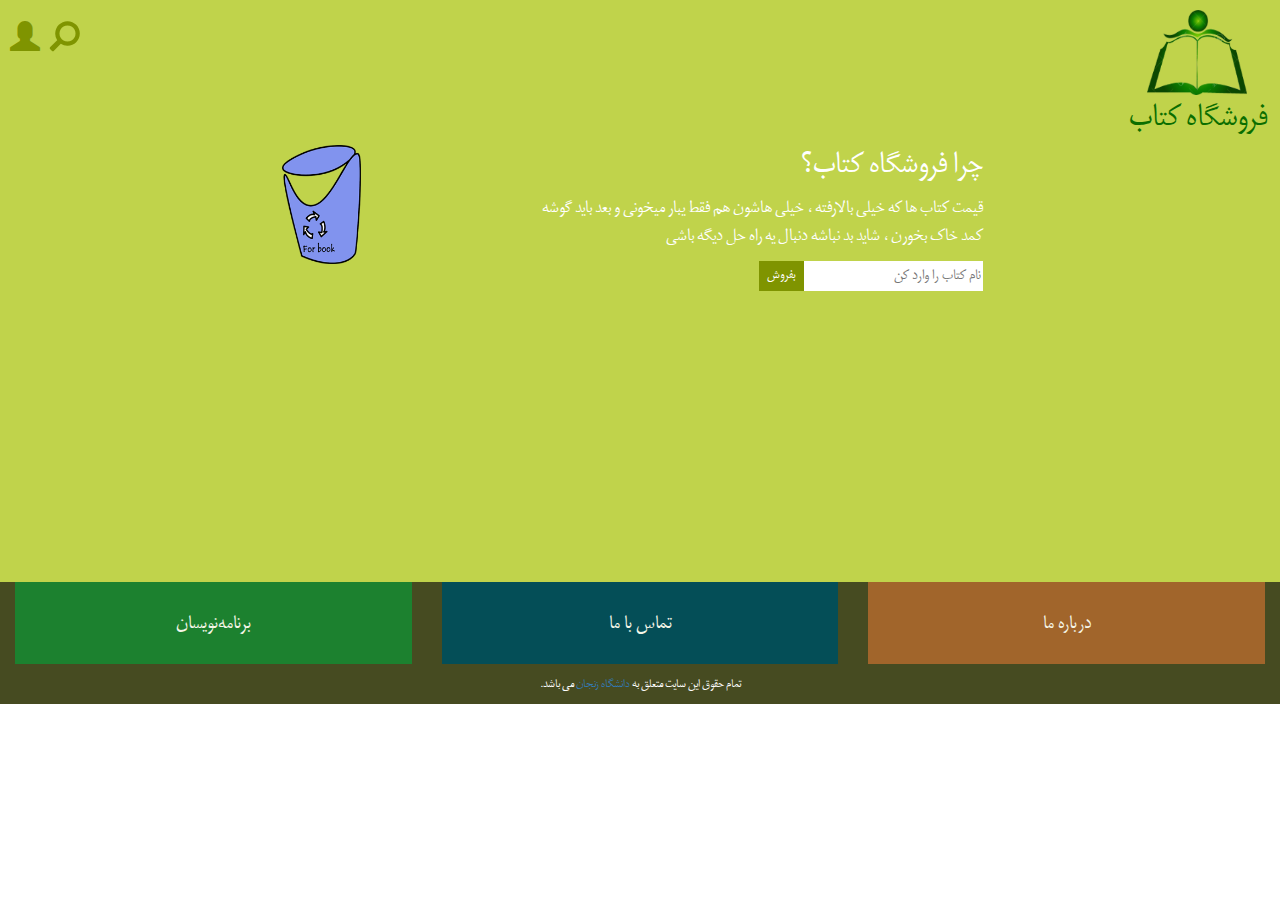
<file: untitled/index.html>
<!DOCTYPE html>
<html>
<head lang="en">
    <meta charset="UTF-8">
    <link href="css/bootstrap.css" rel="stylesheet">

    <link rel="stylesheet" href="css/stylesheet.css">
    <link rel="stylesheet" href="jAlert-master/src/jAlert-v3.css" />
    <link href="css/index.css" rel="stylesheet">
    <title>
      فروشگاه کتاب
    </title>
</head>
<body>
    <section class="body">
      <header class="header">
        <div class="row">
          <div class="logo-container">
              <div class="col-md-12 logo">
                <img src="images/logo.png" alt="Book Site"/>
              </div>
              <div class="brand-name">
                <h1 >
                  فروشگاه کتاب
                </h1>
              </div>
          </div>
          <div class="widget-container">
            <nav class="nav-bar">
              <ul>
                <li>
                  <a href="#" title="ورود به سیستم">
                    <i class="glyphicon glyphicon-user user"></i>
                  </a>
                  
                </li>
                <li>
                  <a href="#" title="جستجوی کتاب">
                    <i class="glyphicon glyphicon-search search"></i>
                  </a>
                </li>
              </ul>
            </nav>
          </div>
        </div>
          
          
      </header>

      <section class="main">
        <div class="row " >
          <div class="col-sm-7">
            <article class="col-sm-8 article">
              <h2 class="text-right">
                چرا فروشگاه کتاب؟
              </h2>
              <p class="text-right rtl">
  قیمت کتاب ها که خیلی بالارفته ، خیلی هاشون هم فقط یبار میخونی و بعد باید گوشه کمد خاک بخورن ، شاید بد نباشه دنبال یه راه حل دیگه باشی
              </p>
              <div class="col-sm-6 input-box ">
                <form>
                  <div class="book-text-container1 pull-right">
                    <input type="text" class="book-text" placeholder="نام کتاب را وارد کن"/>
                  </div>
                  <div class="book-text-container2 pull-right">
                    <input type="button" class="book-button" value="بفروش"/>
                  </div>
                </form>
              </div>
            </article>
            <div class="col-sm-4 recycle-container">
              <img class="recycle" src="images/book-trash.png">
                
              </img>
            </div>
          </div>
        </div>
      </section>

      <footer class="footer">

        <div class="row footer-box">
          <div class="col-xs-4 pull-right">
            <a href="#" class="btn about-us">درباره ما</a>
          </div>
          <div class="col-xs-4 pull-right">
            <a href="#" class="btn contact-us">تماس با ما</a>
          </div>
          <div class="col-xs-4 pull-right">
            <a href="#" class="btn programmers">برنامه‌نویسان</a>
          </div>
        </div>
        <div class="row">
          <div class="col-xs-12">
            <p>
              تمام حقوق این سایت متعلق به <a>دانشگاه زنجان</a> می باشد.
            </p>
          </div>
        </div>
      </footer>
    </section>

    <script src="js/jquery.min.js"></script>
    <script src="js/bootstrap.js"></script>
    <script src="js/src2.js"></script>
    <script src="jAlert-master/src/jAlert-v3.js"></script>
    <script src="jAlert-master/src/jAlert-functions.js"> //optional!!</script>

</body>
</html>
</file>
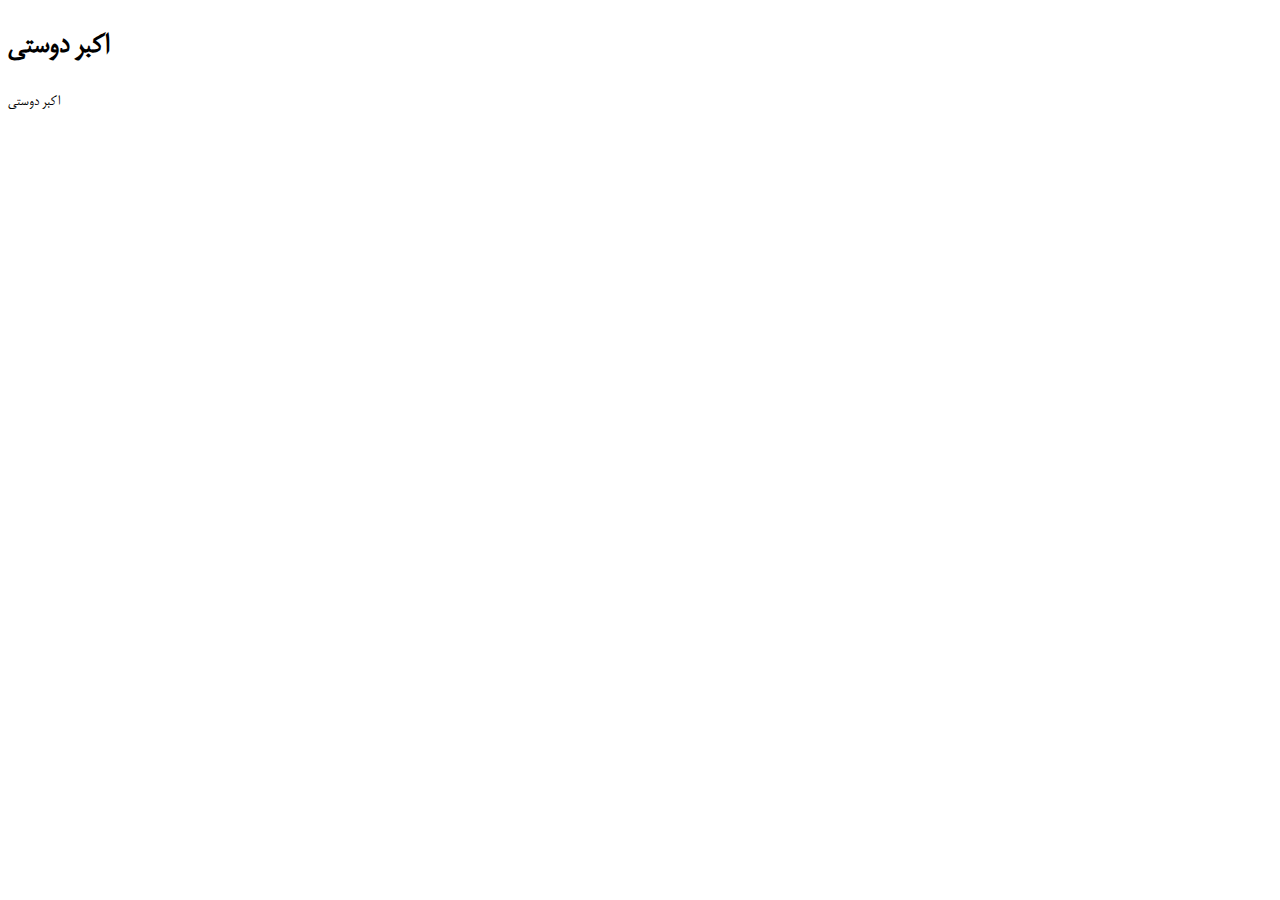
<file: untitled/font/index.html>
<!DOCTYPE html>
<html class="no-js">
    <head>
        <meta charset="utf-8">
        <meta http-equiv="X-UA-Compatible" content="IE=edge">
        <title> web font from FontsForWeb.com</title>
        <meta name="description" content="">
        <meta name="viewport" content="width=device-width, initial-scale=1">
        <link rel="stylesheet" href="font.css">
        <style type="text/css">
		/* when @font-face is defined(it is in font.css) you can add the font to any rule by using font-family */
		h1 {
			font-family: 'IRMitra';
		}
		</style>
    </head>
    <body>
    	<h1>اکبر دوستی</h1>
        <p class="fontsforweb_fontid_34242">اکبر دوستی</p>
    </body>
</html>
</file>
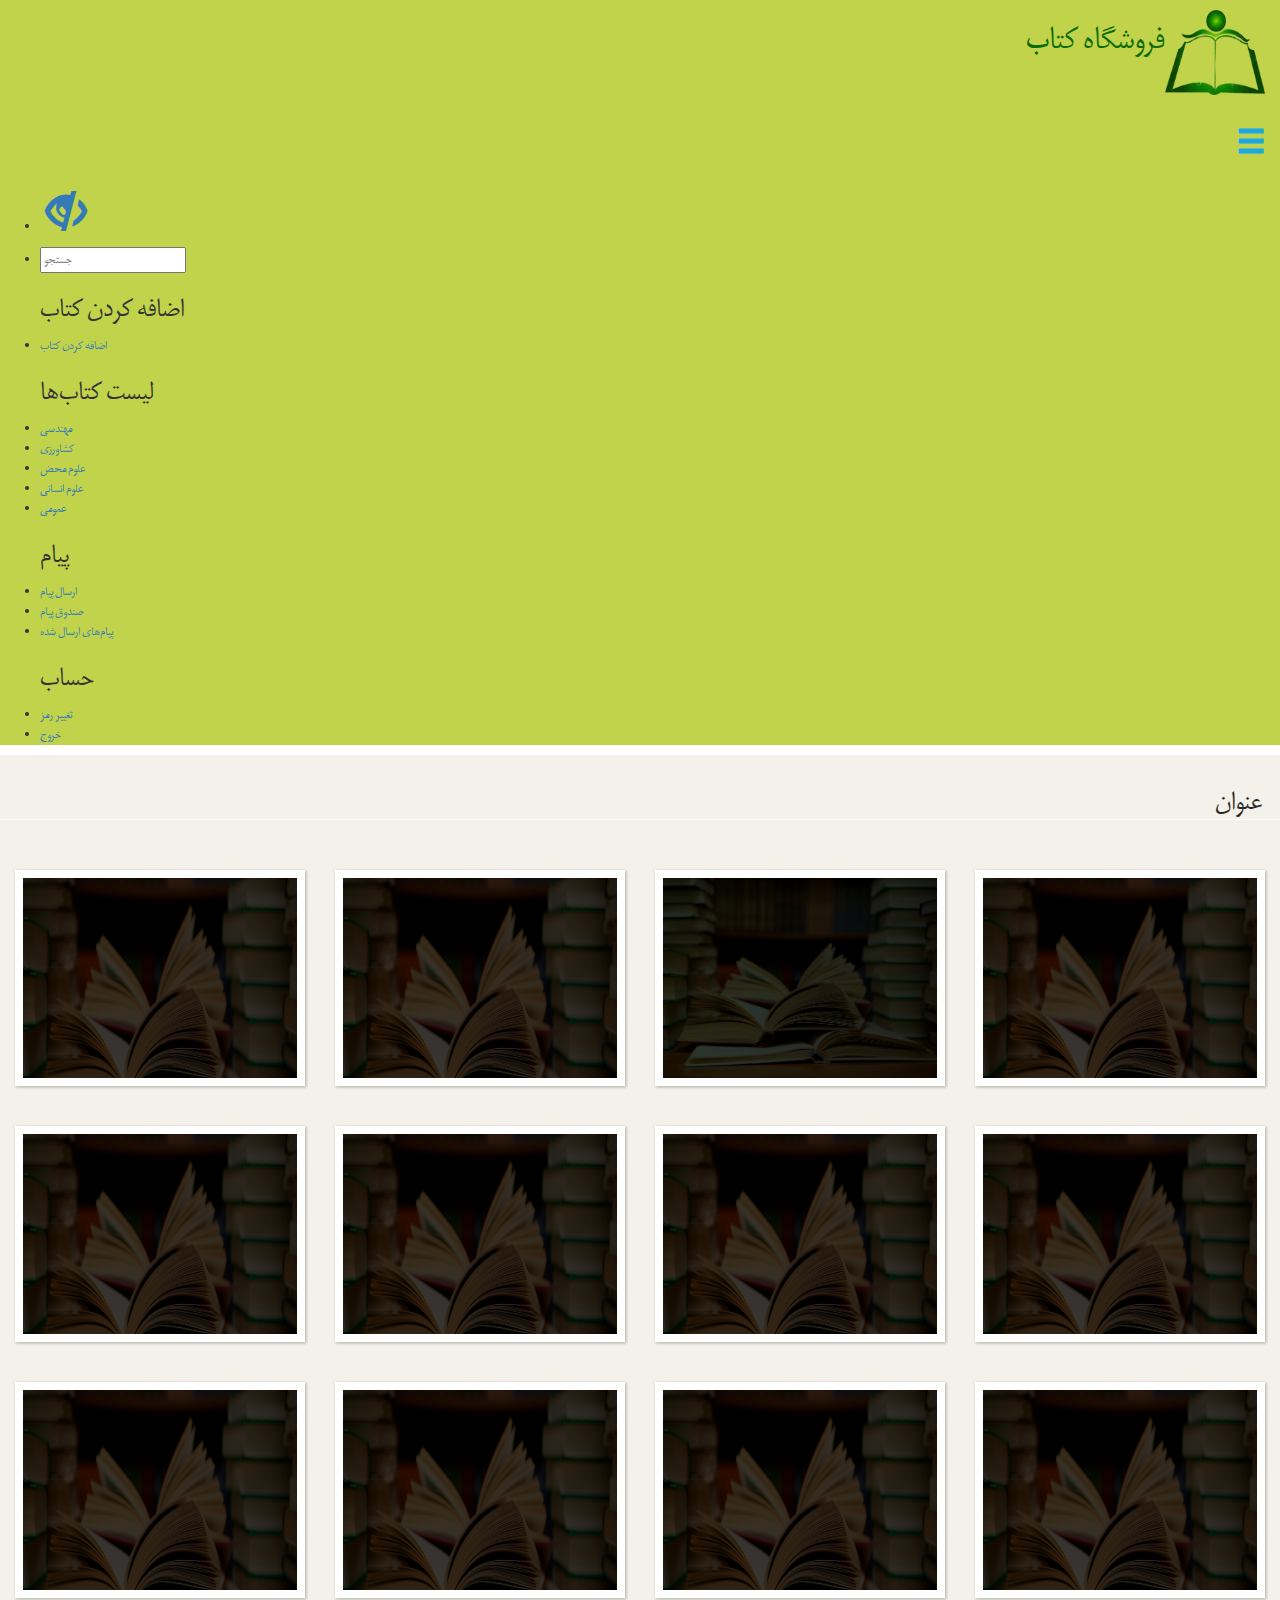
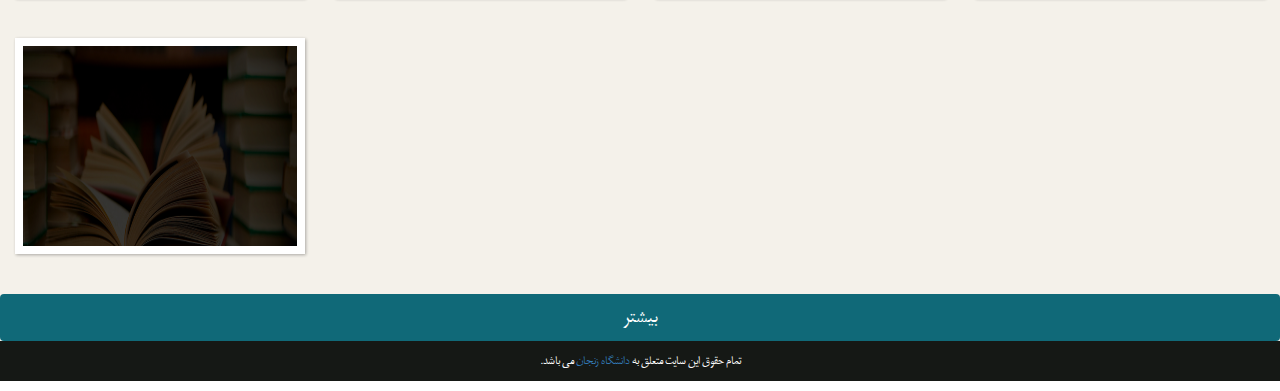
<file: untitled/about-us.html>
<!DOCTYPE html>
<html>
<head lang="en">
    <meta charset="UTF-8">
    <meta name="viewport" content="width=device-width, initial-scale=1">
    <link href="css/bootstrap.css" rel="stylesheet">
    <link rel="stylesheet" href="css/stylesheet.css">
    <link rel="stylesheet" href="jAlert-master/src/jAlert-v3.css" />
    <link rel="stylesheet" href="sidr/stylesheets/jquery.sidr.dark.css">
    <link rel="stylesheet" href="css/ihover.css"/>
    <link href="css/style.css" rel="stylesheet">
    <title>
      فروشگاه کتاب
    </title>
</head>
<body>
    <header class="header">
      <div class="row">
        <div class="col-md-6 calendar">
        </div>
        <div class="col-md-6 logo">
          <img src="images/logo.png" alt="Book Site"/>
          <h1>
            فروشگاه کتاب
          </h1>
        </div>
      </div>

      <nav class="nav-bar">
        <ul>
          <li>
            <a href="#sidr">
              <span class="glyphicon glyphicon-menu-hamburger menu-toggle">
              </span>
            </a>
          </li>
        </ul>
      </nav>
      <div id="sidr">
        <!-- Your content -->
        <ul>
          <li class="back11">
            <a href="#sidr" class="text-center glyphicon glyphicon-eye-close"></a>
          </li>
        </ul>

        <ul>

          <li class="search-box">
            <form class="">
              <input type="text" name="search" placeholder="جستجو" class="search">
            </form>
          </li>

          <header id="demoheader">
            <h2>اضافه کردن کتاب</h2>
          </header>
          <li><a href="#" class="text-center">اضافه کردن کتاب</a></li>

          <header id="demoheader">
            <h2>لیست کتاب‌ها</h2>
          </header>
          <li class="active"><a href="#" class="text-center">مهندسی</a></li>
          <li><a href="#" class="text-center">کشاورزی</a></li>
          <li class="active"><a href="#" class="text-center">علوم محض</a></li>
          <li><a href="#" class="text-center">علوم انسانی</a></li>
          <li><a href="#" class="text-center">عمومی</a></li>

          <header id="demoheader">
            <h2>پیام</h2>
          </header>
          <li><a href="#" class="text-center">ارسال پیام</a></li>
          <li><a href="#" class="text-center">صندوق پیام</a></li>
          <li><a href="#" class="text-center">پیام‌های ارسال شده</a></li>

          <header id="demoheader">
            <h2>حساب</h2>
          </header>
          <li><a href="#" class="text-center">تغییر رمز</a></li>
          <li><a href="#" class="text-center">خروج</a></li>
          
        </ul>
      </div>
    </header>

    <section class="main">
      <header >
        <h2>عنوان</h2>
      </header>
      <div class="row">
        <div class="col-sm-3">

          <!-- colored -->
          <div class="ih-item square colored effect6 from_top_and_bottom"><a href="#">
              <div class="img">
                <img src="images/back.jpg" alt="img">
              </div>
              <div class="info">
                <h3>Heading here</h3>
                <p>Description goes here</p>
              </div></a></div>
          <!-- end colored -->
        </div>
        <div class="col-sm-3">

          <!-- colored -->
          <div class="ih-item square colored effect6 from_top_and_bottom"><a href="#">
              <div class="img">
                <img src="images/back.jpg" alt="img">
              </div>
              <div class="info">
                <h3>Heading here</h3>
                <p>Description goes here</p>
              </div></a></div>
          <!-- end colored -->
        </div>
        <div class="col-sm-3">

          <!-- colored -->
          <div class="ih-item square colored effect6 from_top_and_bottom"><a href="#">
              <div class="img">
                <img src="images/back2.jpg" alt="img">
              </div>
              <div class="info">
                <h3>Heading here</h3>
                <p>Description goes here</p>
              </div></a></div>
          <!-- end colored -->
        </div>
        <div class="col-sm-3">

          <!-- colored -->
          <div class="ih-item square colored effect6 from_top_and_bottom"><a href="#">
              <div class="img">
                <img src="images/back.jpg" alt="img">
              </div>
              <div class="info">
                <h3>Heading here</h3>
                <p>Description goes here</p>
              </div></a></div>
          <!-- end colored -->
        </div>
        <div class="col-sm-3">

          <!-- colored -->
          <div class="ih-item square colored effect6 from_top_and_bottom"><a href="#">
              <div class="img">
                <img src="images/back.jpg" alt="img">
              </div>
              <div class="info">
                <h3>Heading here</h3>
                <p>Description goes here</p>
              </div></a></div>
          <!-- end colored -->
        </div>
        <div class="col-sm-3">

          <!-- colored -->
          <div class="ih-item square colored effect6 from_top_and_bottom"><a href="#">
              <div class="img">
                <img src="images/back.jpg" alt="img">
              </div>
              <div class="info">
                <h3>Heading here</h3>
                <p>Description goes here</p>
              </div></a></div>
          <!-- end colored -->
        </div>
        <div class="col-sm-3">

          <!-- colored -->
          <div class="ih-item square colored effect6 from_top_and_bottom"><a href="#">
              <div class="img">
                <img src="images/back.jpg" alt="img">
              </div>
              <div class="info">
                <h3>Heading here</h3>
                <p>Description goes here</p>
              </div></a></div>
          <!-- end colored -->
        </div>
        <div class="col-sm-3">

          <!-- colored -->
          <div class="ih-item square colored effect6 from_top_and_bottom"><a href="#">
              <div class="img">
                <img src="images/back.jpg" alt="img">
              </div>
              <div class="info">
                <h3>Heading here</h3>
                <p>Description goes here</p>
              </div></a></div>
          <!-- end colored -->
        </div>
        <div class="col-sm-3">

          <!-- colored -->
          <div class="ih-item square colored effect6 from_top_and_bottom"><a href="#">
              <div class="img">
                <img src="images/back.jpg" alt="img">
              </div>
              <div class="info">
                <h3>Heading here</h3>
                <p>Description goes here</p>
              </div></a></div>
          <!-- end colored -->
        </div>
        <div class="col-sm-3">

          <!-- colored -->
          <div class="ih-item square colored effect6 from_top_and_bottom"><a href="#">
              <div class="img">
                <img src="images/back.jpg" alt="img">
              </div>
              <div class="info">
                <h3>Heading here</h3>
                <p>Description goes here</p>
              </div></a></div>
          <!-- end colored -->
        </div>
        <div class="col-sm-3">

          <!-- colored -->
          <div class="ih-item square colored effect6 from_top_and_bottom"><a href="#">
              <div class="img">
                <img src="images/back.jpg" alt="img">
              </div>
              <div class="info">
                <h3>Heading here</h3>
                <p>Description goes here</p>
              </div></a></div>
          <!-- end colored -->
        </div>
        <div class="col-sm-3">

          <!-- colored -->
          <div class="ih-item square colored effect6 from_top_and_bottom"><a href="#">
              <div class="img">
                <img src="images/back.jpg" alt="img">
              </div>
              <div class="info">
                <h3>Heading here</h3>
                <p>Description goes here</p>
              </div></a></div>
          <!-- end colored -->
        </div>
        <div class="col-sm-3">

          <!-- colored -->
          <div class="ih-item square colored effect6 from_top_and_bottom"><a href="#">
              <div class="img">
                <img src="images/back.jpg" alt="img">
              </div>
              <div class="info">
                <h3>Heading here</h3>
                <p>Description goes here</p>
              </div></a></div>
          <!-- end colored -->
        </div>
      </div>
      <div class="row more">
        <a href="#" class="btn col-xs-12">بیشتر</a>
      </div>
    </section>

    <footer class="footer">
      <div class="col-xs-12">
        <p>
          تمام حقوق این سایت متعلق به <a>دانشگاه زنجان</a> می باشد.
        </p>
      </div>
    </footer>
    <script src="js/jquery.min.js"></script>
    <script src="js/bootstrap.js"></script>
    <script src="js/src.js"></script>
    <script src="jAlert-master/src/jAlert-v3.js"></script>
    <script src="jAlert-master/src/jAlert-functions.js"> //optional!!</script>
    <script src="sidr/jquery.sidr.min.js"></script>
</body>
</html>
</file>
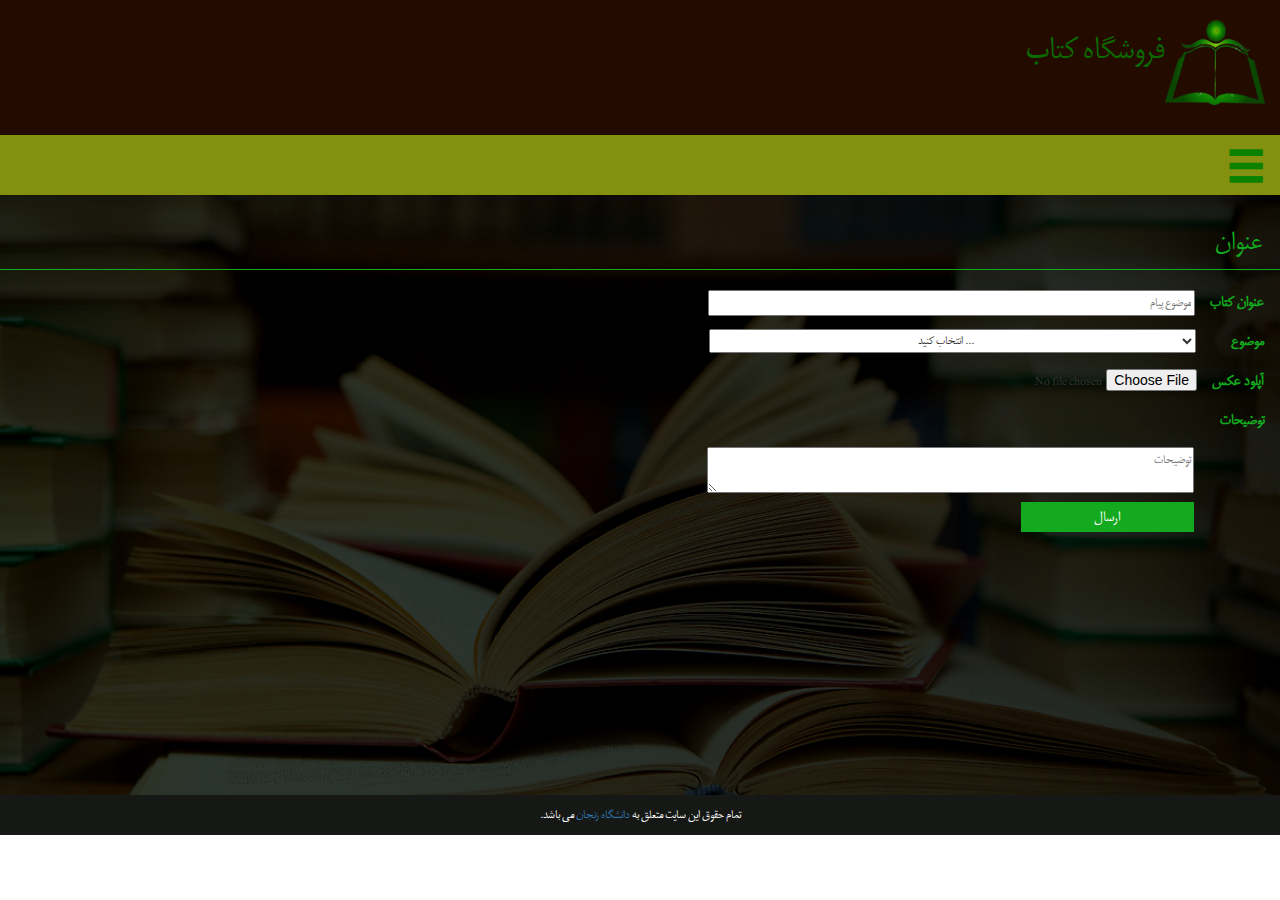
<file: untitled/addbook.html>
<!DOCTYPE html>
<html>
<head lang="en">
    <meta charset="UTF-8">
    <meta name="viewport" content="width=device-width, initial-scale=1">
    <link href="css/bootstrap.css" rel="stylesheet">
    <link rel="stylesheet" href="css/stylesheet.css">
    <link rel="stylesheet" href="jAlert-master/src/jAlert-v3.css" />
    <link rel="stylesheet" href="sidr/stylesheets/jquery.sidr.dark.css">
    <link rel="stylesheet" href="css/ihover.css"/>
    <link href="css/addbook.css" rel="stylesheet">
    <title>
      فروشگاه کتاب
    </title>
</head>
<body>
    <header class="header">
      <div class="row">
        <div class="col-md-6 calendar">
        </div>
        <div class="col-md-6 logo">
          <img src="images/logo.png" alt="Book Site"/>
          <h1>
            فروشگاه کتاب
          </h1>
        </div>
      </div>

      <nav class="nav-bar">
        <ul>
          <li>
            <a href="#sidr">
              <span class="glyphicon glyphicon-menu-hamburger menu-toggle">
              </span>
            </a>
          </li>
        </ul>
      </nav>
      <div id="sidr">
        <!-- Your content -->
        <ul>
          <li class="back11">
            <a href="#sidr" class="text-center glyphicon glyphicon-forward"></a>
          </li>
        </ul>

        <ul>
          <header id="demoheader">
              <h2>جستجو</h2>
          </header>
          <li class="search-box">
            <form class="">
              <input type="text" name="search" placeholder="جستجو" class="search">
            </form>
          </li>

          <header id="demoheader">
            <h2>اضافه کردن کتاب</h2>
          </header>
          <li><a href="#" class="text-center">اضافه کردن کتاب</a></li>

          <header id="demoheader">
            <h2>لیست کتاب‌ها</h2>
          </header>
          <li class="active"><a href="#" class="text-center">مهندسی</a></li>
          <li><a href="#" class="text-center">کشاورزی</a></li>
          <li class="active"><a href="#" class="text-center">علوم محض</a></li>
          <li><a href="#" class="text-center">علوم انسانی</a></li>
          <li><a href="#" class="text-center">عمومی</a></li>

          <header id="demoheader">
            <h2>پیام</h2>
          </header>
          <li><a href="#" class="text-center">ارسال پیام</a></li>
          <li><a href="#" class="text-center">صندوق پیام</a></li>
          <li><a href="#" class="text-center">پیام‌های ارسال شده</a></li>

          <header id="demoheader">
            <h2>حساب</h2>
          </header>
          <li><a href="#" class="text-center">تغییر رمز</a></li>
          <li><a href="#" class="text-center">خروج</a></li>
        </ul>
      </div>
    </header>

    <section class="main">
      <header >
        <h2>عنوان</h2>
      </header>
      <div class="row">
        <form>
          <div class="row">
            <div class="col-sm-12">
              <label for="" class="pull-right" style="margin-right: 1px;">عنوان کتاب</label>
              <input id="title" type="text" name="title" class="pull-right" placeholder="موضوع پیام" style="margin-right: 15px;width: 39%;direction:rtl">
            </div>
          </div>
          <div class="row">
            <div class="col-sm-12">
              <label for="" class="pull-right" style="margin-right: 1px;">موضوع</label>
              <select id="selectpicker" class="selectpicker" >
                <option>انتخاب کنید ...</option>
                <option>مهندسی</option>
                <option>کشاورزی</option>
                <option>علوم محض</option>
                <option>علوم انسانی</option>
                <option>عمومی</option>
              </select>
            </div>
          </div>
          <div class="row">
            <div class="col-sm-12">
              <label for="" class="pull-right" style="margin-right: 1px;">آپلود عکس</label>
              <input id="uploadFile" type="file" name="uploadFile" class="pull-right" placeholder="موضوع پیام" style="margin-right: 15px;width: 39%;direction:rtl">
            </div>
          </div>
          <div class="row">
            <div class="col-sm-12">
              <label for="" class="pull-right" style="">توضیحات</label>
            </div>
          </div>
          <div class="row">
            <div class="col-sm-12">
              <textarea id="description" style="" name="message" class="pull-right description" placeholder="توضیحات"></textarea>
            </div>
          </div>
          <div class="row">
            <div class="col-xs-12 ">
              <input id="registerBook" type="button" value="ارسال" class="pull-right">
            </div>
          </div>
        </form>
      </div>
    </section>

    <footer class="footer">
      <div class="col-xs-12">
        <p>
          تمام حقوق این سایت متعلق به <a>دانشگاه زنجان</a> می باشد.
        </p>
      </div>
    </footer>
    <script src="js/jquery.min.js"></script>
    <script src="js/bootstrap.js"></script>
    <script src="js/addbook.js"></script>
    <script src="jAlert-master/src/jAlert-v3.js"></script>
    <script src="jAlert-master/src/jAlert-functions.js"> //optional!!</script>
    <script src="sidr/jquery.sidr.min.js"></script>
    <script src="tinymce/tinymce.min.js"></script>
    <script type="text/javascript">
      
    </script>
</body>
</html>
</file>
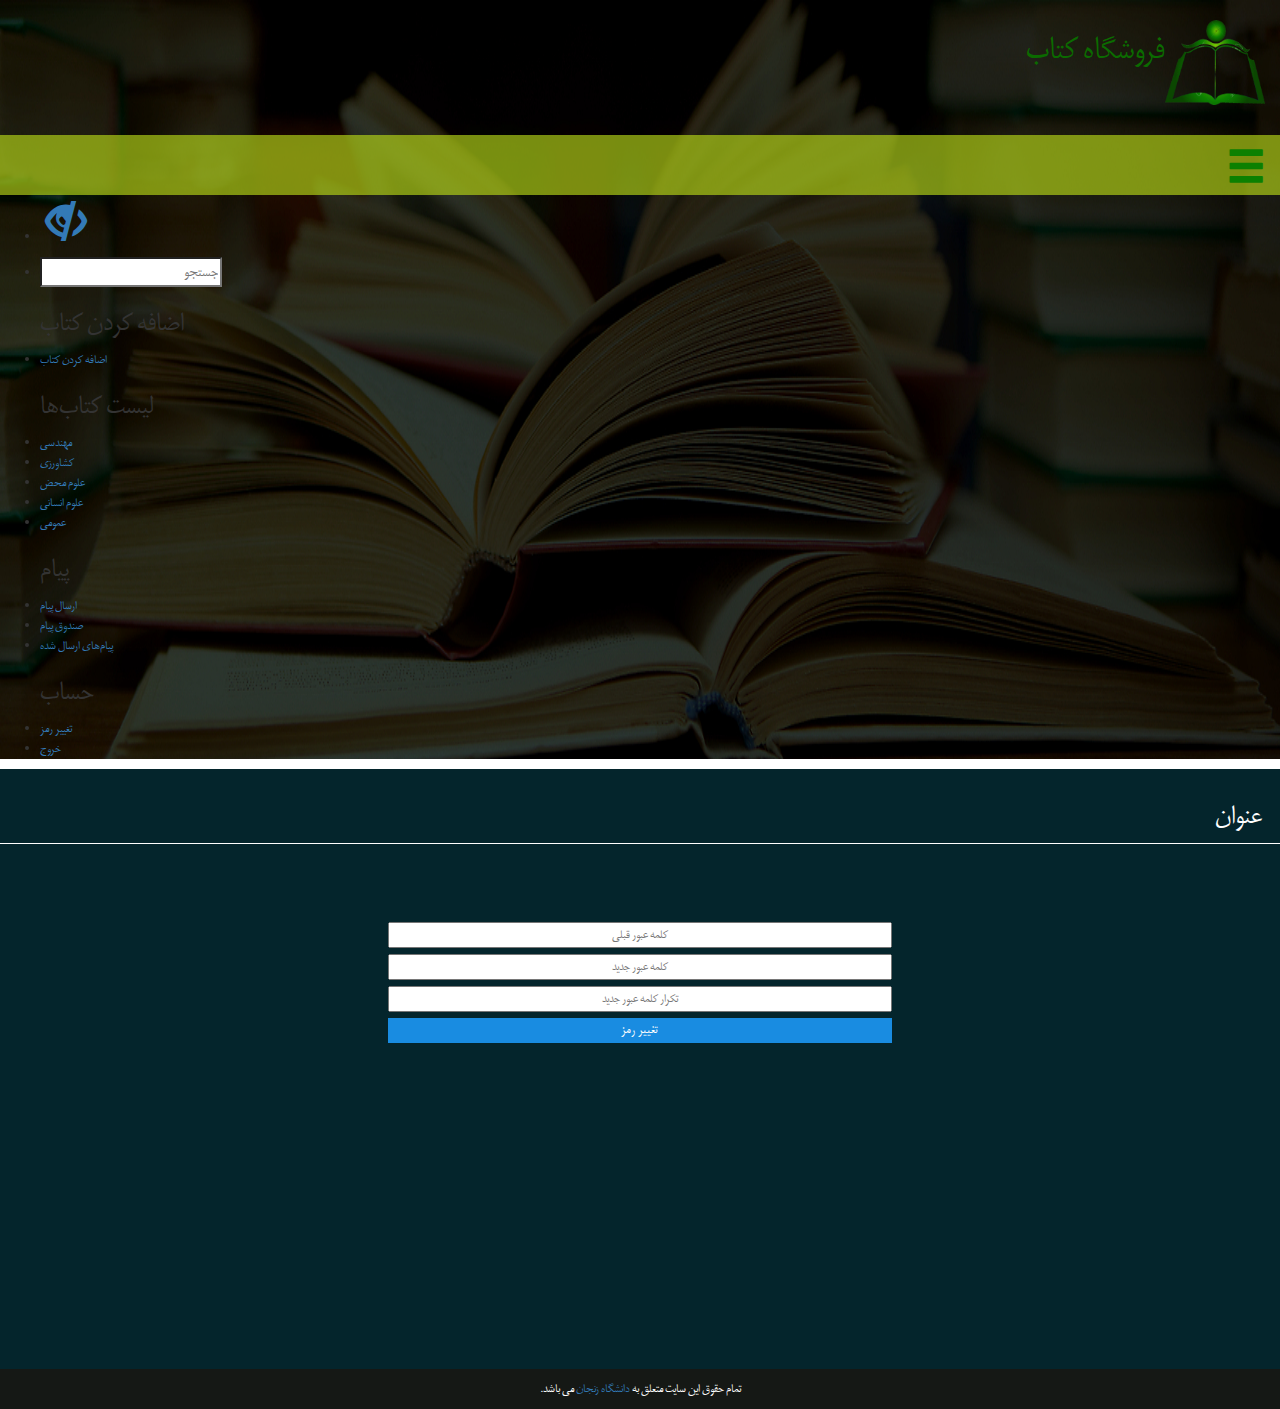
<file: untitled/changePassword.html>
<!DOCTYPE html>
<html>
<head lang="en">
    <meta charset="UTF-8">
    <meta name="viewport" content="width=device-width, initial-scale=1">
    <link href="css/bootstrap.css" rel="stylesheet">
    <link rel="stylesheet" href="css/stylesheet.css">
    <link rel="stylesheet" href="jAlert-master/src/jAlert-v3.css" />
    <link rel="stylesheet" href="sidr/stylesheets/jquery.sidr.dark.css">
    <link rel="stylesheet" href="css/ihover.css"/>
    <link href="css/changePassword.css" rel="stylesheet">
    <title>
      فروشگاه کتاب
    </title>
</head>
<body>
    <header class="header">
      <div class="row">
        <div class="col-md-6 calendar">
        </div>
        <div class="col-md-6 logo">
          <img src="images/logo.png" alt="Book Site"/>
          <h1>
            فروشگاه کتاب
          </h1>
        </div>
      </div>

      <nav class="nav-bar">
        <ul>
          <li>
            <a href="#sidr">
              <span class="glyphicon glyphicon-menu-hamburger menu-toggle">
              </span>
            </a>
          </li>
        </ul>
      </nav>
      <div id="sidr">
        <!-- Your content -->
        <ul>
          <li class="back11">
            <a href="#sidr" class="text-center glyphicon glyphicon-eye-close"></a>
          </li>
        </ul>

        <ul>

          <li class="search-box">
            <form class="">
              <input type="text" name="search" placeholder="جستجو" class="search">
            </form>
          </li>

          <header id="demoheader">
            <h2>اضافه کردن کتاب</h2>
          </header>
          <li><a href="#" class="text-center">اضافه کردن کتاب</a></li>

          <header id="demoheader">
            <h2>لیست کتاب‌ها</h2>
          </header>
          <li class="active"><a href="#" class="text-center">مهندسی</a></li>
          <li><a href="#" class="text-center">کشاورزی</a></li>
          <li class="active"><a href="#" class="text-center">علوم محض</a></li>
          <li><a href="#" class="text-center">علوم انسانی</a></li>
          <li><a href="#" class="text-center">عمومی</a></li>

          <header id="demoheader">
            <h2>پیام</h2>
          </header>
          <li><a href="#" class="text-center">ارسال پیام</a></li>
          <li><a href="#" class="text-center">صندوق پیام</a></li>
          <li><a href="#" class="text-center">پیام‌های ارسال شده</a></li>

          <header id="demoheader">
            <h2>حساب</h2>
          </header>
          <li><a href="#" class="text-center">تغییر رمز</a></li>
          <li><a href="#" class="text-center">خروج</a></li>
        </ul>
      </div>
    </header>

    <section class="main">
      <header >
        <h2>عنوان</h2>
      </header>
      <div class="row" style="margin-top: 62px;">
        <form class="" action="index.html" method="post">
          <div class="row">
            <div class="col-sm-5" style="margin: auto; float: none;">
              <input class="pull-right text-center" type="text" name="old-password" placeholder="کلمه عبور قبلی" style="width: 100%; margin-top: 16px;">
            </div>
          </div>
          <div class="row">
            <div class="col-sm-5" style="margin: auto; float: none;">
              <input class=" text-center" type="text" name="new-password" placeholder="کلمه عبور جدید" style="width: 100%; margin-top: 6px;">
            </div>
          </div>
          <div class="row">
            <div class="col-sm-5" style="margin: auto; float: none;">
              <input class=" text-center" type="text" name="repeat-password" placeholder="تکرار کلمه عبور جدید" style="width: 100%; margin-top: 6px;">
            </div>
          </div>
          <div class="row">
            <div class="col-sm-5" style="margin: auto; float: none;">
              <input id="changePassword" class="changePassword" type="button" value="تغییر رمز" style="">
            </div>
          </div>
        </form>
      </div>
    </section>

    <footer class="footer">
      <div class="col-xs-12">
        <p>
          تمام حقوق این سایت متعلق به <a>دانشگاه زنجان</a> می باشد.
        </p>
      </div>
    </footer>
    <script src="js/jquery.min.js"></script>
    <script src="js/bootstrap.js"></script>
    <script src="js/src.js"></script>
    <script src="sidr/jquery.sidr.min.js"></script>
</body>
</html>
</file>
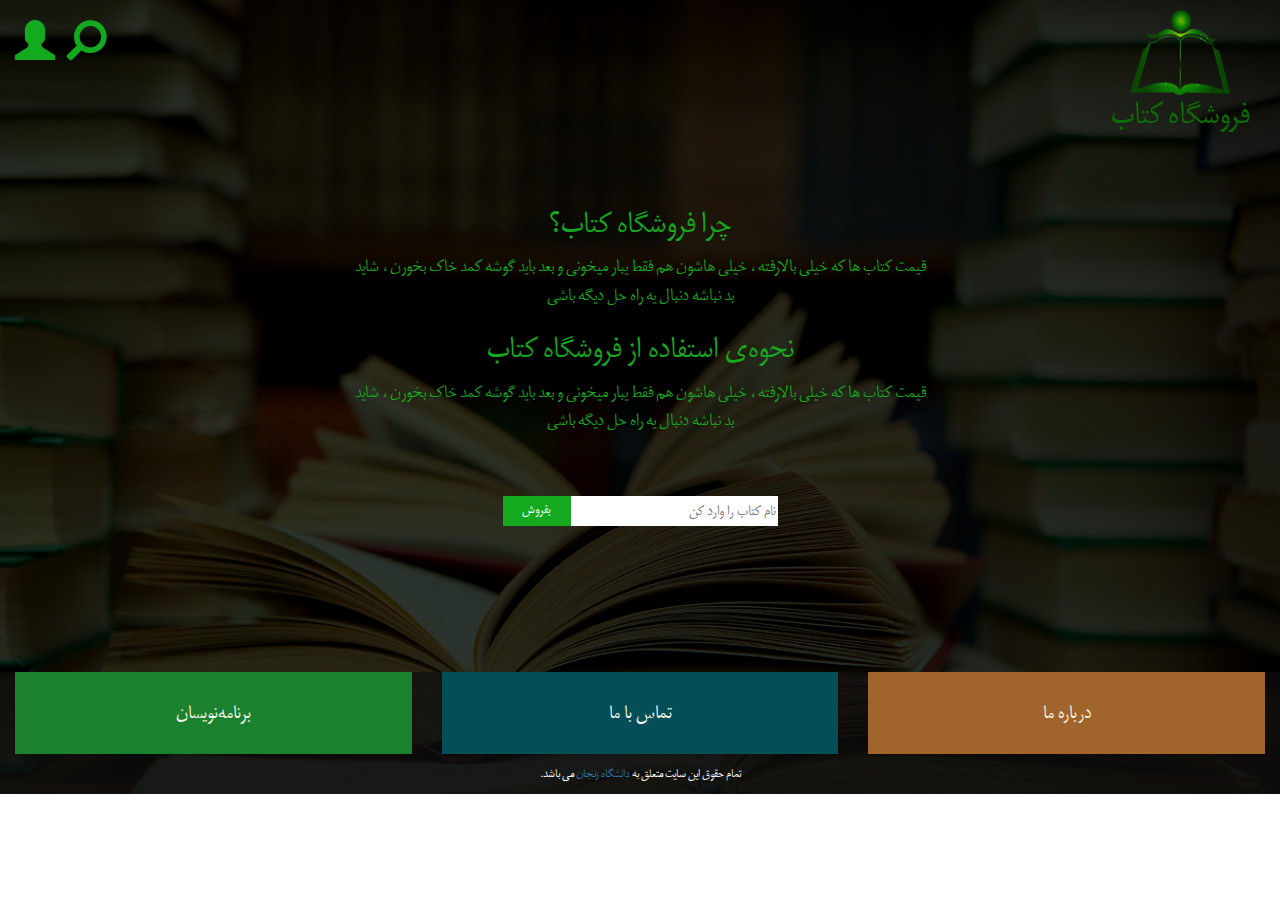
<file: untitled/contact-us.html>
<!DOCTYPE html>
<html>
<head lang="en">
    <meta charset="UTF-8">
    <link href="css/bootstrap.css" rel="stylesheet">

    <link rel="stylesheet" href="css/stylesheet.css">
    <link rel="stylesheet" href="jAlert-master/src/jAlert-v3.css" />
    <link href="css/final.css" rel="stylesheet">
    <title>
      فروشگاه کتاب
    </title>
</head>
<body>
    <section class="body">
      <header class="header">
        <div class="row">
          <div class="col-md-6 calendar">
            <nav class="nav-bar">
              <ul>
                <li>
                  <a href="#" title="ورود به سیستم">
                    <i class="glyphicon glyphicon-user user"></i>
                  </a>
                  <a href="#" title="جستجوی کتاب">
                    <i class="glyphicon glyphicon-search search"></i>
                  </a>
                </li>
              </ul>
            </nav>
          </div>
          <div class="row col-md-6">
            <div class="col-md-12 logo">
              <img src="images/logo.png" alt="Book Site"/>
            </div>
            <div class="col-md-12">
              <h1>
                فروشگاه کتاب
              </h1>
            </div>
          </div>
        </div>
      </header>

      <section class="main">
        <div class="row col-sm-6" >
          <article class="col-sm-12 article">
            <h2 class="text-center">
              چرا فروشگاه کتاب؟
            </h2>
            <p class="text-center rtl">
قیمت کتاب ها که خیلی بالارفته ، خیلی هاشون هم فقط یبار میخونی و بعد باید گوشه کمد خاک بخورن ، شاید بد نباشه دنبال یه راه حل دیگه باشی
            </p>
            <h2 class="text-center">
              نحوه‌ی استفاده از فروشگاه کتاب
            </h2>
            <p class="text-center rtl">
قیمت کتاب ها که خیلی بالارفته ، خیلی هاشون هم فقط یبار میخونی و بعد باید گوشه کمد خاک بخورن ، شاید بد نباشه دنبال یه راه حل دیگه باشی
            </p>
          </article>
          <div class="col-sm-6 input-box ">
            <form>
              <div class="book-text-container1 pull-right">
                <input type="text" class="book-text" placeholder="نام کتاب را وارد کن"/>
              </div>
              <div class="book-text-container2 pull-right">
                <input type="button" class="book-button" value="بفروش"/>
              </div>
            </form>
          </div>
        </div>
      </section>

      <footer class="footer">

        <div class="row footer-box">
          <div class="col-xs-4 pull-right">
            <a href="#" class="btn about-us">درباره ما</a>
          </div>
          <div class="col-xs-4 pull-right">
            <a href="#" class="btn contact-us">تماس با ما</a>
          </div>
          <div class="col-xs-4 pull-right">
            <a href="#" class="btn programmers">برنامه‌نویسان</a>
          </div>
        </div>
        <div class="row">
          <div class="col-xs-12">
            <p>
              تمام حقوق این سایت متعلق به <a>دانشگاه زنجان</a> می باشد.
            </p>
          </div>
        </div>
      </footer>
    </section>

    <script src="js/jquery.min.js"></script>
    <script src="js/bootstrap.js"></script>
    <script src="js/src2.js"></script>
    <script src="jAlert-master/src/jAlert-v3.js"></script>
    <script src="jAlert-master/src/jAlert-functions.js"> //optional!!</script>

</body>
</html>
</file>
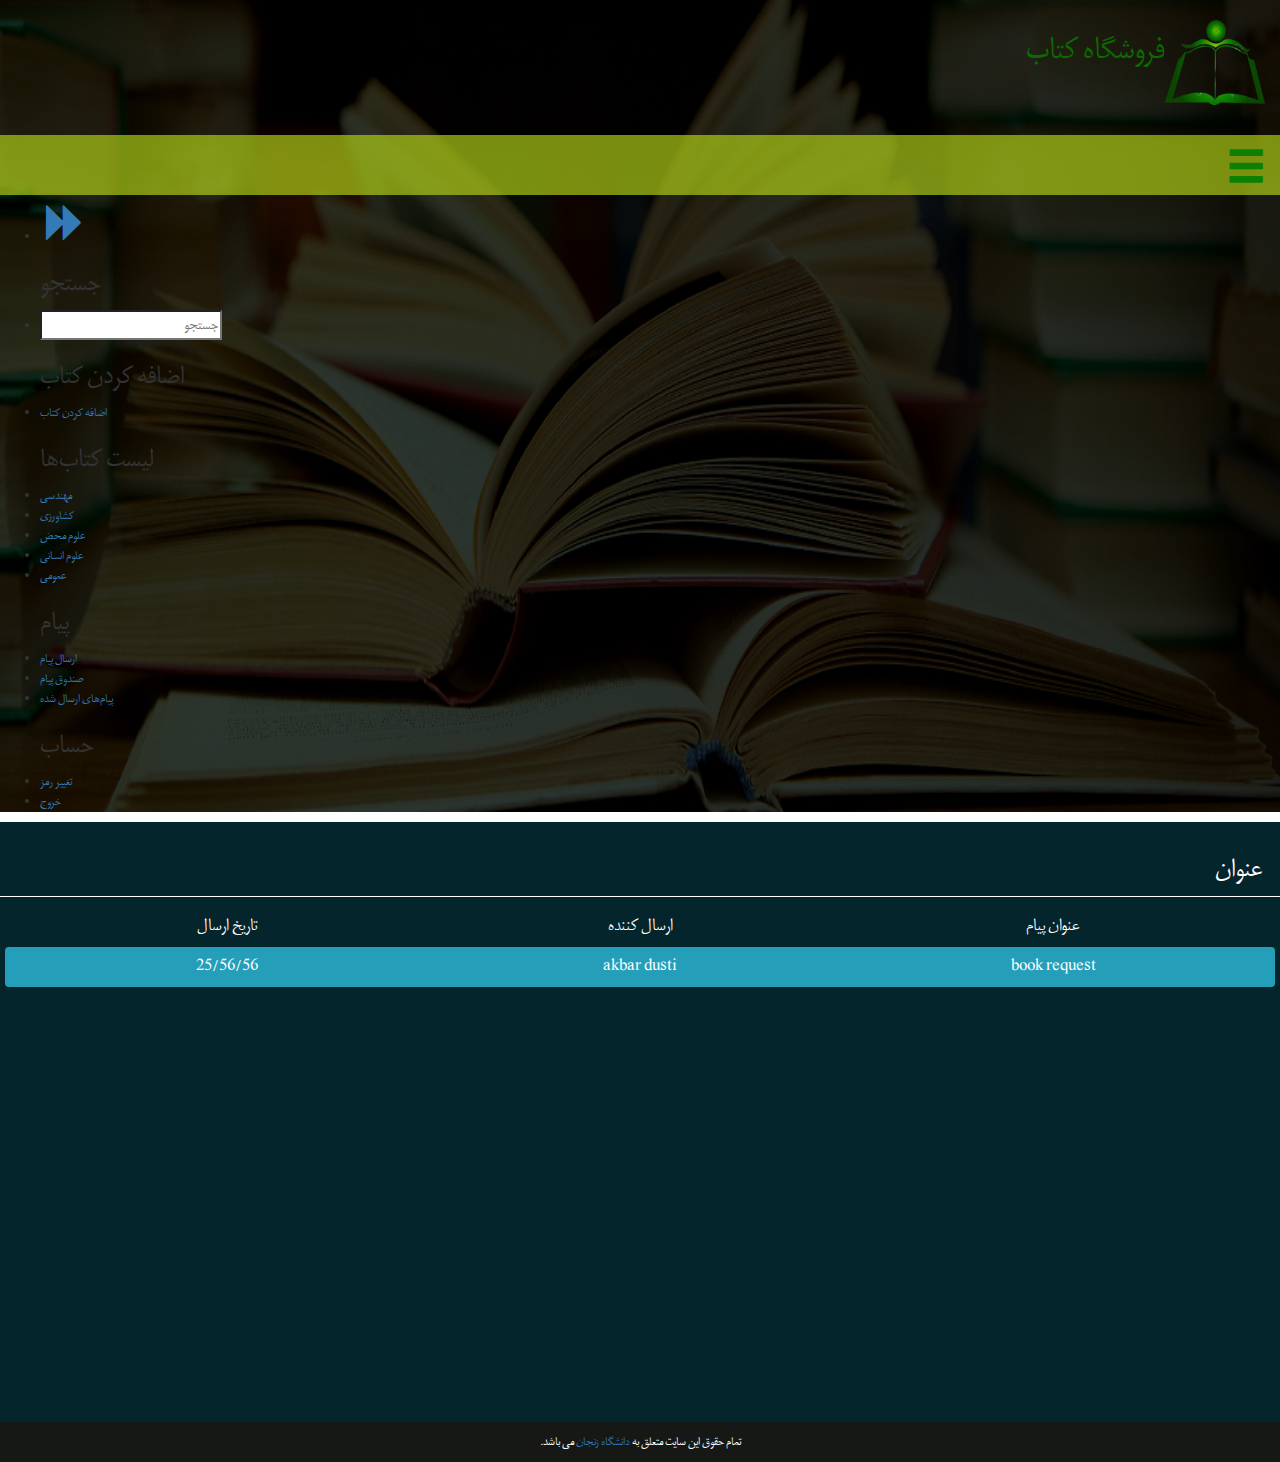
<file: untitled/inbox.html>
<!DOCTYPE html>
<html>
<head lang="en">
    <meta charset="UTF-8">
    <meta name="viewport" content="width=device-width, initial-scale=1">
    <link href="css/bootstrap.css" rel="stylesheet">
    <link rel="stylesheet" href="css/stylesheet.css">
    <link rel="stylesheet" href="jAlert-master/src/jAlert-v3.css" />
    <link rel="stylesheet" href="sidr/stylesheets/jquery.sidr.dark.css">
    <link rel="stylesheet" href="css/ihover.css"/>
    <link href="css/inbox.css" rel="stylesheet">
    <title>
      فروشگاه کتاب
    </title>
</head>
<body>
    <header class="header">
      <div class="row">
        <div class="col-md-6 calendar">
        </div>
        <div class="col-md-6 logo">
          <img src="images/logo.png" alt="Book Site"/>
          <h1>
            فروشگاه کتاب
          </h1>
        </div>
      </div>

      <nav class="nav-bar">
        <ul>
          <li>
            <a href="#sidr">
              <span class="glyphicon glyphicon-menu-hamburger menu-toggle">
              </span>
            </a>
          </li>
        </ul>
      </nav>
      <div id="sidr">
        <!-- Your content -->
        <ul>
          <li class="back11">
            <a href="#sidr" class="text-center glyphicon glyphicon-forward"></a>
          </li>
        </ul>

        <ul>
          <header id="demoheader">
              <h2>جستجو</h2>
          </header>
          <li class="search-box">
            <form class="">
              <input type="text" name="search" placeholder="جستجو" class="search">
            </form>
          </li>

          <header id="demoheader">
            <h2>اضافه کردن کتاب</h2>
          </header>
          <li><a href="#" class="text-center">اضافه کردن کتاب</a></li>

          <header id="demoheader">
            <h2>لیست کتاب‌ها</h2>
          </header>
          <li class="active"><a href="#" class="text-center">مهندسی</a></li>
          <li><a href="#" class="text-center">کشاورزی</a></li>
          <li class="active"><a href="#" class="text-center">علوم محض</a></li>
          <li><a href="#" class="text-center">علوم انسانی</a></li>
          <li><a href="#" class="text-center">عمومی</a></li>

          <header id="demoheader">
            <h2>پیام</h2>
          </header>
          <li><a href="#" class="text-center">ارسال پیام</a></li>
          <li><a href="#" class="text-center">صندوق پیام</a></li>
          <li><a href="#" class="text-center">پیام‌های ارسال شده</a></li>

          <header id="demoheader">
            <h2>حساب</h2>
          </header>
          <li><a href="#" class="text-center">تغییر رمز</a></li>
          <li><a href="#" class="text-center">خروج</a></li>
        </ul>
      </div>
    </header>

    <section class="main">
      <header >
        <h2>عنوان</h2>
      </header>
      <div class="row title">
        <div  class="col-md-12 ">
            <div class="col-xs-4 pull-right">
              <p id="request-title" class="request-title text-center" >عنوان پیام</p>
            </div>
            
            <div class="col-xs-4 pull-right">
              <p id="request-username" class="request-username text-center" >ارسال کننده</p>
            </div>

            <div class="col-xs-4 pull-right">
              <p id="request-date" class="request-date text-center" >تاریخ ارسال</p>
            </div>
          </div>
      </div>
      <div class="row message-container">
        <a href="#">
          <div  class="col-md-12 ">
            <div class="col-xs-4 pull-right">
              <p id="request-title" class="request-title text-center" >book request</p>
            </div>
            
            <div class="col-xs-4 pull-right">
              <p id="request-username" class="request-username text-center" >akbar dusti</p>
            </div>

            <div class="col-xs-4 pull-right">
              <p id="request-date" class="request-date text-center" >25/56/56</p>
            </div>
          </div>
        </a>
      </div>


    </section>

    <footer class="footer">
      <div class="col-xs-12">
        <p>
          تمام حقوق این سایت متعلق به <a>دانشگاه زنجان</a> می باشد.
        </p>
      </div>
    </footer>
    <script src="js/jquery.min.js"></script>
    <script src="js/bootstrap.js"></script>
    <script src="js/src.js"></script>
    <script src="jAlert-master/src/jAlert-v3.js"></script>
    <script src="jAlert-master/src/jAlert-functions.js"> //optional!!</script>
    <script src="sidr/jquery.sidr.min.js"></script>
    <script src="tinymce/tinymce.min.js"></script>
    <script type="text/javascript">
      tinymce.init({
          selector: "#message"
      });
      $("#send").click(function(){
        alert(tinymce.get('message').getContent());
      });
    </script>
</body>
</html>
</file>
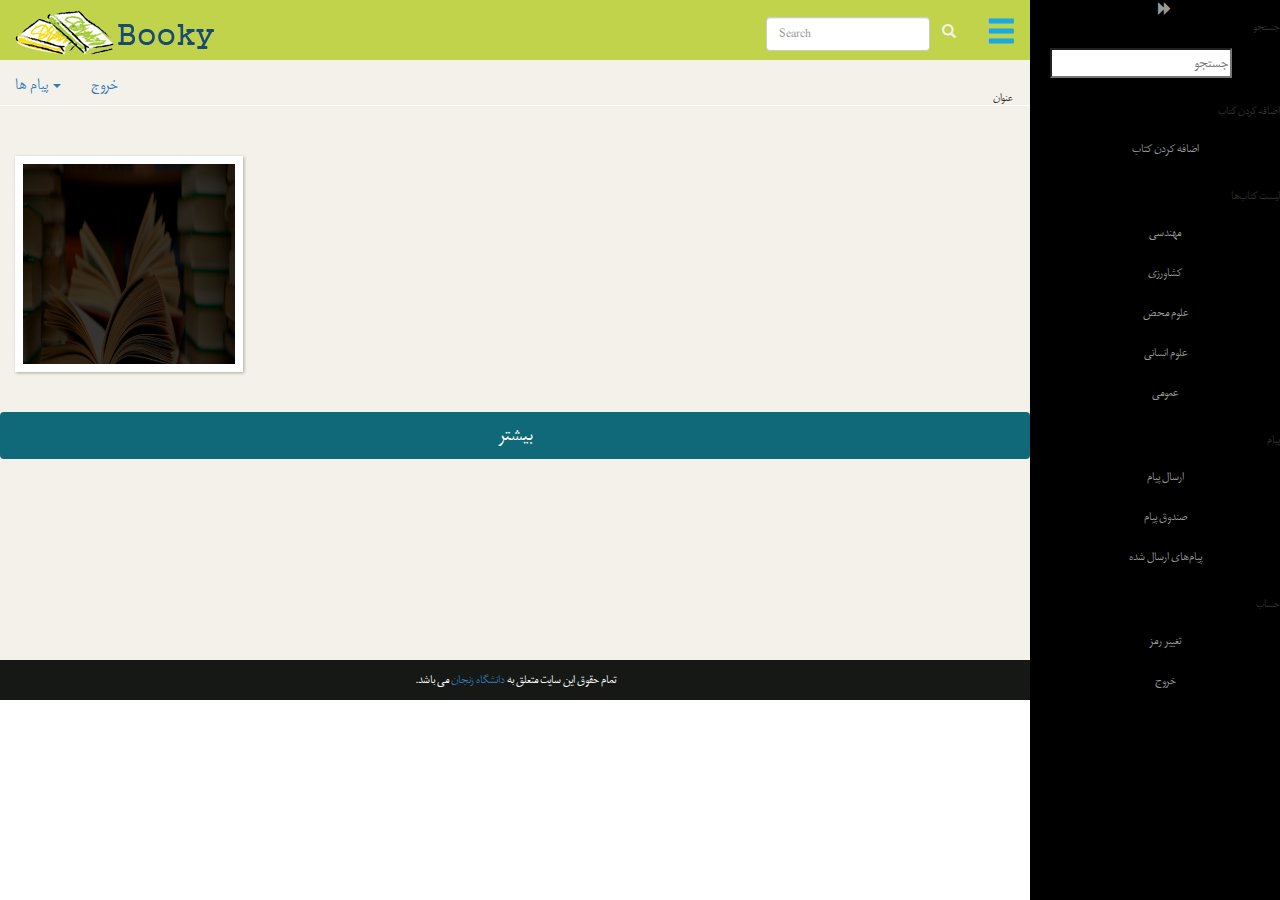
<file: untitled/index1.html>
<!DOCTYPE html>
<html>
<head lang="en">
    <meta charset="UTF-8">
    <meta name="viewport" content="width=device-width, initial-scale=1">
    <link href="css/bootstrap.css" rel="stylesheet">
    <link rel="stylesheet" href="css/stylesheet.css">
    <link rel="stylesheet" href="jAlert-master/src/jAlert-v3.css" />
    <link rel="stylesheet" href="sidr/stylesheets/jquery.sidr.dark.css">
    <link href="css/simple-sidebar.css" rel="stylesheet">
    <link rel="stylesheet" href="css/ihover.css"/>
    <link href="css/style.css" rel="stylesheet">
    <title>
      فروشگاه کتاب
    </title>
</head>
<body>
  <div id="wrapper">
<!-- Your content -->
          <div id="sidebar-wrapper">
            <ul class="sidebar-nav">
              <li class="back11">
                <a href="#sidr" class="text-center glyphicon glyphicon-forward"></a>
              </li>
            </ul>

            <ul class="sidebar-nav">
              <header id="demoheader">
                  <h2>جستجو</h2>
              </header>
              <li class="search-box">
                <form class="">
                  <input type="text" name="search" placeholder="جستجو" class="search">
                </form>
              </li>

              <header id="demoheader">
                <h2>اضافه کردن کتاب</h2>
              </header>
              <li><a href="#" class="text-center">اضافه کردن کتاب</a></li>

              <header id="demoheader">
                <h2>لیست کتاب‌ها</h2>
              </header>
              <li class="active"><a href="#" class="text-center">مهندسی</a></li>
              <li><a href="#" class="text-center">کشاورزی</a></li>
              <li class="active"><a href="#" class="text-center">علوم محض</a></li>
              <li><a href="#" class="text-center">علوم انسانی</a></li>
              <li><a href="#" class="text-center">عمومی</a></li>

              <header id="demoheader">
                <h2>پیام</h2>
              </header>
              <li><a href="#" class="text-center">ارسال پیام</a></li>
              <li><a href="#" class="text-center">صندوق پیام</a></li>
              <li><a href="#" class="text-center">پیام‌های ارسال شده</a></li>

              <header id="demoheader">
                <h2>حساب</h2>
              </header>
              <li><a href="#" class="text-center">تغییر رمز</a></li>
              <li><a href="#" class="text-center">خروج</a></li>
            </ul>
          </div>
  
    <header class="header">
      <nav class="nav-bar">

            <ul class="nav navbar-nav navbar-right" >
              <li>
                <a id="menu-toggle">
                  <span class="glyphicon glyphicon-menu-hamburger menu-toggle">
                  </span>
                </a>
              </li>
            <li style="margin-top: 9px">
                <form class="navbar-form navbar-left" role="search" >
                    <div class="form-group">
                        <input type="text" class="form-control" placeholder="Search" style="-moz-border-radius: 100; margin-right: 10px;">
                    </div>
                    <span class="glyphicon glyphicon-search btn-md" style="color: #f4f1ea" aria-hidden="true" ></span>
                </form>
            </li>
            </ul>
          <ul class="nav navbar-nav navbar-left">
              <li>
                  <a class="navbar-brand" href="#" style="margin-top: -5px">
                      <img alt="Brand" src="./images/booklogo2.png">
                  </a>
              </li>
          </ul>

      </nav>
      <nav>
          <ul class="nav navbar-nav navbar-left" style="font-size: 18px;">

              <li class="dropdown">
                  <a href="#" class="dropdown-toggle" data-toggle="dropdown" role="button" aria-haspopup="true" aria-expanded="false">پیام ها <span class="caret"></span></a>
                  <ul class="dropdown-menu">
                      <li><a href="#">Action</a></li>
                      <li><a href="#">Another action</a></li>
                      <li><a href="#">Something else here</a></li>
                      <li role="separator" class="divider"></li>
                      <li><a href="#">Separated link</a></li>
                  </ul>
              </li>
              <li><a href="#">خروج</a></li>
          </ul>
      </nav>
      
    </header>

    <section class="main">
      
      <div class="row">
        
          
          
          <header >
            <h2>عنوان</h2>
          </header>
          <div class="col-sm-3">

              <!-- colored -->
              <div class="ih-item square colored effect6 from_top_and_bottom"><a href="#">
                  <div class="img">
                      <img src="images/back.jpg" alt="img">
                  </div>
                  <div class="info">
                      <h3>مهندسی نرمافزار</h3>
                      <p>کتاب مهندسی نرمافزار مختص دانشجویان نرمافزار</p>
                  </div></a></div>
              <!-- end colored -->
          </div>
      </div>
      
      <div class="row more">
        <a href="#" class="btn col-xs-12">بیشتر</a>
      </div>

    </section>

    <footer class="footer">
      <div class="col-xs-12">
        <p>
          تمام حقوق این سایت متعلق به <a>دانشگاه زنجان</a> می باشد.
        </p>
      </div>
    </footer>
  </div>
    <script src="js/jquery.min.js"></script>
    <script src="js/bootstrap.js"></script>
    <script src="js/src.js"></script>
    <script src="jAlert-master/src/jAlert-v3.js"></script>
    <script src="jAlert-master/src/jAlert-functions.js"> //optional!!</script>
    <script src="sidr/jquery.sidr.min.js"></script>
</body>
</html>
</file>
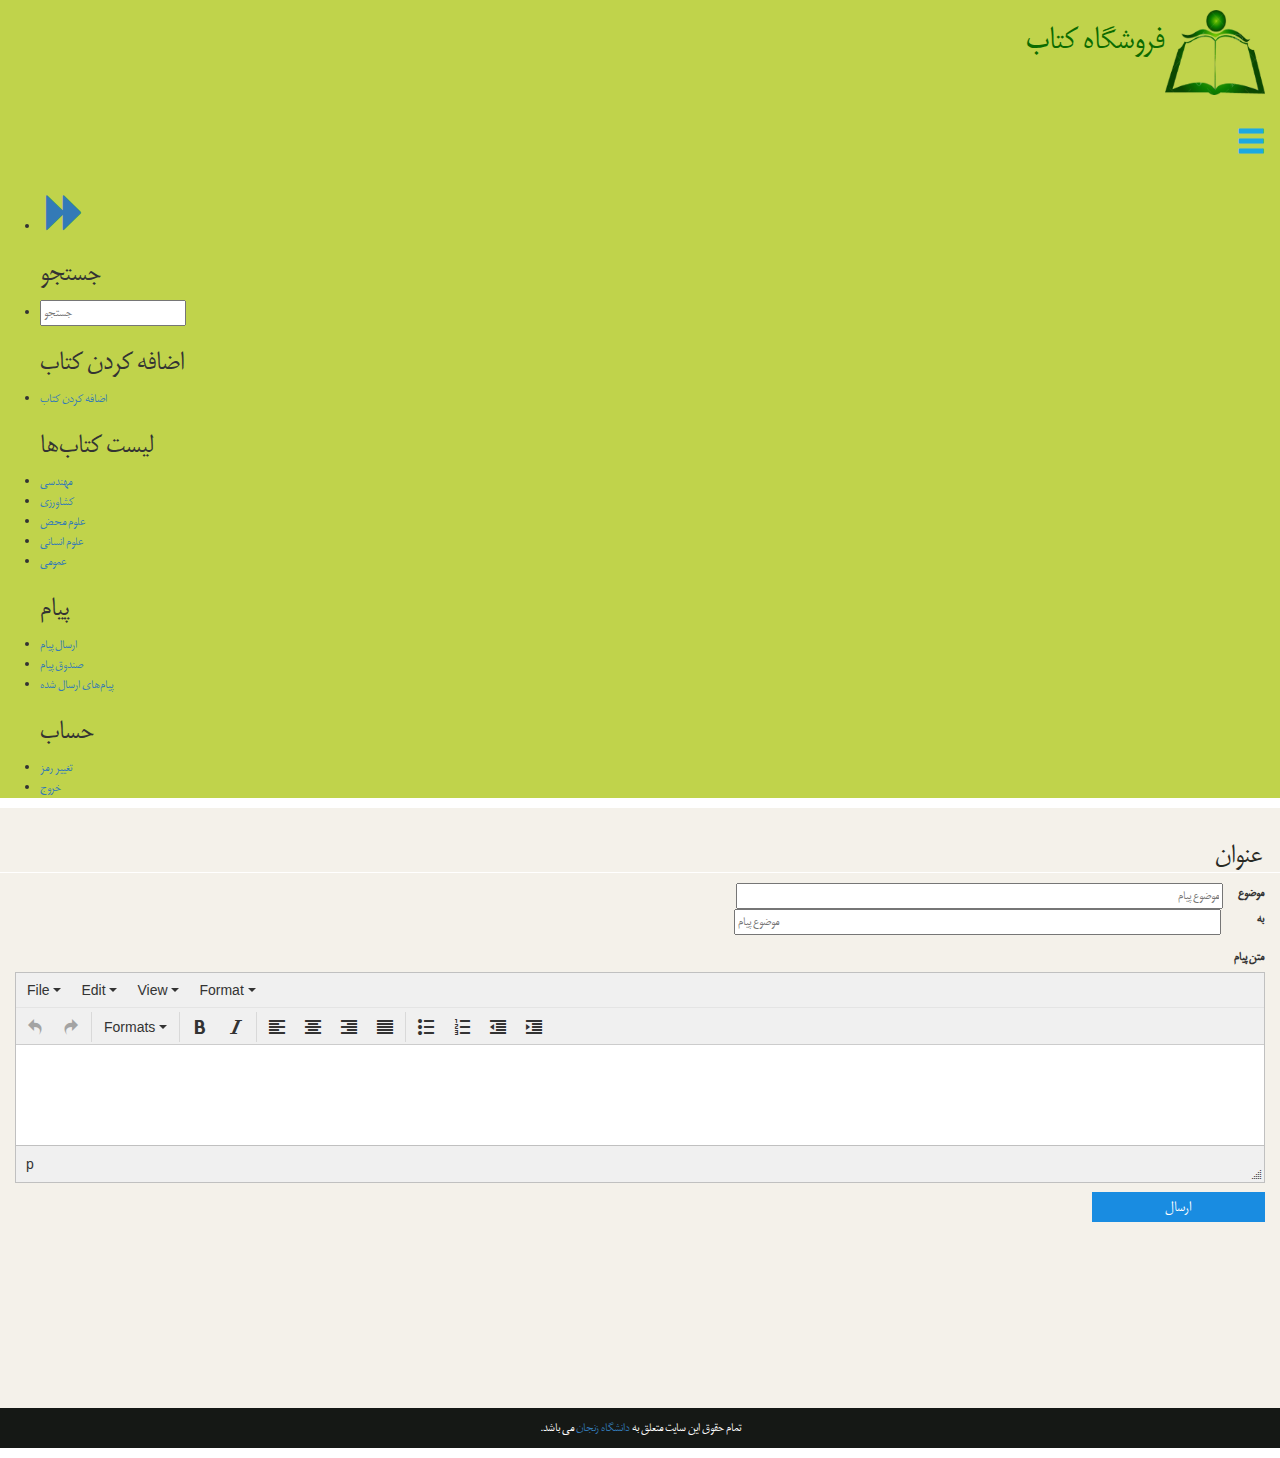
<file: untitled/mail.html>
<!DOCTYPE html>
<html>
<head lang="en">
    <meta charset="UTF-8">
    <meta name="viewport" content="width=device-width, initial-scale=1">
    <link href="css/bootstrap.css" rel="stylesheet">
    <link rel="stylesheet" href="css/stylesheet.css">
    <link rel="stylesheet" href="jAlert-master/src/jAlert-v3.css" />
    <link rel="stylesheet" href="sidr/stylesheets/jquery.sidr.dark.css">
    <link rel="stylesheet" href="css/ihover.css"/>
    <link href="css/style.css" rel="stylesheet">
    <title>
      فروشگاه کتاب
    </title>
</head>
<body>
    <header class="header">
      <div class="row">
        <div class="col-md-6 calendar">
        </div>
        <div class="col-md-6 logo">
          <img src="images/logo.png" alt="Book Site"/>
          <h1>
            فروشگاه کتاب
          </h1>
        </div>
      </div>

      <nav class="nav-bar">
        <ul>
          <li>
            <a href="#sidr">
              <span class="glyphicon glyphicon-menu-hamburger menu-toggle">
              </span>
            </a>
          </li>
        </ul>
      </nav>
      <div id="sidr">
        <!-- Your content -->
        <ul>
          <li class="back11">
            <a href="#sidr" class="text-center glyphicon glyphicon-forward"></a>
          </li>
        </ul>

        <ul>
          <header id="demoheader">
              <h2>جستجو</h2>
          </header>
          <li class="search-box">
            <form class="">
              <input type="text" name="search" placeholder="جستجو" class="search">
            </form>
          </li>

          <header id="demoheader">
            <h2>اضافه کردن کتاب</h2>
          </header>
          <li><a href="#" class="text-center">اضافه کردن کتاب</a></li>

          <header id="demoheader">
            <h2>لیست کتاب‌ها</h2>
          </header>
          <li class="active"><a href="#" class="text-center">مهندسی</a></li>
          <li><a href="#" class="text-center">کشاورزی</a></li>
          <li class="active"><a href="#" class="text-center">علوم محض</a></li>
          <li><a href="#" class="text-center">علوم انسانی</a></li>
          <li><a href="#" class="text-center">عمومی</a></li>

          <header id="demoheader">
            <h2>پیام</h2>
          </header>
          <li><a href="#" class="text-center">ارسال پیام</a></li>
          <li><a href="#" class="text-center">صندوق پیام</a></li>
          <li><a href="#" class="text-center">پیام‌های ارسال شده</a></li>

          <header id="demoheader">
            <h2>حساب</h2>
          </header>
          <li><a href="#" class="text-center">تغییر رمز</a></li>
          <li><a href="#" class="text-center">خروج</a></li>
        </ul>
      </div>
    </header>

    <section class="main">
      <header >
        <h2>عنوان</h2>
      </header>
      <div class="row">
        <form>
          <div class="row">
            <div class="col-sm-12">
              <label for="" class="pull-right" style="margin-right: 1px;">موضوع</label>
              <input type="text" name="topic" class="pull-right" placeholder="موضوع پیام" style="margin-right: 15px;width: 39%;direction:rtl">
            </div>
          </div>
          <div class="row">
            <div class="col-sm-12">
              <label for="" class="pull-right" style="margin-right: 1px;">به</label>
              <input type="text" name="reciever" class="pull-right reciever" placeholder="موضوع پیام" style="margin-right: 36px;width: 39%;">
            </div>
          </div>
          <div class="row">
            <div class="col-sm-12">
              <label for="" class="pull-right" style="margin-right: 1px; margin-top: 12px;">متن پیام</label>
            </div>
          </div>
          <div class="row">
            <div class="col-sm-12">
              <textarea id="message" style=" margin-top: 43px;" name="message" class="pull-right message" placeholder="متن پیام"></textarea>
            </div>
          </div>
          <div class="row">
            <div class="col-xs-12 ">
              <input id="send" type="button" value="ارسال" class="pull-right" style="padding: 3px 73px;border: none;margin-top: 9px;background-color: #198CE1;color: #fff;font-size: 17px;">
            </div>
          </div>
        </form>
      </div>
    </section>

    <footer class="footer">
      <div class="col-xs-12">
        <p>
          تمام حقوق این سایت متعلق به <a>دانشگاه زنجان</a> می باشد.
        </p>
      </div>
    </footer>
    <script src="js/jquery.min.js"></script>
    <script src="js/bootstrap.js"></script>
    <script src="js/src.js"></script>
    <script src="jAlert-master/src/jAlert-v3.js"></script>
    <script src="jAlert-master/src/jAlert-functions.js"> //optional!!</script>
    <script src="sidr/jquery.sidr.min.js"></script>
    <script src="tinymce/tinymce.min.js"></script>
    <script type="text/javascript">
      tinymce.init({
          selector: "#message"
      });
      $("#send").click(function(){
        alert(tinymce.get('message').getContent());
      });
    </script>
</body>
</html>
</file>
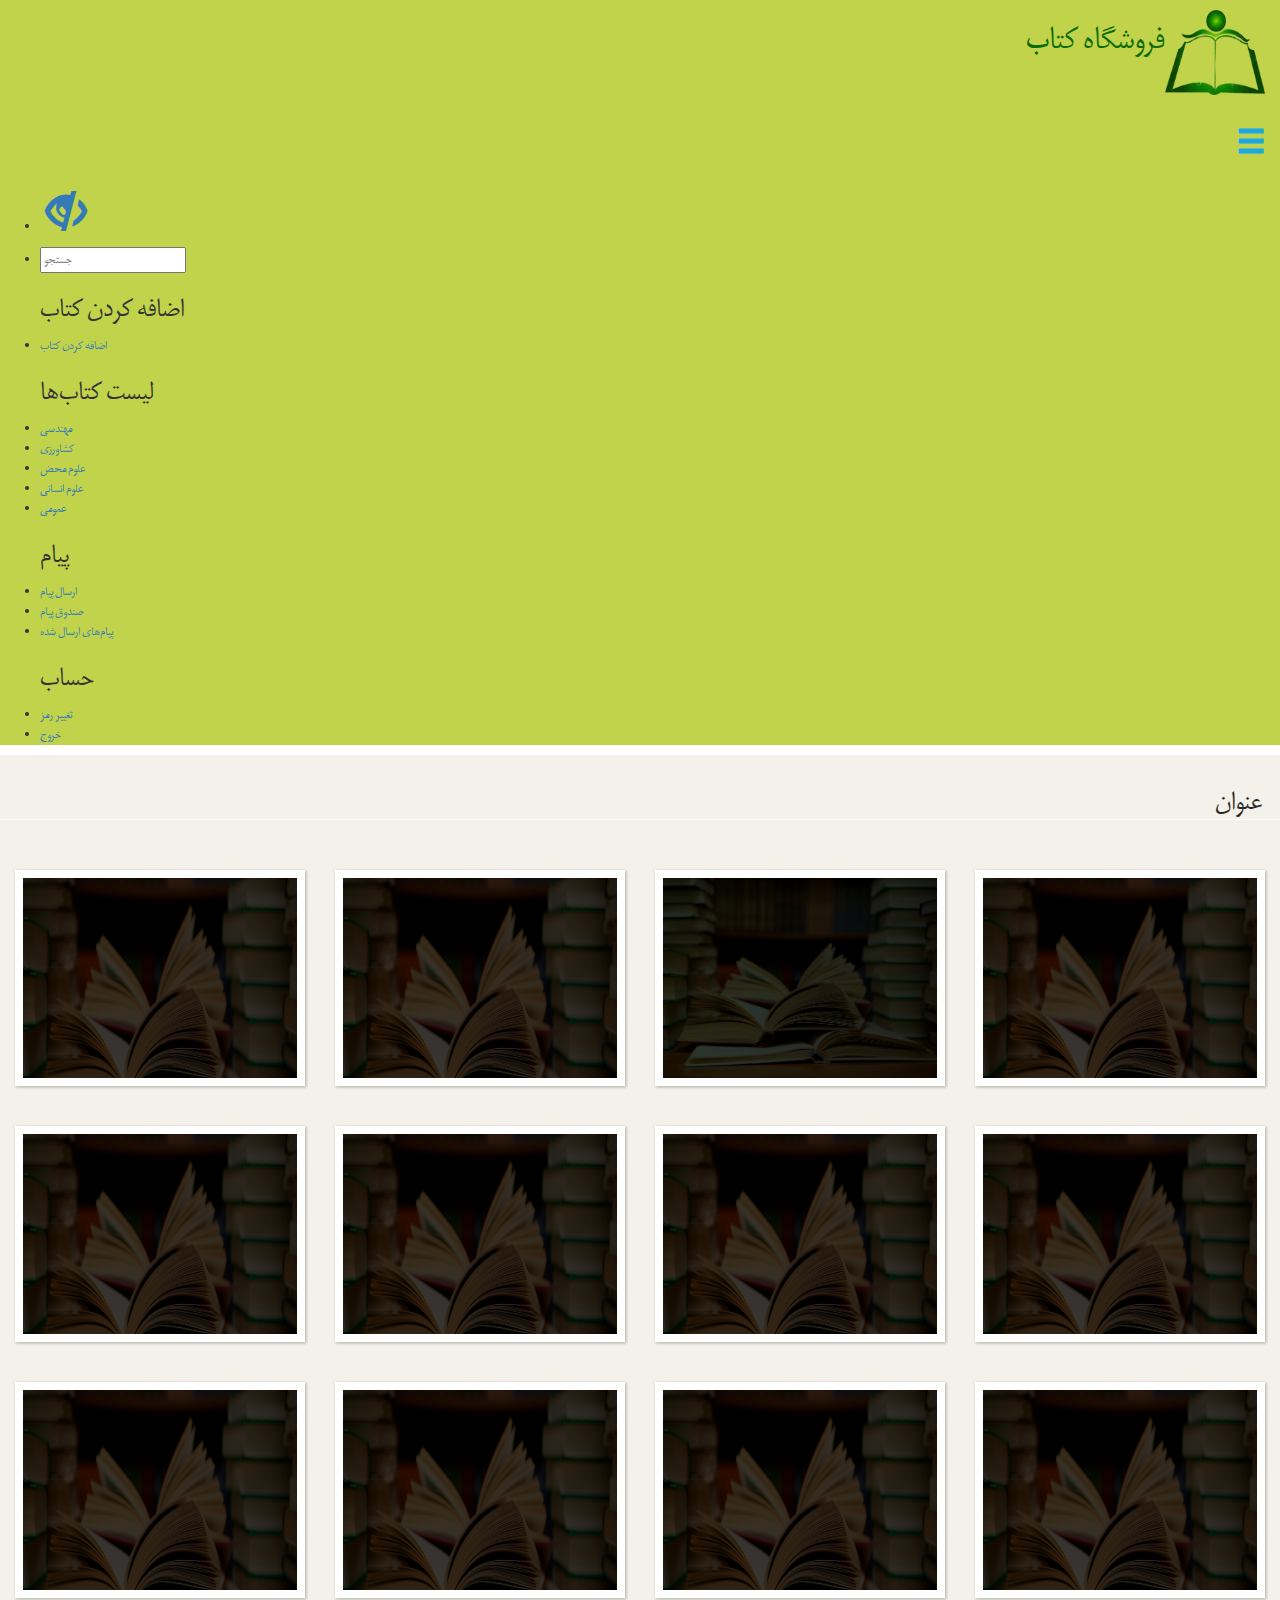
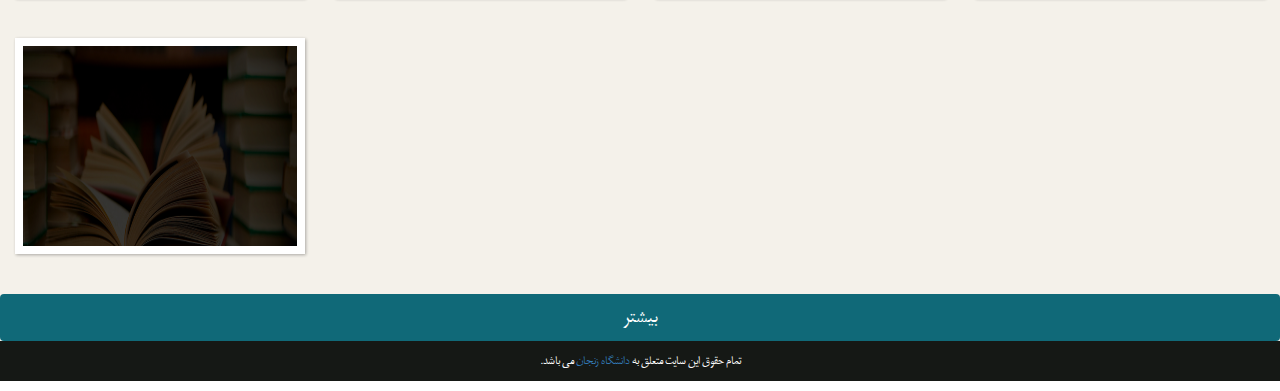
<file: untitled/programmers.html>
<!DOCTYPE html>
<html>
<head lang="en">
    <meta charset="UTF-8">
    <meta name="viewport" content="width=device-width, initial-scale=1">
    <link href="css/bootstrap.css" rel="stylesheet">
    <link rel="stylesheet" href="css/stylesheet.css">
    <link rel="stylesheet" href="jAlert-master/src/jAlert-v3.css" />
    <link rel="stylesheet" href="sidr/stylesheets/jquery.sidr.dark.css">
    <link rel="stylesheet" href="css/ihover.css"/>
    <link href="css/style.css" rel="stylesheet">
    <title>
      فروشگاه کتاب
    </title>
</head>
<body>
    <header class="header">
      <div class="row">
        <div class="col-md-6 calendar">
        </div>
        <div class="col-md-6 logo">
          <img src="images/logo.png" alt="Book Site"/>
          <h1>
            فروشگاه کتاب
          </h1>
        </div>
      </div>

      <nav class="nav-bar">
        <ul>
          <li>
            <a href="#sidr">
              <span class="glyphicon glyphicon-menu-hamburger menu-toggle">
              </span>
            </a>
          </li>
        </ul>
      </nav>
      <div id="sidr">
        <!-- Your content -->
        <ul>
          <li class="back11">
            <a href="#sidr" class="text-center glyphicon glyphicon-eye-close"></a>
          </li>
        </ul>

        <ul>

          <li class="search-box">
            <form class="">
              <input type="text" name="search" placeholder="جستجو" class="search">
            </form>
          </li>

          <header id="demoheader">
            <h2>اضافه کردن کتاب</h2>
          </header>
          <li><a href="#" class="text-center">اضافه کردن کتاب</a></li>

          <header id="demoheader">
            <h2>لیست کتاب‌ها</h2>
          </header>
          <li class="active"><a href="#" class="text-center">مهندسی</a></li>
          <li><a href="#" class="text-center">کشاورزی</a></li>
          <li class="active"><a href="#" class="text-center">علوم محض</a></li>
          <li><a href="#" class="text-center">علوم انسانی</a></li>
          <li><a href="#" class="text-center">عمومی</a></li>

          <header id="demoheader">
            <h2>پیام</h2>
          </header>
          <li><a href="#" class="text-center">ارسال پیام</a></li>
          <li><a href="#" class="text-center">صندوق پیام</a></li>
          <li><a href="#" class="text-center">پیام‌های ارسال شده</a></li>

          <header id="demoheader">
            <h2>حساب</h2>
          </header>
          <li><a href="#" class="text-center">تغییر رمز</a></li>
          <li><a href="#" class="text-center">خروج</a></li>
        </ul>
      </div>
    </header>

    <section class="main">
      <header >
        <h2>عنوان</h2>
      </header>
      <div class="row">
        <div class="col-sm-3">

          <!-- colored -->
          <div class="ih-item square colored effect6 from_top_and_bottom"><a href="#">
              <div class="img">
                <img src="images/back.jpg" alt="img">
              </div>
              <div class="info">
                <h3>Heading here</h3>
                <p>Description goes here</p>
              </div></a></div>
          <!-- end colored -->
        </div>
        <div class="col-sm-3">

          <!-- colored -->
          <div class="ih-item square colored effect6 from_top_and_bottom"><a href="#">
              <div class="img">
                <img src="images/back.jpg" alt="img">
              </div>
              <div class="info">
                <h3>Heading here</h3>
                <p>Description goes here</p>
              </div></a></div>
          <!-- end colored -->
        </div>
        <div class="col-sm-3">

          <!-- colored -->
          <div class="ih-item square colored effect6 from_top_and_bottom"><a href="#">
              <div class="img">
                <img src="images/back2.jpg" alt="img">
              </div>
              <div class="info">
                <h3>Heading here</h3>
                <p>Description goes here</p>
              </div></a></div>
          <!-- end colored -->
        </div>
        <div class="col-sm-3">

          <!-- colored -->
          <div class="ih-item square colored effect6 from_top_and_bottom"><a href="#">
              <div class="img">
                <img src="images/back.jpg" alt="img">
              </div>
              <div class="info">
                <h3>Heading here</h3>
                <p>Description goes here</p>
              </div></a></div>
          <!-- end colored -->
        </div>
        <div class="col-sm-3">

          <!-- colored -->
          <div class="ih-item square colored effect6 from_top_and_bottom"><a href="#">
              <div class="img">
                <img src="images/back.jpg" alt="img">
              </div>
              <div class="info">
                <h3>Heading here</h3>
                <p>Description goes here</p>
              </div></a></div>
          <!-- end colored -->
        </div>
        <div class="col-sm-3">

          <!-- colored -->
          <div class="ih-item square colored effect6 from_top_and_bottom"><a href="#">
              <div class="img">
                <img src="images/back.jpg" alt="img">
              </div>
              <div class="info">
                <h3>Heading here</h3>
                <p>Description goes here</p>
              </div></a></div>
          <!-- end colored -->
        </div>
        <div class="col-sm-3">

          <!-- colored -->
          <div class="ih-item square colored effect6 from_top_and_bottom"><a href="#">
              <div class="img">
                <img src="images/back.jpg" alt="img">
              </div>
              <div class="info">
                <h3>Heading here</h3>
                <p>Description goes here</p>
              </div></a></div>
          <!-- end colored -->
        </div>
        <div class="col-sm-3">

          <!-- colored -->
          <div class="ih-item square colored effect6 from_top_and_bottom"><a href="#">
              <div class="img">
                <img src="images/back.jpg" alt="img">
              </div>
              <div class="info">
                <h3>Heading here</h3>
                <p>Description goes here</p>
              </div></a></div>
          <!-- end colored -->
        </div>
        <div class="col-sm-3">

          <!-- colored -->
          <div class="ih-item square colored effect6 from_top_and_bottom"><a href="#">
              <div class="img">
                <img src="images/back.jpg" alt="img">
              </div>
              <div class="info">
                <h3>Heading here</h3>
                <p>Description goes here</p>
              </div></a></div>
          <!-- end colored -->
        </div>
        <div class="col-sm-3">

          <!-- colored -->
          <div class="ih-item square colored effect6 from_top_and_bottom"><a href="#">
              <div class="img">
                <img src="images/back.jpg" alt="img">
              </div>
              <div class="info">
                <h3>Heading here</h3>
                <p>Description goes here</p>
              </div></a></div>
          <!-- end colored -->
        </div>
        <div class="col-sm-3">

          <!-- colored -->
          <div class="ih-item square colored effect6 from_top_and_bottom"><a href="#">
              <div class="img">
                <img src="images/back.jpg" alt="img">
              </div>
              <div class="info">
                <h3>Heading here</h3>
                <p>Description goes here</p>
              </div></a></div>
          <!-- end colored -->
        </div>
        <div class="col-sm-3">

          <!-- colored -->
          <div class="ih-item square colored effect6 from_top_and_bottom"><a href="#">
              <div class="img">
                <img src="images/back.jpg" alt="img">
              </div>
              <div class="info">
                <h3>Heading here</h3>
                <p>Description goes here</p>
              </div></a></div>
          <!-- end colored -->
        </div>
        <div class="col-sm-3">

          <!-- colored -->
          <div class="ih-item square colored effect6 from_top_and_bottom"><a href="#">
              <div class="img">
                <img src="images/back.jpg" alt="img">
              </div>
              <div class="info">
                <h3>Heading here</h3>
                <p>Description goes here</p>
              </div></a></div>
          <!-- end colored -->
        </div>
      </div>
      <div class="row more">
        <a href="#" class="btn col-xs-12">بیشتر</a>
      </div>
    </section>

    <footer class="footer">
      <div class="col-xs-12">
        <p>
          تمام حقوق این سایت متعلق به <a>دانشگاه زنجان</a> می باشد.
        </p>
      </div>
    </footer>
    <script src="js/jquery.min.js"></script>
    <script src="js/bootstrap.js"></script>
    <script src="js/src.js"></script>
    <script src="jAlert-master/src/jAlert-v3.js"></script>
    <script src="jAlert-master/src/jAlert-functions.js"> //optional!!</script>
    <script src="sidr/jquery.sidr.min.js"></script>
</body>
</html>
</file>
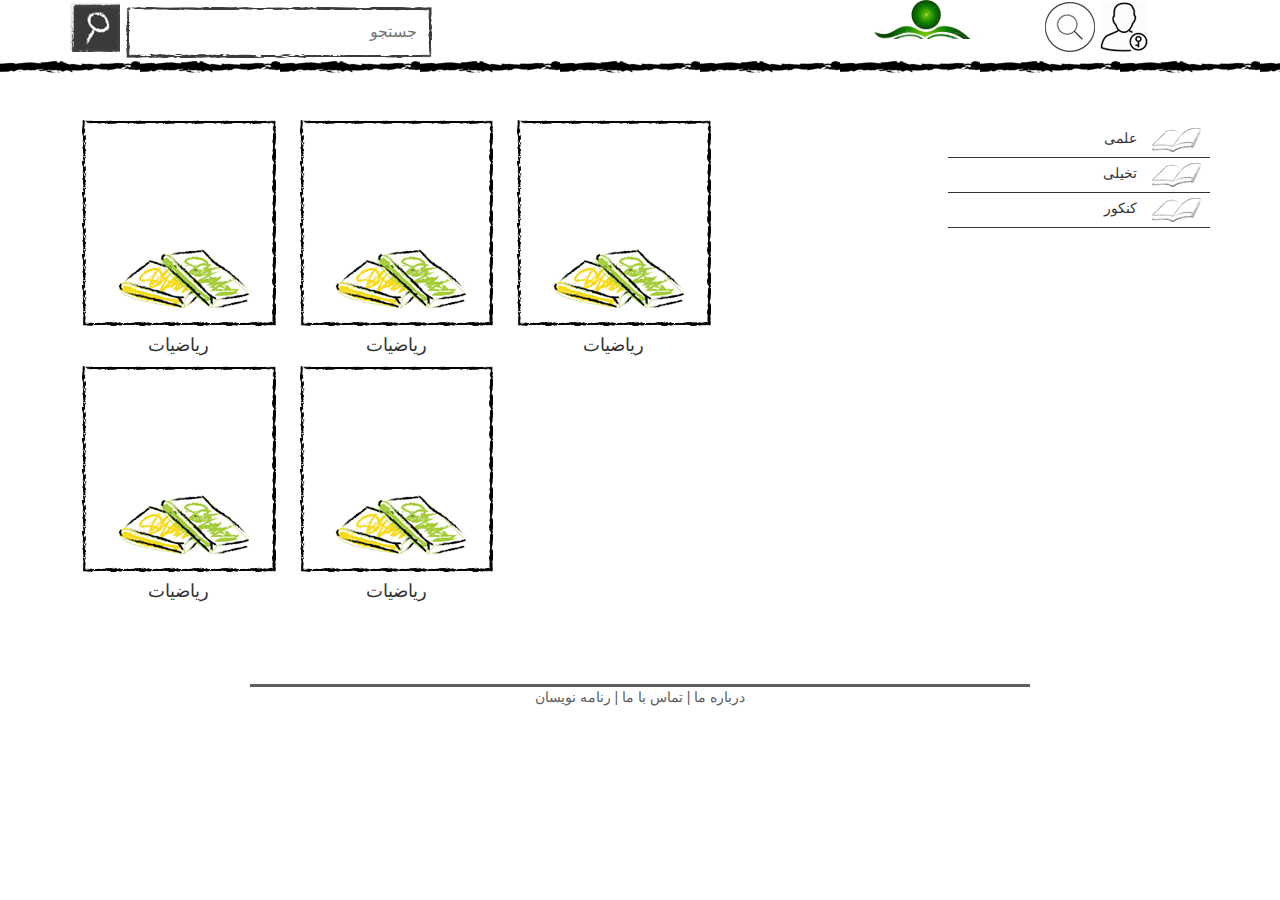
<file: untitled/search.html>
<!DOCTYPE html>
<html>
<head lang="en">
    <meta charset="UTF-8">
    <link href="css/bootstrap.css" rel="stylesheet">
    <link href="css/me.css" rel="stylesheet">
    <link rel="stylesheet" href="css/stylesheet.css">
    <script src="js/bootstrap.js"></script>
    <title></title>
</head>
<body>
    <div class="container header">
        <div class="row">
            <div class="col-lg-8 ">
                <div class="input-group">
                    <span class="input-group-btn">
                        <button  class="btn cus cus-searchbutton-50"></button>
                    </span>
                    <input  class="top-search-input" style="margin-left: 10px; margin-top: 10px" placeholder="جستجو">
                </div><!-- /input-group -->
            </div>
            <div class="col-lg-2">
                <div class="logo">

                </div>
            </div>
            <div class="col-lg-2">
                <ul class="top-menu">
                    <li>
                        <span  class="cus cus-search-50"></span>
                    </li>
                    <li>
                        <span class="cus cus-user_key-50"></span>
                    </li>
                </ul>
            </div>
        </div>
    </div>

    <div class="header-border">
    </div>
    <div class="container">
        <div class="row">
            <div class="col-lg-7" >
                <div class="col-lg-4 book-box" align="center">
                    <div class="book-box-pic">
                        <img src="images/twobook-150.png">
                    </div>
                    <p class="book-box-text">
                        ریاضیات
                    </p>
                </div>
                <div class="col-md-4 book-box" align="center">
                    <div class="book-box-pic">
                        <img src="images/twobook-150.png">
                    </div>
                    <p class="book-box-text">
                        ریاضیات
                    </p>
                </div>
                <div class="col-md-4 book-box" align="center">
                    <div class="book-box-pic">
                        <img src="images/twobook-150.png">
                    </div>
                    <p class="book-box-text">
                        ریاضیات
                    </p>
                </div>
                <div class="col-md-4 book-box" align="center">
                    <div class="book-box-pic">
                        <img src="images/twobook-150.png">
                    </div>
                    <p class="book-box-text">
                        ریاضیات
                    </p>
                </div>
                <div class="col-md-4 book-box" align="center">
                    <div class="book-box-pic">
                        <img src="images/twobook-150.png">
                    </div>
                    <p class="book-box-text">
                        ریاضیات
                    </p>
                </div>
            </div>

            <div class="col-lg-3 col-lg-offset-2">
                <div class="right-menu">
                    <div class="row">
                        <div class="col-xs-9 right-menu-text">
                            علمی
                        </div>
                        <div class="col-xs-3 little-white-book">
                        </div>
                    </div>
                </div>
                <div class="right-menu">
                    <div class="row">
                        <div class="col-xs-9 right-menu-text">
                            تخیلی
                        </div>
                        <div class="col-xs-3 little-white-book">
                        </div>
                    </div>
                </div>
                <div class="right-menu">
                    <div class="row">
                        <div class="col-xs-9 right-menu-text">
                            کنکور
                        </div>
                        <div class="col-xs-3 little-white-book">
                        </div>
                    </div>
                </div>
            </div>
        </div>
        <div class="row ">
            <div class="col-lg-8 col-lg-offset-2 footer" style="text-align: center;">
                <ul>
                    <li>
                        <a href="">درباره ما</a> |
                    </li>
                    <li>
                        <a href="">تماس با ما</a> |
                    </li>
                    <li>
                        <a href="">رنامه نویسان </a>
                    </li>
                </ul>
            </div>
        </div>
    </div>
</body>
</html>
</file>
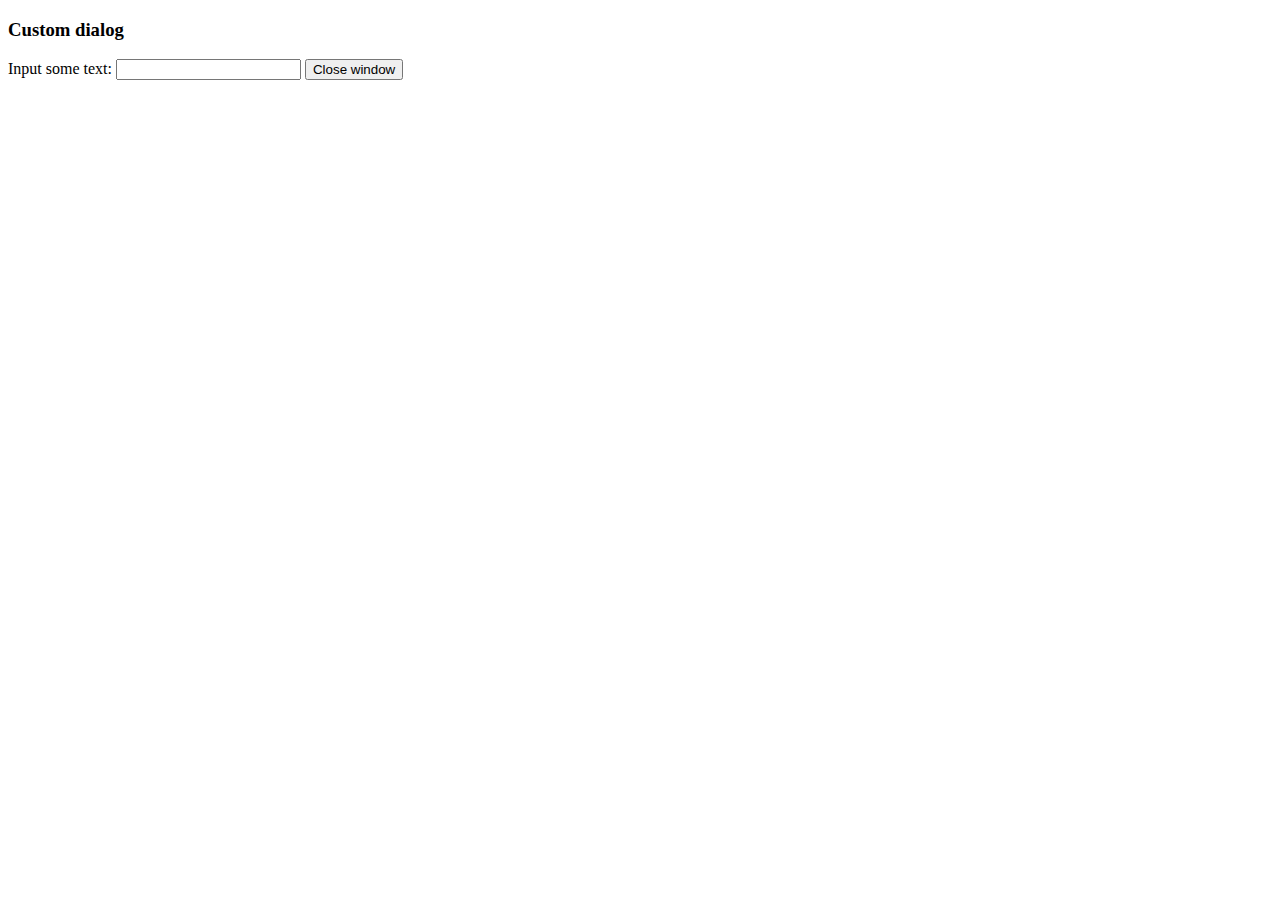
<file: untitled/tinymce/plugins/example/dialog.html>
<!DOCTYPE html>
<html>
<body>
	<h3>Custom dialog</h3>
	Input some text: <input id="content">
	<button onclick="top.tinymce.activeEditor.windowManager.getWindows()[0].close();">Close window</button>
</body>
</html>
</file>
<file: untitled/css/stylesheet.css>
.cus {
    background-image: url(../images/sprite.png);
    display: inline-block;
    width: 17px;
    height: 16px;
    *margin-right: .3em;
    line-height: 14px;
    vertical-align: text-top;
    background-position: 14px 14px;
    background-repeat: no-repeat;
}

.cus-Home-50 {
    width: 50px;
    height: 50px;
    background-position: -5px -5px;
}

.cus-Home-55 {
    width: 55px;
    height: 55px;
    background-position: -65px -5px;
}

.cus-search-50 {
    width: 50px;
    height: 50px;
    background-position: -130px -5px;
}

.cus-search-55 {
    width: 55px;
    height: 55px;
    background-position: -190px -5px;
}

.cus-searchbutton-50 {
    width: 50px;
    height: 49px;
    background-position: -255px -5px;
}

.cus-user_key-50 {
    width: 50px;
    height: 50px;
    background-position: -315px -5px;
}

.cus-user_key-55 {
    width: 55px;
    height: 55px;
    background-position: -375px -5px;
}
.cus-user_key-50:hover {
    width: 55px;
    height: 55px;
    background-position: -375px -5px;
}
.cus-search-50:hover {
    width: 55px;
    height: 55px;
    background-position: -190px -5px;
}
</file>
<file: untitled/css/index.css>
@import "../font/font.css";
*{
  margin: 0;
}
body{
  font-family: "IRMitra";

}
.body{
  background-color: #c0d34b;
}
.row{
  margin: 0;
}

.header{
  min-height: 50px;
}
.header .brand-name{
  position: absolute;
  right: 12px;
  top: 77px;
}
.header .brand-name h1{
  text-align: right;
  color: #0B6E00;
}
.header .col-md-6{
  margin-bottom: 20px;
}
.widget-container,.logo-container{
  width: 50%;
  float: right;
}
.logo{

}

.logo img{
  width: 100px;
  height: 85px;
  float: right;
  margin-right: 18px;
  margin-top: 10px;

}

.nav-bar{
  min-height: 60px;

  margin-top: 0px;
}
.nav-bar>ul{

  min-height: inherit;
  margin-bottom: 0px;
  list-style: none;
  padding-left: 10px;
}
.nav-bar>ul>li{
  position: relative;
  display: block;
  float: left;
}
.nav-bar>ul a{
  text-decoration: none;

}
.nav-bar>ul a i.search,.nav-bar>ul a i.user{
  transition:all .4s ease;
  -moz-transition: all .4s ease;
  -o-transition: all .4s ease;
  -webkit-transition: all .4s ease;
  font-size: 30px;

  padding-top: 20px;
  color: #7F9400;
}
.nav-bar>ul a i.search:hover,
.nav-bar>ul a i.user:hover{
  color: #047122;
}
.nav-bar>ul a i.search{
  transform: rotateY(180deg);
}
.nav-bar>ul a i.user{
  margin-right: 10px;
}

.search-box{
  display: none;
}
.search-box .search-input{
  height: 60px;
  background-color: rgba(155, 1, 82, 0.95);
  width: 100%;
  line-height: 40px;
  font-size: 29px;
  outline: medium none;
  border: medium none;
  padding-right: 30px;
  direction: rtl;
  color: white;
}
.search-box .search-input:lang(en){
  direction: ltr;
}

.main{
  min-height: 487px;
}
.main>.row>.col-sm-7{
  position: relative !important;
  margin: auto ;
  float: none;
  margin-top: 30px;
}
.main .article{
  min-height: 50px;
  margin-bottom: 50px;
  float: right;
}
.main .article h2{
  font-size: 35px;
  color: #fff;
}
.main .article p{
  font-size: 20px;
  color: #fff;
}
.main .input-box{
  position: relative;
  margin: auto;
  float: right;
  padding: 0;
}
.recycle-container{
  padding: 20px 0;
}
.recycle-container .recycle{
  width: inherit;
}
.rtl{
  direction: rtl;
}
.book-text-container1{
  width: 80%;
}
.book-text-container2{
  width: 20%;
}
.book-text-container1 .book-text,
.book-text-container2 .book-button{
  width: 100%;
  outline: none;
  border: none;
  min-height: 30px;
  direction: rtl;
}
.book-text-container1 .book-text{
  font-size: 17px;
}
.book-text-container2 .book-button{
  background-color: #7f9400;
  color: white;
  font-size: 15px;
  transition: background-color .4s ease;
  -moz-transition: background-color .4s ease;
  -webkit-transition: background-color .4s ease;
  -o-transition: background-color .4s ease;
  -ms-transition: background-color .4s ease;
}
.book-text-container2 .book-button:hover{
  background-color: #5F6E05;
}

.footer{
  min-height: 80px;
  background-color: rgba(14, 14, 15, 0.69);
}
.footer .footer-box a{
  text-decoration: none;
  width: 100%;
  font-size: 22px;
  line-height: 68px;
  color: #f5f6e8;
  border-radius: 0;
}
.about-us{
  background-color: #A1652B;
}
.programmers{
  background-color: #1C812F;
}
.contact-us{
  background-color: #044E57;
}
.footer .col-xs-12 p{
  color: #fff;
  text-align: center;
  direction: rtl;
  margin: 10px auto !important;
}

.login,.password,.username,.register{
  width: 100%;
  font-size: 17px;
  margin-top: 2px;
  outline: none;
  direction: rtl;
  border-radius: 1px;
  border: solid 1px;
}
.username,.password{
  text-align: center;
}
.password{
  margin-top: 3px;
}
.login,.register{
  color: #FFF;
  padding-bottom: 3px;
  transition: background-color 0.4s ease;
  -moz-transition: background-color 0.4s ease;
  -webkit-transition: background-color 0.4s ease;
  -ms-transition: background-color 0.4s ease;
}
.login{
  background-color: #14AA1F;
  margin-top: 3px;
}
.login:hover{
  background-color: #0a8a13;
}
.register{
  background-color: rgb(212, 154, 4);
}
.register:hover{
  background-color: rgb(180, 132, 8);
}
.ja_close {
    top: 7px;
    right: 5px;
    border-top-right-radius: 0px;
    border-bottom-left-radius: 0px;
    color: #FFF;
    padding: 6px 13px 3px 13px;
    background-color: rgb(249, 6, 21);
}
.ja_close:hover{
  background-color: rgb(129, 3, 7);
}
.jAlert {
    border-radius: 0px;
}

@media (max-width: 768px){
  .logo img {
      width: 65px;
      height: 55px;
      float: right;
      margin-right: 2px;
      margin-top: 10px;
  }
  .header .brand-name{
    position: absolute;
    right: 12px;
    top: 67px;
  }
  .header .brand-name h1{
    font-size: 23px;
    margin-top: 0;
  }
}
</file>
<file: untitled/font/font.css>
@font-face {
	font-family: 'IRMitra';
	src: url('./IRMitra.eot');
	src: local('IRMitra'), url('./IRMitra.woff') format('woff'), url('./IRMitra.ttf') format('truetype');
}
/* use this class to attach this font to any element i.e. <p class="fontsforweb_fontid_34242">Text with this font applied</p> */
.fontsforweb_fontid_34242 {
	font-family: 'IRMitra' !important;
}

/* Font downloaded from FontsForWeb.com */
</file>
<file: untitled/css/ihover.css>
.ih-item {
  position: relative;
  -webkit-transition: all 0.35s ease-in-out;
  -moz-transition: all 0.35s ease-in-out;
  transition: all 0.35s ease-in-out;
}
.ih-item,
.ih-item * {
  -webkit-box-sizing: border-box;
  -moz-box-sizing: border-box;
  box-sizing: border-box;
}
.ih-item a {
  color: #333;
}
.ih-item a:hover {
  text-decoration: none;
}
.ih-item img {
  width: 100%;
  height: 100%;
}

.ih-item.circle {
  position: relative;
  width: 220px;
  height: 220px;
  border-radius: 50%;
}
.ih-item.circle .img {
  position: relative;
  width: 220px;
  height: 220px;
  border-radius: 50%;
}
.ih-item.circle .img:before {
  position: absolute;
  display: block;
  content: '';
  width: 100%;
  height: 100%;
  border-radius: 50%;
  box-shadow: inset 0 0 0 16px rgba(255, 255, 255, 0.6), 0 1px 2px rgba(0, 0, 0, 0.3);
  -webkit-transition: all 0.35s ease-in-out;
  -moz-transition: all 0.35s ease-in-out;
  transition: all 0.35s ease-in-out;
}
.ih-item.circle .img img {
  border-radius: 50%;
}
.ih-item.circle .info {
  position: absolute;
  top: 0;
  bottom: 0;
  left: 0;
  right: 0;
  text-align: center;
  border-radius: 50%;
  -webkit-backface-visibility: hidden;
  backface-visibility: hidden;
}

.ih-item.square {
  position: relative;
  width: 316px;
  height: 216px;
  border: 8px solid #fff;
  box-shadow: 1px 1px 3px rgba(0, 0, 0, 0.3);
}
.ih-item.square .info {
  position: absolute;
  top: 0;
  bottom: 0;
  left: 0;
  right: 0;
  text-align: center;
  -webkit-backface-visibility: hidden;
  backface-visibility: hidden;
}

.ih-item.circle.effect1 .spinner {
  width: 230px;
  height: 230px;
  border: 10px solid #ecab18;
  border-right-color: #1ad280;
  border-bottom-color: #1ad280;
  border-radius: 50%;
  -webkit-transition: all 0.8s ease-in-out;
  -moz-transition: all 0.8s ease-in-out;
  transition: all 0.8s ease-in-out;
}
.ih-item.circle.effect1 .img {
  position: absolute;
  top: 10px;
  bottom: 0;
  left: 10px;
  right: 0;
  width: auto;
  height: auto;
}
.ih-item.circle.effect1 .img:before {
  display: none;
}
.ih-item.circle.effect1.colored .info {
  background: #1a4a72;
  background: rgba(26, 74, 114, 0.6);
}
.ih-item.circle.effect1 .info {
  top: 10px;
  bottom: 0;
  left: 10px;
  right: 0;
  background: #333333;
  background: rgba(0, 0, 0, 0.6);
  opacity: 0;
  -webkit-transition: all 0.8s ease-in-out;
  -moz-transition: all 0.8s ease-in-out;
  transition: all 0.8s ease-in-out;
}
.ih-item.circle.effect1 .info h3 {
  color: #fff;
  text-transform: uppercase;
  position: relative;
  letter-spacing: 2px;
  font-size: 22px;
  margin: 0 30px;
  padding: 55px 0 0 0;
  height: 110px;
  text-shadow: 0 0 1px white, 0 1px 2px rgba(0, 0, 0, 0.3);
}
.ih-item.circle.effect1 .info p {
  color: #bbb;
  padding: 10px 5px;
  font-style: italic;
  margin: 0 30px;
  font-size: 12px;
  border-top: 1px solid rgba(255, 255, 255, 0.5);
}
.ih-item.circle.effect1 a:hover .spinner {
  -webkit-transform: rotate(180deg);
  -moz-transform: rotate(180deg);
  -ms-transform: rotate(180deg);
  -o-transform: rotate(180deg);
  transform: rotate(180deg);
}
.ih-item.circle.effect1 a:hover .info {
  opacity: 1;
}

.ih-item.circle.effect2 .img {
  opacity: 1;
  -webkit-transform: scale(1);
  -moz-transform: scale(1);
  -ms-transform: scale(1);
  -o-transform: scale(1);
  transform: scale(1);
  -webkit-transition: all 0.35s ease-in-out;
  -moz-transition: all 0.35s ease-in-out;
  transition: all 0.35s ease-in-out;
}
.ih-item.circle.effect2.colored .info {
  background: #1a4a72;
  background: rgba(26, 74, 114, 0.6);
}
.ih-item.circle.effect2 .info {
  background: #333333;
  background: rgba(0, 0, 0, 0.6);
  opacity: 0;
  pointer-events: none;
  -webkit-transition: all 0.35s ease-in-out;
  -moz-transition: all 0.35s ease-in-out;
  transition: all 0.35s ease-in-out;
}
.ih-item.circle.effect2 .info h3 {
  color: #fff;
  text-transform: uppercase;
  position: relative;
  letter-spacing: 2px;
  font-size: 22px;
  margin: 0 30px;
  padding: 55px 0 0 0;
  height: 110px;
  text-shadow: 0 0 1px white, 0 1px 2px rgba(0, 0, 0, 0.3);
}
.ih-item.circle.effect2 .info p {
  color: #bbb;
  padding: 10px 5px;
  font-style: italic;
  margin: 0 30px;
  font-size: 12px;
  border-top: 1px solid rgba(255, 255, 255, 0.5);
}

.ih-item.circle.effect2.left_to_right .info {
  -webkit-transform: translateX(-100%);
  -moz-transform: translateX(-100%);
  -ms-transform: translateX(-100%);
  -o-transform: translateX(-100%);
  transform: translateX(-100%);
}
.ih-item.circle.effect2.left_to_right a:hover .img {
  -webkit-transform: rotate(-90deg);
  -moz-transform: rotate(-90deg);
  -ms-transform: rotate(-90deg);
  -o-transform: rotate(-90deg);
  transform: rotate(-90deg);
}
.ih-item.circle.effect2.left_to_right a:hover .info {
  opacity: 1;
  -webkit-transform: translateX(0);
  -moz-transform: translateX(0);
  -ms-transform: translateX(0);
  -o-transform: translateX(0);
  transform: translateX(0);
}

.ih-item.circle.effect2.right_to_left .info {
  -webkit-transform: translateX(100%);
  -moz-transform: translateX(100%);
  -ms-transform: translateX(100%);
  -o-transform: translateX(100%);
  transform: translateX(100%);
}
.ih-item.circle.effect2.right_to_left a:hover .img {
  -webkit-transform: rotate(90deg);
  -moz-transform: rotate(90deg);
  -ms-transform: rotate(90deg);
  -o-transform: rotate(90deg);
  transform: rotate(90deg);
}
.ih-item.circle.effect2.right_to_left a:hover .info {
  opacity: 1;
  -webkit-transform: translateX(0);
  -moz-transform: translateX(0);
  -ms-transform: translateX(0);
  -o-transform: translateX(0);
  transform: translateX(0);
}

.ih-item.circle.effect2.top_to_bottom .info {
  -webkit-transform: translateY(-100%);
  -moz-transform: translateY(-100%);
  -ms-transform: translateY(-100%);
  -o-transform: translateY(-100%);
  transform: translateY(-100%);
}
.ih-item.circle.effect2.top_to_bottom a:hover .img {
  -webkit-transform: rotate(-90deg);
  -moz-transform: rotate(-90deg);
  -ms-transform: rotate(-90deg);
  -o-transform: rotate(-90deg);
  transform: rotate(-90deg);
}
.ih-item.circle.effect2.top_to_bottom a:hover .info {
  opacity: 1;
  -webkit-transform: translateY(0);
  -moz-transform: translateY(0);
  -ms-transform: translateY(0);
  -o-transform: translateY(0);
  transform: translateY(0);
}

.ih-item.circle.effect2.bottom_to_top .info {
  -webkit-transform: translateY(100%);
  -moz-transform: translateY(100%);
  -ms-transform: translateY(100%);
  -o-transform: translateY(100%);
  transform: translateY(100%);
}
.ih-item.circle.effect2.bottom_to_top a:hover .img {
  -webkit-transform: rotate(90deg);
  -moz-transform: rotate(90deg);
  -ms-transform: rotate(90deg);
  -o-transform: rotate(90deg);
  transform: rotate(90deg);
}
.ih-item.circle.effect2.bottom_to_top a:hover .info {
  opacity: 1;
  -webkit-transform: translateY(0);
  -moz-transform: translateY(0);
  -ms-transform: translateY(0);
  -o-transform: translateY(0);
  transform: translateY(0);
}

.ih-item.circle.effect3 .img {
  z-index: 11;
  -webkit-transition: all 0.35s ease-in-out;
  -moz-transition: all 0.35s ease-in-out;
  transition: all 0.35s ease-in-out;
}
.ih-item.circle.effect3.colored .info {
  background: #1a4a72;
}
.ih-item.circle.effect3 .info {
  background: #333333;
  opacity: 0;
  pointer-events: none;
  -webkit-transition: all 0.35s ease-in-out;
  -moz-transition: all 0.35s ease-in-out;
  transition: all 0.35s ease-in-out;
}
.ih-item.circle.effect3 .info h3 {
  color: #fff;
  text-transform: uppercase;
  position: relative;
  letter-spacing: 2px;
  font-size: 22px;
  margin: 0 30px;
  padding: 55px 0 0 0;
  height: 110px;
  text-shadow: 0 0 1px white, 0 1px 2px rgba(0, 0, 0, 0.3);
}
.ih-item.circle.effect3 .info p {
  color: #bbb;
  padding: 10px 5px;
  font-style: italic;
  margin: 0 30px;
  font-size: 12px;
  border-top: 1px solid rgba(255, 255, 255, 0.5);
}

.ih-item.circle.effect3.left_to_right .img {
  -webkit-transform: scale(1) translateX(0);
  -moz-transform: scale(1) translateX(0);
  -ms-transform: scale(1) translateX(0);
  -o-transform: scale(1) translateX(0);
  transform: scale(1) translateX(0);
}
.ih-item.circle.effect3.left_to_right .info {
  -webkit-transform: translateX(-100%);
  -moz-transform: translateX(-100%);
  -ms-transform: translateX(-100%);
  -o-transform: translateX(-100%);
  transform: translateX(-100%);
}
.ih-item.circle.effect3.left_to_right a:hover .img {
  -webkit-transform: scale(0.5) translateX(100%);
  -moz-transform: scale(0.5) translateX(100%);
  -ms-transform: scale(0.5) translateX(100%);
  -o-transform: scale(0.5) translateX(100%);
  transform: scale(0.5) translateX(100%);
}
.ih-item.circle.effect3.left_to_right a:hover .info {
  opacity: 1;
  -webkit-transform: translateX(0);
  -moz-transform: translateX(0);
  -ms-transform: translateX(0);
  -o-transform: translateX(0);
  transform: translateX(0);
}

.ih-item.circle.effect3.right_to_left .img {
  -webkit-transform: scale(1) translateX(0);
  -moz-transform: scale(1) translateX(0);
  -ms-transform: scale(1) translateX(0);
  -o-transform: scale(1) translateX(0);
  transform: scale(1) translateX(0);
}
.ih-item.circle.effect3.right_to_left .info {
  -webkit-transform: translateX(100%);
  -moz-transform: translateX(100%);
  -ms-transform: translateX(100%);
  -o-transform: translateX(100%);
  transform: translateX(100%);
}
.ih-item.circle.effect3.right_to_left a:hover .img {
  -webkit-transform: scale(0.5) translateX(-100%);
  -moz-transform: scale(0.5) translateX(-100%);
  -ms-transform: scale(0.5) translateX(-100%);
  -o-transform: scale(0.5) translateX(-100%);
  transform: scale(0.5) translateX(-100%);
}
.ih-item.circle.effect3.right_to_left a:hover .info {
  opacity: 1;
  -webkit-transform: translateX(0);
  -moz-transform: translateX(0);
  -ms-transform: translateX(0);
  -o-transform: translateX(0);
  transform: translateX(0);
}

.ih-item.circle.effect3.top_to_bottom .img {
  -webkit-transform: scale(1) translateY(0);
  -moz-transform: scale(1) translateY(0);
  -ms-transform: scale(1) translateY(0);
  -o-transform: scale(1) translateY(0);
  transform: scale(1) translateY(0);
}
.ih-item.circle.effect3.top_to_bottom .info {
  -webkit-transform: translateY(-100%);
  -moz-transform: translateY(-100%);
  -ms-transform: translateY(-100%);
  -o-transform: translateY(-100%);
  transform: translateY(-100%);
}
.ih-item.circle.effect3.top_to_bottom a:hover .img {
  -webkit-transform: scale(0.5) translateY(100%);
  -moz-transform: scale(0.5) translateY(100%);
  -ms-transform: scale(0.5) translateY(100%);
  -o-transform: scale(0.5) translateY(100%);
  transform: scale(0.5) translateY(100%);
}
.ih-item.circle.effect3.top_to_bottom a:hover .info {
  opacity: 1;
  -webkit-transform: translateY(0);
  -moz-transform: translateY(0);
  -ms-transform: translateY(0);
  -o-transform: translateY(0);
  transform: translateY(0);
}

.ih-item.circle.effect3.bottom_to_top .img {
  -webkit-transform: scale(1) translateY(0);
  -moz-transform: scale(1) translateY(0);
  -ms-transform: scale(1) translateY(0);
  -o-transform: scale(1) translateY(0);
  transform: scale(1) translateY(0);
}
.ih-item.circle.effect3.bottom_to_top .info {
  -webkit-transform: translateY(100%);
  -moz-transform: translateY(100%);
  -ms-transform: translateY(100%);
  -o-transform: translateY(100%);
  transform: translateY(100%);
}
.ih-item.circle.effect3.bottom_to_top a:hover .img {
  -webkit-transform: scale(0.5) translateY(-100%);
  -moz-transform: scale(0.5) translateY(-100%);
  -ms-transform: scale(0.5) translateY(-100%);
  -o-transform: scale(0.5) translateY(-100%);
  transform: scale(0.5) translateY(-100%);
}
.ih-item.circle.effect3.bottom_to_top a:hover .info {
  opacity: 1;
  -webkit-transform: translateY(0);
  -moz-transform: translateY(0);
  -ms-transform: translateY(0);
  -o-transform: translateY(0);
  transform: translateY(0);
}

.ih-item.circle.effect4 .img {
  opacity: 1;
  -webkit-transition: all 0.4s ease-in-out;
  -moz-transition: all 0.4s ease-in-out;
  transition: all 0.4s ease-in-out;
}
.ih-item.circle.effect4.colored .info {
  background: #1a4a72;
}
.ih-item.circle.effect4 .info {
  background: #333333;
  opacity: 0;
  visibility: hidden;
  pointer-events: none;
  -webkit-transition: all 0.35s ease;
  -moz-transition: all 0.35s ease;
  transition: all 0.35s ease;
}
.ih-item.circle.effect4 .info h3 {
  color: #fff;
  text-transform: uppercase;
  position: relative;
  letter-spacing: 2px;
  font-size: 22px;
  margin: 0 30px;
  padding: 55px 0 0 0;
  height: 110px;
  text-shadow: 0 0 1px white, 0 1px 2px rgba(0, 0, 0, 0.3);
}
.ih-item.circle.effect4 .info p {
  color: #bbb;
  padding: 10px 5px;
  font-style: italic;
  margin: 0 30px;
  font-size: 12px;
  border-top: 1px solid rgba(255, 255, 255, 0.5);
  -webkit-transition: all 0.35s ease-in-out;
  -moz-transition: all 0.35s ease-in-out;
  transition: all 0.35s ease-in-out;
}
.ih-item.circle.effect4 a:hover .img {
  opacity: 0;
  pointer-events: none;
}
.ih-item.circle.effect4 a:hover .info {
  visibility: visible;
  opacity: 1;
}

.ih-item.circle.effect4.left_to_right .img {
  -webkit-transform: translateX(0);
  -moz-transform: translateX(0);
  -ms-transform: translateX(0);
  -o-transform: translateX(0);
  transform: translateX(0);
}
.ih-item.circle.effect4.left_to_right .info {
  -webkit-transform: translateX(-100%);
  -moz-transform: translateX(-100%);
  -ms-transform: translateX(-100%);
  -o-transform: translateX(-100%);
  transform: translateX(-100%);
}
.ih-item.circle.effect4.left_to_right a:hover .img {
  -webkit-transform: translateX(100%);
  -moz-transform: translateX(100%);
  -ms-transform: translateX(100%);
  -o-transform: translateX(100%);
  transform: translateX(100%);
}
.ih-item.circle.effect4.left_to_right a:hover .info {
  -webkit-transform: translateX(0);
  -moz-transform: translateX(0);
  -ms-transform: translateX(0);
  -o-transform: translateX(0);
  transform: translateX(0);
}

.ih-item.circle.effect4.right_to_left .img {
  -webkit-transform: translateX(0);
  -moz-transform: translateX(0);
  -ms-transform: translateX(0);
  -o-transform: translateX(0);
  transform: translateX(0);
}
.ih-item.circle.effect4.right_to_left .info {
  -webkit-transform: translateX(100%);
  -moz-transform: translateX(100%);
  -ms-transform: translateX(100%);
  -o-transform: translateX(100%);
  transform: translateX(100%);
}
.ih-item.circle.effect4.right_to_left a:hover .img {
  -webkit-transform: translateX(-100%);
  -moz-transform: translateX(-100%);
  -ms-transform: translateX(-100%);
  -o-transform: translateX(-100%);
  transform: translateX(-100%);
}
.ih-item.circle.effect4.right_to_left a:hover .info {
  -webkit-transform: translateX(0);
  -moz-transform: translateX(0);
  -ms-transform: translateX(0);
  -o-transform: translateX(0);
  transform: translateX(0);
}

.ih-item.circle.effect4.top_to_bottom .img {
  -webkit-transform: translateY(0);
  -moz-transform: translateY(0);
  -ms-transform: translateY(0);
  -o-transform: translateY(0);
  transform: translateY(0);
}
.ih-item.circle.effect4.top_to_bottom .info {
  -webkit-transform: translateY(100%);
  -moz-transform: translateY(100%);
  -ms-transform: translateY(100%);
  -o-transform: translateY(100%);
  transform: translateY(100%);
}
.ih-item.circle.effect4.top_to_bottom a:hover .img {
  -webkit-transform: translateY(-100%);
  -moz-transform: translateY(-100%);
  -ms-transform: translateY(-100%);
  -o-transform: translateY(-100%);
  transform: translateY(-100%);
}
.ih-item.circle.effect4.top_to_bottom a:hover .info {
  -webkit-transform: translateY(0);
  -moz-transform: translateY(0);
  -ms-transform: translateY(0);
  -o-transform: translateY(0);
  transform: translateY(0);
}

.ih-item.circle.effect4.bottom_to_top .img {
  -webkit-transform: translateY(0);
  -moz-transform: translateY(0);
  -ms-transform: translateY(0);
  -o-transform: translateY(0);
  transform: translateY(0);
}
.ih-item.circle.effect4.bottom_to_top .info {
  -webkit-transform: translateY(-100%);
  -moz-transform: translateY(-100%);
  -ms-transform: translateY(-100%);
  -o-transform: translateY(-100%);
  transform: translateY(-100%);
}
.ih-item.circle.effect4.bottom_to_top a:hover .img {
  -webkit-transform: translateY(100%);
  -moz-transform: translateY(100%);
  -ms-transform: translateY(100%);
  -o-transform: translateY(100%);
  transform: translateY(100%);
}
.ih-item.circle.effect4.bottom_to_top a:hover .info {
  -webkit-transform: translateY(0);
  -moz-transform: translateY(0);
  -ms-transform: translateY(0);
  -o-transform: translateY(0);
  transform: translateY(0);
}

.ih-item.circle.effect5 {
  -webkit-perspective: 900px;
  -moz-perspective: 900px;
  perspective: 900px;
}
.ih-item.circle.effect5.colored .info .info-back {
  background: #1a4a72;
  background: rgba(26, 74, 114, 0.6);
}
.ih-item.circle.effect5 .info {
  -webkit-transition: all 0.35s ease-in-out;
  -moz-transition: all 0.35s ease-in-out;
  transition: all 0.35s ease-in-out;
  -webkit-transform-style: preserve-3d;
  -moz-transform-style: preserve-3d;
  -ms-transform-style: preserve-3d;
  -o-transform-style: preserve-3d;
  transform-style: preserve-3d;
}
.ih-item.circle.effect5 .info .info-back {
  visibility: hidden;
  border-radius: 50%;
  width: 100%;
  height: 100%;
  background: #333333;
  background: rgba(0, 0, 0, 0.6);
  -webkit-transform: rotate3d(0, 1, 0, 180deg);
  -moz-transform: rotate3d(0, 1, 0, 180deg);
  -ms-transform: rotate3d(0, 1, 0, 180deg);
  -o-transform: rotate3d(0, 1, 0, 180deg);
  transform: rotate3d(0, 1, 0, 180deg);
  -webkit-backface-visibility: hidden;
  backface-visibility: hidden;
}
.ih-item.circle.effect5 .info h3 {
  color: #fff;
  text-transform: uppercase;
  position: relative;
  letter-spacing: 2px;
  font-size: 22px;
  margin: 0 30px;
  padding: 55px 0 0 0;
  height: 110px;
  text-shadow: 0 0 1px white, 0 1px 2px rgba(0, 0, 0, 0.3);
}
.ih-item.circle.effect5 .info p {
  color: #bbb;
  padding: 10px 5px;
  font-style: italic;
  margin: 0 30px;
  font-size: 12px;
  border-top: 1px solid rgba(255, 255, 255, 0.5);
}
.ih-item.circle.effect5 a:hover .info {
  -webkit-transform: rotate3d(0, 1, 0, -180deg);
  -moz-transform: rotate3d(0, 1, 0, -180deg);
  -ms-transform: rotate3d(0, 1, 0, -180deg);
  -o-transform: rotate3d(0, 1, 0, -180deg);
  transform: rotate3d(0, 1, 0, -180deg);
}
.ih-item.circle.effect5 a:hover .info .info-back {
  visibility: visible;
}

.ih-item.circle.effect6 .img {
  opacity: 1;
  -webkit-transform: scale(1);
  -moz-transform: scale(1);
  -ms-transform: scale(1);
  -o-transform: scale(1);
  transform: scale(1);
  -webkit-transition: all 0.35s ease-in-out;
  -moz-transition: all 0.35s ease-in-out;
  transition: all 0.35s ease-in-out;
}
.ih-item.circle.effect6.colored .info {
  background: #1a4a72;
}
.ih-item.circle.effect6 .info {
  background: #333333;
  opacity: 0;
  -webkit-transition: all 0.35s ease-in-out;
  -moz-transition: all 0.35s ease-in-out;
  transition: all 0.35s ease-in-out;
}
.ih-item.circle.effect6 .info h3 {
  color: #fff;
  text-transform: uppercase;
  position: relative;
  letter-spacing: 2px;
  font-size: 22px;
  margin: 0 30px;
  padding: 55px 0 0 0;
  height: 110px;
  text-shadow: 0 0 1px white, 0 1px 2px rgba(0, 0, 0, 0.3);
}
.ih-item.circle.effect6 .info p {
  color: #bbb;
  padding: 10px 5px;
  font-style: italic;
  margin: 0 30px;
  font-size: 12px;
  border-top: 1px solid rgba(255, 255, 255, 0.5);
}

.ih-item.circle.effect6.scale_up .info {
  -webkit-transform: scale(0.5);
  -moz-transform: scale(0.5);
  -ms-transform: scale(0.5);
  -o-transform: scale(0.5);
  transform: scale(0.5);
}
.ih-item.circle.effect6.scale_up a:hover .img {
  opacity: 0;
  -webkit-transform: scale(1.5);
  -moz-transform: scale(1.5);
  -ms-transform: scale(1.5);
  -o-transform: scale(1.5);
  transform: scale(1.5);
}
.ih-item.circle.effect6.scale_up a:hover .info {
  opacity: 1;
  -webkit-transform: scale(1);
  -moz-transform: scale(1);
  -ms-transform: scale(1);
  -o-transform: scale(1);
  transform: scale(1);
}

.ih-item.circle.effect6.scale_down .info {
  -webkit-transform: scale(1.5);
  -moz-transform: scale(1.5);
  -ms-transform: scale(1.5);
  -o-transform: scale(1.5);
  transform: scale(1.5);
}
.ih-item.circle.effect6.scale_down a:hover .img {
  opacity: 0;
  -webkit-transform: scale(0.5);
  -moz-transform: scale(0.5);
  -ms-transform: scale(0.5);
  -o-transform: scale(0.5);
  transform: scale(0.5);
}
.ih-item.circle.effect6.scale_down a:hover .info {
  opacity: 1;
  -webkit-transform: scale(1);
  -moz-transform: scale(1);
  -ms-transform: scale(1);
  -o-transform: scale(1);
  transform: scale(1);
}

.ih-item.circle.effect6.scale_down_up .info {
  -webkit-transform: scale(0.5);
  -moz-transform: scale(0.5);
  -ms-transform: scale(0.5);
  -o-transform: scale(0.5);
  transform: scale(0.5);
  -webkit-transition: all 0.35s ease-in-out 0.2s;
  -moz-transition: all 0.35s ease-in-out 0.2s;
  transition: all 0.35s ease-in-out 0.2s;
}
.ih-item.circle.effect6.scale_down_up a:hover .img {
  opacity: 0;
  -webkit-transform: scale(0.5);
  -moz-transform: scale(0.5);
  -ms-transform: scale(0.5);
  -o-transform: scale(0.5);
  transform: scale(0.5);
}
.ih-item.circle.effect6.scale_down_up a:hover .info {
  opacity: 1;
  -webkit-transform: scale(1);
  -moz-transform: scale(1);
  -ms-transform: scale(1);
  -o-transform: scale(1);
  transform: scale(1);
}

.ih-item.circle.effect7 .img {
  opacity: 1;
  -webkit-transform: scale(1);
  -moz-transform: scale(1);
  -ms-transform: scale(1);
  -o-transform: scale(1);
  transform: scale(1);
  -webkit-transition: all 0.35s ease-out;
  -moz-transition: all 0.35s ease-out;
  transition: all 0.35s ease-out;
}
.ih-item.circle.effect7.colored .info {
  background: #1a4a72;
}
.ih-item.circle.effect7 .info {
  background: #333333;
  opacity: 0;
  visibility: hidden;
  pointer-events: none;
  -webkit-transition: all 0.35s ease 0.2s;
  -moz-transition: all 0.35s ease 0.2s;
  transition: all 0.35s ease 0.2s;
}
.ih-item.circle.effect7 .info h3 {
  color: #fff;
  text-transform: uppercase;
  position: relative;
  letter-spacing: 2px;
  font-size: 22px;
  margin: 0 30px;
  padding: 55px 0 0 0;
  height: 110px;
  text-shadow: 0 0 1px white, 0 1px 2px rgba(0, 0, 0, 0.3);
}
.ih-item.circle.effect7 .info p {
  color: #bbb;
  padding: 10px 5px;
  font-style: italic;
  margin: 0 30px;
  font-size: 12px;
  border-top: 1px solid rgba(255, 255, 255, 0.5);
}
.ih-item.circle.effect7 a:hover .img {
  opacity: 0;
  -webkit-transform: scale(0.5);
  -moz-transform: scale(0.5);
  -ms-transform: scale(0.5);
  -o-transform: scale(0.5);
  transform: scale(0.5);
}
.ih-item.circle.effect7 a:hover .info {
  visibility: visible;
  opacity: 1;
}

.ih-item.circle.effect7.left_to_right .info {
  -webkit-transform: translateX(-100%);
  -moz-transform: translateX(-100%);
  -ms-transform: translateX(-100%);
  -o-transform: translateX(-100%);
  transform: translateX(-100%);
}
.ih-item.circle.effect7.left_to_right a:hover .info {
  -webkit-transform: translateX(0);
  -moz-transform: translateX(0);
  -ms-transform: translateX(0);
  -o-transform: translateX(0);
  transform: translateX(0);
}

.ih-item.circle.effect7.right_to_left .info {
  -webkit-transform: translateX(100%);
  -moz-transform: translateX(100%);
  -ms-transform: translateX(100%);
  -o-transform: translateX(100%);
  transform: translateX(100%);
}
.ih-item.circle.effect7.right_to_left a:hover .info {
  -webkit-transform: translateX(0);
  -moz-transform: translateX(0);
  -ms-transform: translateX(0);
  -o-transform: translateX(0);
  transform: translateX(0);
}

.ih-item.circle.effect7.top_to_bottom .info {
  -webkit-transform: translateY(100%);
  -moz-transform: translateY(100%);
  -ms-transform: translateY(100%);
  -o-transform: translateY(100%);
  transform: translateY(100%);
}
.ih-item.circle.effect7.top_to_bottom a:hover .info {
  -webkit-transform: translateY(0);
  -moz-transform: translateY(0);
  -ms-transform: translateY(0);
  -o-transform: translateY(0);
  transform: translateY(0);
}

.ih-item.circle.effect7.bottom_to_top .info {
  -webkit-transform: translateY(-100%);
  -moz-transform: translateY(-100%);
  -ms-transform: translateY(-100%);
  -o-transform: translateY(-100%);
  transform: translateY(-100%);
}
.ih-item.circle.effect7.bottom_to_top a:hover .info {
  -webkit-transform: translateY(0);
  -moz-transform: translateY(0);
  -ms-transform: translateY(0);
  -o-transform: translateY(0);
  transform: translateY(0);
}

.ih-item.circle.effect8.colored .info {
  background: #1a4a72;
}
.ih-item.circle.effect8 .img-container {
  -webkit-transform: scale(1);
  -moz-transform: scale(1);
  -ms-transform: scale(1);
  -o-transform: scale(1);
  transform: scale(1);
  -webkit-transition: all 0.3s ease-in-out;
  -moz-transition: all 0.3s ease-in-out;
  transition: all 0.3s ease-in-out;
}
.ih-item.circle.effect8 .img-container .img {
  opacity: 1;
  -webkit-transition: all 0.3s ease-in-out 0.3s;
  -moz-transition: all 0.3s ease-in-out 0.3s;
  transition: all 0.3s ease-in-out 0.3s;
}
.ih-item.circle.effect8 .info-container {
  position: absolute;
  top: 0;
  bottom: 0;
  left: 0;
  right: 0;
  text-align: center;
  border-radius: 50%;
  opacity: 0;
  pointer-events: none;
  -webkit-transition: all 0.3s ease-in-out 0.3s;
  -moz-transition: all 0.3s ease-in-out 0.3s;
  transition: all 0.3s ease-in-out 0.3s;
}
.ih-item.circle.effect8 .info {
  width: 100%;
  height: 100%;
  background: #333333;
  pointer-events: none;
  -webkit-transform: scale(0.5);
  -moz-transform: scale(0.5);
  -ms-transform: scale(0.5);
  -o-transform: scale(0.5);
  transform: scale(0.5);
  -webkit-transition: all 0.35s ease-in-out 0.6s;
  -moz-transition: all 0.35s ease-in-out 0.6s;
  transition: all 0.35s ease-in-out 0.6s;
}
.ih-item.circle.effect8 .info h3 {
  color: #fff;
  text-transform: uppercase;
  letter-spacing: 2px;
  font-size: 22px;
  margin: 0 30px;
  padding: 45px 0 0 0;
  height: 140px;
  text-shadow: 0 0 1px white, 0 1px 2px rgba(0, 0, 0, 0.3);
}
.ih-item.circle.effect8 .info p {
  color: #bbb;
  padding: 10px 5px;
  font-style: italic;
  margin: 0 30px;
  font-size: 12px;
  border-top: 1px solid rgba(255, 255, 255, 0.5);
}
.ih-item.circle.effect8 a:hover .img-container {
  pointer-events: none;
  -webkit-transform: scale(0.5);
  -moz-transform: scale(0.5);
  -ms-transform: scale(0.5);
  -o-transform: scale(0.5);
  transform: scale(0.5);
}
.ih-item.circle.effect8 a:hover .img-container .img {
  opacity: 0;
  pointer-events: none;
}
.ih-item.circle.effect8 a:hover .info-container {
  opacity: 1;
}
.ih-item.circle.effect8 a:hover .info-container .info {
  -webkit-transform: scale(1);
  -moz-transform: scale(1);
  -ms-transform: scale(1);
  -o-transform: scale(1);
  transform: scale(1);
}

.ih-item.circle.effect8.left_to_right .img-container .img {
  -webkit-transform: translateX(0);
  -moz-transform: translateX(0);
  -ms-transform: translateX(0);
  -o-transform: translateX(0);
  transform: translateX(0);
}
.ih-item.circle.effect8.left_to_right .info-container {
  -webkit-transform: translateX(100%);
  -moz-transform: translateX(100%);
  -ms-transform: translateX(100%);
  -o-transform: translateX(100%);
  transform: translateX(100%);
}
.ih-item.circle.effect8.left_to_right a:hover .img-container .img {
  -webkit-transform: translateX(-100%);
  -moz-transform: translateX(-100%);
  -ms-transform: translateX(-100%);
  -o-transform: translateX(-100%);
  transform: translateX(-100%);
}
.ih-item.circle.effect8.left_to_right a:hover .info-container {
  -webkit-transform: translateX(0);
  -moz-transform: translateX(0);
  -ms-transform: translateX(0);
  -o-transform: translateX(0);
  transform: translateX(0);
}

.ih-item.circle.effect8.right_to_left .img-container .img {
  -webkit-transform: translateX(0);
  -moz-transform: translateX(0);
  -ms-transform: translateX(0);
  -o-transform: translateX(0);
  transform: translateX(0);
}
.ih-item.circle.effect8.right_to_left .info-container {
  -webkit-transform: translateX(-100%);
  -moz-transform: translateX(-100%);
  -ms-transform: translateX(-100%);
  -o-transform: translateX(-100%);
  transform: translateX(-100%);
}
.ih-item.circle.effect8.right_to_left a:hover .img-container .img {
  -webkit-transform: translateX(100%);
  -moz-transform: translateX(100%);
  -ms-transform: translateX(100%);
  -o-transform: translateX(100%);
  transform: translateX(100%);
}
.ih-item.circle.effect8.right_to_left a:hover .info-container {
  -webkit-transform: translateX(0);
  -moz-transform: translateX(0);
  -ms-transform: translateX(0);
  -o-transform: translateX(0);
  transform: translateX(0);
}

.ih-item.circle.effect8.top_to_bottom .img-container .img {
  -webkit-transform: translateY(0);
  -moz-transform: translateY(0);
  -ms-transform: translateY(0);
  -o-transform: translateY(0);
  transform: translateY(0);
}
.ih-item.circle.effect8.top_to_bottom .info-container {
  -webkit-transform: translateY(-100%);
  -moz-transform: translateY(-100%);
  -ms-transform: translateY(-100%);
  -o-transform: translateY(-100%);
  transform: translateY(-100%);
}
.ih-item.circle.effect8.top_to_bottom a:hover .img-container .img {
  -webkit-transform: translateY(100%);
  -moz-transform: translateY(100%);
  -ms-transform: translateY(100%);
  -o-transform: translateY(100%);
  transform: translateY(100%);
}
.ih-item.circle.effect8.top_to_bottom a:hover .info-container {
  -webkit-transform: translateY(0);
  -moz-transform: translateY(0);
  -ms-transform: translateY(0);
  -o-transform: translateY(0);
  transform: translateY(0);
}

.ih-item.circle.effect8.bottom_to_top .img-container .img {
  -webkit-transform: translateY(0);
  -moz-transform: translateY(0);
  -ms-transform: translateY(0);
  -o-transform: translateY(0);
  transform: translateY(0);
}
.ih-item.circle.effect8.bottom_to_top .info-container {
  -webkit-transform: translateY(100%);
  -moz-transform: translateY(100%);
  -ms-transform: translateY(100%);
  -o-transform: translateY(100%);
  transform: translateY(100%);
}
.ih-item.circle.effect8.bottom_to_top a:hover .img-container .img {
  -webkit-transform: translateY(-100%);
  -moz-transform: translateY(-100%);
  -ms-transform: translateY(-100%);
  -o-transform: translateY(-100%);
  transform: translateY(-100%);
}
.ih-item.circle.effect8.bottom_to_top a:hover .info-container {
  -webkit-transform: translateY(0);
  -moz-transform: translateY(0);
  -ms-transform: translateY(0);
  -o-transform: translateY(0);
  transform: translateY(0);
}

.ih-item.circle.effect9 .img {
  opacity: 1;
  -webkit-transition: all 0.35s ease-out;
  -moz-transition: all 0.35s ease-out;
  transition: all 0.35s ease-out;
}
.ih-item.circle.effect9.colored .info {
  background: #1a4a72;
}
.ih-item.circle.effect9 .info {
  background: #333333;
  opacity: 0;
  visibility: hidden;
  pointer-events: none;
  -webkit-transform: scale(0.5);
  -moz-transform: scale(0.5);
  -ms-transform: scale(0.5);
  -o-transform: scale(0.5);
  transform: scale(0.5);
  -webkit-transition: all 0.35s ease 0.2s;
  -moz-transition: all 0.35s ease 0.2s;
  transition: all 0.35s ease 0.2s;
}
.ih-item.circle.effect9 .info h3 {
  color: #fff;
  text-transform: uppercase;
  position: relative;
  letter-spacing: 2px;
  font-size: 22px;
  margin: 0 30px;
  padding: 55px 0 0 0;
  height: 110px;
  text-shadow: 0 0 1px white, 0 1px 2px rgba(0, 0, 0, 0.3);
}
.ih-item.circle.effect9 .info p {
  color: #bbb;
  padding: 10px 5px;
  font-style: italic;
  margin: 0 30px;
  font-size: 12px;
  border-top: 1px solid rgba(255, 255, 255, 0.5);
}
.ih-item.circle.effect9 a:hover .img {
  opacity: 0;
  pointer-events: none;
  -webkit-transform: scale(0.5);
  -moz-transform: scale(0.5);
  -ms-transform: scale(0.5);
  -o-transform: scale(0.5);
  transform: scale(0.5);
}
.ih-item.circle.effect9 a:hover .info {
  visibility: visible;
  opacity: 1;
  -webkit-transform: scale(1);
  -moz-transform: scale(1);
  -ms-transform: scale(1);
  -o-transform: scale(1);
  transform: scale(1);
}

.ih-item.circle.effect9.left_to_right .img {
  -webkit-transform: translateX(0) rotate(0);
  -moz-transform: translateX(0) rotate(0);
  -ms-transform: translateX(0) rotate(0);
  -o-transform: translateX(0) rotate(0);
  transform: translateX(0) rotate(0);
}
.ih-item.circle.effect9.left_to_right a:hover .img {
  -webkit-transform: translateX(100%) rotate(180deg);
  -moz-transform: translateX(100%) rotate(180deg);
  -ms-transform: translateX(100%) rotate(180deg);
  -o-transform: translateX(100%) rotate(180deg);
  transform: translateX(100%) rotate(180deg);
}

.ih-item.circle.effect9.right_to_left .img {
  -webkit-transform: translateX(0) rotate(0);
  -moz-transform: translateX(0) rotate(0);
  -ms-transform: translateX(0) rotate(0);
  -o-transform: translateX(0) rotate(0);
  transform: translateX(0) rotate(0);
}
.ih-item.circle.effect9.right_to_left a:hover .img {
  -webkit-transform: translateX(-100%) rotate(-180deg);
  -moz-transform: translateX(-100%) rotate(-180deg);
  -ms-transform: translateX(-100%) rotate(-180deg);
  -o-transform: translateX(-100%) rotate(-180deg);
  transform: translateX(-100%) rotate(-180deg);
}

.ih-item.circle.effect9.top_to_bottom .img {
  -webkit-transform: translateY(0);
  -moz-transform: translateY(0);
  -ms-transform: translateY(0);
  -o-transform: translateY(0);
  transform: translateY(0);
}
.ih-item.circle.effect9.top_to_bottom a:hover .img {
  -webkit-transform: translateY(-100%);
  -moz-transform: translateY(-100%);
  -ms-transform: translateY(-100%);
  -o-transform: translateY(-100%);
  transform: translateY(-100%);
}

.ih-item.circle.effect9.bottom_to_top .img {
  -webkit-transform: translateY(0);
  -moz-transform: translateY(0);
  -ms-transform: translateY(0);
  -o-transform: translateY(0);
  transform: translateY(0);
}
.ih-item.circle.effect9.bottom_to_top a:hover .img {
  -webkit-transform: translateY(100%);
  -moz-transform: translateY(100%);
  -ms-transform: translateY(100%);
  -o-transform: translateY(100%);
  transform: translateY(100%);
}

.ih-item.circle.effect10 .img {
  z-index: 11;
  -webkit-transform: scale(1);
  -moz-transform: scale(1);
  -ms-transform: scale(1);
  -o-transform: scale(1);
  transform: scale(1);
  -webkit-transition: all 0.35s ease-in-out;
  -moz-transition: all 0.35s ease-in-out;
  transition: all 0.35s ease-in-out;
}
.ih-item.circle.effect10.colored .info {
  background: #1a4a72;
}
.ih-item.circle.effect10 .info {
  background: #333333;
  opacity: 0;
  -webkit-transform: scale(0);
  -moz-transform: scale(0);
  -ms-transform: scale(0);
  -o-transform: scale(0);
  transform: scale(0);
  -webkit-transition: all 0.35s ease-in-out;
  -moz-transition: all 0.35s ease-in-out;
  transition: all 0.35s ease-in-out;
}
.ih-item.circle.effect10 .info h3 {
  color: #fff;
  text-transform: uppercase;
  position: relative;
  letter-spacing: 2px;
  font-size: 22px;
  text-shadow: 0 0 1px white, 0 1px 2px rgba(0, 0, 0, 0.3);
}
.ih-item.circle.effect10 .info p {
  color: #bbb;
  font-style: italic;
  font-size: 12px;
  border-top: 1px solid rgba(255, 255, 255, 0.5);
}
.ih-item.circle.effect10 a:hover .info {
  visibility: visible;
  opacity: 1;
  -webkit-transform: scale(1);
  -moz-transform: scale(1);
  -ms-transform: scale(1);
  -o-transform: scale(1);
  transform: scale(1);
}

.ih-item.circle.effect10.top_to_bottom .info h3 {
  margin: 0 30px;
  padding: 25px 0 0 0;
  height: 78px;
}
.ih-item.circle.effect10.top_to_bottom .info p {
  margin: 0 30px;
  padding: 5px;
}
.ih-item.circle.effect10.top_to_bottom a:hover .img {
  -webkit-transform: translateY(50px) scale(0.5);
  -moz-transform: translateY(50px) scale(0.5);
  -ms-transform: translateY(50px) scale(0.5);
  -o-transform: translateY(50px) scale(0.5);
  transform: translateY(50px) scale(0.5);
}

.ih-item.circle.effect10.bottom_to_top .info h3 {
  margin: 95px 30px 0;
  padding: 25px 0 0 0;
  height: 78px;
}
.ih-item.circle.effect10.bottom_to_top .info p {
  margin: 0 30px;
  padding: 5px;
}
.ih-item.circle.effect10.bottom_to_top a:hover .img {
  -webkit-transform: translateY(-50px) scale(0.5);
  -moz-transform: translateY(-50px) scale(0.5);
  -ms-transform: translateY(-50px) scale(0.5);
  -o-transform: translateY(-50px) scale(0.5);
  transform: translateY(-50px) scale(0.5);
}

.ih-item.circle.effect11 {
  -webkit-perspective: 900px;
  -moz-perspective: 900px;
  perspective: 900px;
}
.ih-item.circle.effect11 .img {
  opacity: 1;
  -webkit-transform-origin: 50% 50%;
  -moz-transform-origin: 50% 50%;
  -ms-transform-origin: 50% 50%;
  -o-transform-origin: 50% 50%;
  transform-origin: 50% 50%;
  -webkit-transition: all 0.35s ease-in-out;
  -moz-transition: all 0.35s ease-in-out;
  transition: all 0.35s ease-in-out;
}
.ih-item.circle.effect11.colored .info {
  background: #1a4a72;
}
.ih-item.circle.effect11 .info {
  background: #333333;
  opacity: 0;
  visibility: hidden;
  -webkit-transition: all 0.35s ease 0.35s;
  -moz-transition: all 0.35s ease 0.35s;
  transition: all 0.35s ease 0.35s;
}
.ih-item.circle.effect11 .info h3 {
  color: #fff;
  text-transform: uppercase;
  position: relative;
  letter-spacing: 2px;
  font-size: 22px;
  margin: 0 30px;
  padding: 55px 0 0 0;
  height: 110px;
  text-shadow: 0 0 1px white, 0 1px 2px rgba(0, 0, 0, 0.3);
}
.ih-item.circle.effect11 .info p {
  color: #bbb;
  padding: 10px 5px;
  font-style: italic;
  margin: 0 30px;
  font-size: 12px;
  border-top: 1px solid rgba(255, 255, 255, 0.5);
}
.ih-item.circle.effect11 a:hover .img {
  opacity: 0;
}
.ih-item.circle.effect11 a:hover .info {
  visibility: visible;
  opacity: 1;
}

.ih-item.circle.effect11.left_to_right .img {
  -webkit-transform: translateZ(0) rotateY(0);
  -moz-transform: translateZ(0) rotateY(0);
  -ms-transform: translateZ(0) rotateY(0);
  -o-transform: translateZ(0) rotateY(0);
  transform: translateZ(0) rotateY(0);
}
.ih-item.circle.effect11.left_to_right .info {
  -webkit-transform: translateZ(-1000px) rotateY(-90deg);
  -moz-transform: translateZ(-1000px) rotateY(-90deg);
  -ms-transform: translateZ(-1000px) rotateY(-90deg);
  -o-transform: translateZ(-1000px) rotateY(-90deg);
  transform: translateZ(-1000px) rotateY(-90deg);
}
.ih-item.circle.effect11.left_to_right a:hover .img {
  -webkit-transform: translateZ(-1000px) rotateY(90deg);
  -moz-transform: translateZ(-1000px) rotateY(90deg);
  -ms-transform: translateZ(-1000px) rotateY(90deg);
  -o-transform: translateZ(-1000px) rotateY(90deg);
  transform: translateZ(-1000px) rotateY(90deg);
}
.ih-item.circle.effect11.left_to_right a:hover .info {
  -webkit-transform: translateZ(0) rotateY(0);
  -moz-transform: translateZ(0) rotateY(0);
  -ms-transform: translateZ(0) rotateY(0);
  -o-transform: translateZ(0) rotateY(0);
  transform: translateZ(0) rotateY(0);
}

.ih-item.circle.effect11.right_to_left .img {
  -webkit-transform: translateZ(0) rotateY(0);
  -moz-transform: translateZ(0) rotateY(0);
  -ms-transform: translateZ(0) rotateY(0);
  -o-transform: translateZ(0) rotateY(0);
  transform: translateZ(0) rotateY(0);
}
.ih-item.circle.effect11.right_to_left .info {
  -webkit-transform: translateZ(-1000px) rotateY(90deg);
  -moz-transform: translateZ(-1000px) rotateY(90deg);
  -ms-transform: translateZ(-1000px) rotateY(90deg);
  -o-transform: translateZ(-1000px) rotateY(90deg);
  transform: translateZ(-1000px) rotateY(90deg);
}
.ih-item.circle.effect11.right_to_left a:hover .img {
  -webkit-transform: translateZ(-1000px) rotateY(-90deg);
  -moz-transform: translateZ(-1000px) rotateY(-90deg);
  -ms-transform: translateZ(-1000px) rotateY(-90deg);
  -o-transform: translateZ(-1000px) rotateY(-90deg);
  transform: translateZ(-1000px) rotateY(-90deg);
}
.ih-item.circle.effect11.right_to_left a:hover .info {
  -webkit-transform: translateZ(0) rotateY(0);
  -moz-transform: translateZ(0) rotateY(0);
  -ms-transform: translateZ(0) rotateY(0);
  -o-transform: translateZ(0) rotateY(0);
  transform: translateZ(0) rotateY(0);
}

.ih-item.circle.effect11.top_to_bottom .img {
  -webkit-transform: translateZ(0) rotateX(0);
  -moz-transform: translateZ(0) rotateX(0);
  -ms-transform: translateZ(0) rotateX(0);
  -o-transform: translateZ(0) rotateX(0);
  transform: translateZ(0) rotateX(0);
}
.ih-item.circle.effect11.top_to_bottom .info {
  -webkit-transform: translateZ(-1000px) rotateX(90deg);
  -moz-transform: translateZ(-1000px) rotateX(90deg);
  -ms-transform: translateZ(-1000px) rotateX(90deg);
  -o-transform: translateZ(-1000px) rotateX(90deg);
  transform: translateZ(-1000px) rotateX(90deg);
}
.ih-item.circle.effect11.top_to_bottom a:hover .img {
  -webkit-transform: translateZ(-1000px) rotateX(-90deg);
  -moz-transform: translateZ(-1000px) rotateX(-90deg);
  -ms-transform: translateZ(-1000px) rotateX(-90deg);
  -o-transform: translateZ(-1000px) rotateX(-90deg);
  transform: translateZ(-1000px) rotateX(-90deg);
}
.ih-item.circle.effect11.top_to_bottom a:hover .info {
  -webkit-transform: translateZ(0) rotateX(0);
  -moz-transform: translateZ(0) rotateX(0);
  -ms-transform: translateZ(0) rotateX(0);
  -o-transform: translateZ(0) rotateX(0);
  transform: translateZ(0) rotateX(0);
}

.ih-item.circle.effect11.bottom_to_top .img {
  -webkit-transform: translateZ(0) rotateX(0);
  -moz-transform: translateZ(0) rotateX(0);
  -ms-transform: translateZ(0) rotateX(0);
  -o-transform: translateZ(0) rotateX(0);
  transform: translateZ(0) rotateX(0);
}
.ih-item.circle.effect11.bottom_to_top .info {
  -webkit-transform: translateZ(-1000px) rotateX(-90deg);
  -moz-transform: translateZ(-1000px) rotateX(-90deg);
  -ms-transform: translateZ(-1000px) rotateX(-90deg);
  -o-transform: translateZ(-1000px) rotateX(-90deg);
  transform: translateZ(-1000px) rotateX(-90deg);
}
.ih-item.circle.effect11.bottom_to_top a:hover .img {
  -webkit-transform: translateZ(-1000px) rotateX(90deg);
  -moz-transform: translateZ(-1000px) rotateX(90deg);
  -ms-transform: translateZ(-1000px) rotateX(90deg);
  -o-transform: translateZ(-1000px) rotateX(90deg);
  transform: translateZ(-1000px) rotateX(90deg);
}
.ih-item.circle.effect11.bottom_to_top a:hover .info {
  -webkit-transform: translateZ(0) rotateX(0);
  -moz-transform: translateZ(0) rotateX(0);
  -ms-transform: translateZ(0) rotateX(0);
  -o-transform: translateZ(0) rotateX(0);
  transform: translateZ(0) rotateX(0);
}

.ih-item.circle.effect12 .img {
  opacity: 1;
  -webkit-transition: all 0.35s ease-in-out;
  -moz-transition: all 0.35s ease-in-out;
  transition: all 0.35s ease-in-out;
}
.ih-item.circle.effect12.colored .info {
  background: #1a4a72;
}
.ih-item.circle.effect12 .info {
  background: #333333;
  opacity: 0;
  visibility: hidden;
  pointer-events: none;
  -webkit-transform: scale(0.5);
  -moz-transform: scale(0.5);
  -ms-transform: scale(0.5);
  -o-transform: scale(0.5);
  transform: scale(0.5);
  -webkit-transition: all 0.35s ease-in-out;
  -moz-transition: all 0.35s ease-in-out;
  transition: all 0.35s ease-in-out;
}
.ih-item.circle.effect12 .info h3 {
  color: #fff;
  text-transform: uppercase;
  position: relative;
  letter-spacing: 2px;
  font-size: 22px;
  margin: 0 30px;
  padding: 55px 0 0 0;
  height: 110px;
  text-shadow: 0 0 1px white, 0 1px 2px rgba(0, 0, 0, 0.3);
}
.ih-item.circle.effect12 .info p {
  color: #bbb;
  padding: 10px 5px;
  font-style: italic;
  margin: 0 30px;
  font-size: 12px;
  border-top: 1px solid rgba(255, 255, 255, 0.5);
}
.ih-item.circle.effect12 a:hover .img {
  opacity: 0;
  pointer-events: none;
}
.ih-item.circle.effect12 a:hover .info {
  opacity: 1;
  visibility: visible;
}

.ih-item.circle.effect12.left_to_right .img {
  -webkit-transform: translateX(0) rotate(0);
  -moz-transform: translateX(0) rotate(0);
  -ms-transform: translateX(0) rotate(0);
  -o-transform: translateX(0) rotate(0);
  transform: translateX(0) rotate(0);
}
.ih-item.circle.effect12.left_to_right .info {
  -webkit-transform: translateX(100%) rotate(180deg);
  -moz-transform: translateX(100%) rotate(180deg);
  -ms-transform: translateX(100%) rotate(180deg);
  -o-transform: translateX(100%) rotate(180deg);
  transform: translateX(100%) rotate(180deg);
}
.ih-item.circle.effect12.left_to_right a:hover .img {
  -webkit-transform: translateX(100%) rotate(180deg);
  -moz-transform: translateX(100%) rotate(180deg);
  -ms-transform: translateX(100%) rotate(180deg);
  -o-transform: translateX(100%) rotate(180deg);
  transform: translateX(100%) rotate(180deg);
}
.ih-item.circle.effect12.left_to_right a:hover .info {
  -webkit-transform: translateX(0) rotate(0);
  -moz-transform: translateX(0) rotate(0);
  -ms-transform: translateX(0) rotate(0);
  -o-transform: translateX(0) rotate(0);
  transform: translateX(0) rotate(0);
  -webkit-transition-delay: 0.4s;
  -moz-transition-delay: 0.4s;
  transition-delay: 0.4s;
}

.ih-item.circle.effect12.right_to_left .img {
  -webkit-transform: translateX(0) rotate(0);
  -moz-transform: translateX(0) rotate(0);
  -ms-transform: translateX(0) rotate(0);
  -o-transform: translateX(0) rotate(0);
  transform: translateX(0) rotate(0);
}
.ih-item.circle.effect12.right_to_left .info {
  -webkit-transform: translateX(-100%) rotate(-180deg);
  -moz-transform: translateX(-100%) rotate(-180deg);
  -ms-transform: translateX(-100%) rotate(-180deg);
  -o-transform: translateX(-100%) rotate(-180deg);
  transform: translateX(-100%) rotate(-180deg);
}
.ih-item.circle.effect12.right_to_left a:hover .img {
  -webkit-transform: translateX(-100%) rotate(-180deg);
  -moz-transform: translateX(-100%) rotate(-180deg);
  -ms-transform: translateX(-100%) rotate(-180deg);
  -o-transform: translateX(-100%) rotate(-180deg);
  transform: translateX(-100%) rotate(-180deg);
}
.ih-item.circle.effect12.right_to_left a:hover .info {
  -webkit-transform: translateX(0) rotate(0);
  -moz-transform: translateX(0) rotate(0);
  -ms-transform: translateX(0) rotate(0);
  -o-transform: translateX(0) rotate(0);
  transform: translateX(0) rotate(0);
  -webkit-transition-delay: 0.4s;
  -moz-transition-delay: 0.4s;
  transition-delay: 0.4s;
}

.ih-item.circle.effect12.top_to_bottom .img {
  -webkit-transform: translateY(0) rotate(0);
  -moz-transform: translateY(0) rotate(0);
  -ms-transform: translateY(0) rotate(0);
  -o-transform: translateY(0) rotate(0);
  transform: translateY(0) rotate(0);
}
.ih-item.circle.effect12.top_to_bottom .info {
  -webkit-transform: translateY(-100%) rotate(-180deg);
  -moz-transform: translateY(-100%) rotate(-180deg);
  -ms-transform: translateY(-100%) rotate(-180deg);
  -o-transform: translateY(-100%) rotate(-180deg);
  transform: translateY(-100%) rotate(-180deg);
}
.ih-item.circle.effect12.top_to_bottom a:hover .img {
  -webkit-transform: translateY(-100%) rotate(-180deg);
  -moz-transform: translateY(-100%) rotate(-180deg);
  -ms-transform: translateY(-100%) rotate(-180deg);
  -o-transform: translateY(-100%) rotate(-180deg);
  transform: translateY(-100%) rotate(-180deg);
}
.ih-item.circle.effect12.top_to_bottom a:hover .info {
  -webkit-transform: translateY(0) rotate(0);
  -moz-transform: translateY(0) rotate(0);
  -ms-transform: translateY(0) rotate(0);
  -o-transform: translateY(0) rotate(0);
  transform: translateY(0) rotate(0);
  -webkit-transition-delay: 0.4s;
  -moz-transition-delay: 0.4s;
  transition-delay: 0.4s;
}

.ih-item.circle.effect12.bottom_to_top .img {
  -webkit-transform: translateY(0) rotate(0);
  -moz-transform: translateY(0) rotate(0);
  -ms-transform: translateY(0) rotate(0);
  -o-transform: translateY(0) rotate(0);
  transform: translateY(0) rotate(0);
}
.ih-item.circle.effect12.bottom_to_top .info {
  -webkit-transform: translateY(100%) rotate(180deg);
  -moz-transform: translateY(100%) rotate(180deg);
  -ms-transform: translateY(100%) rotate(180deg);
  -o-transform: translateY(100%) rotate(180deg);
  transform: translateY(100%) rotate(180deg);
}
.ih-item.circle.effect12.bottom_to_top a:hover .img {
  -webkit-transform: translateY(100%) rotate(180deg);
  -moz-transform: translateY(100%) rotate(180deg);
  -ms-transform: translateY(100%) rotate(180deg);
  -o-transform: translateY(100%) rotate(180deg);
  transform: translateY(100%) rotate(180deg);
}
.ih-item.circle.effect12.bottom_to_top a:hover .info {
  -webkit-transform: translateY(0) rotate(0);
  -moz-transform: translateY(0) rotate(0);
  -ms-transform: translateY(0) rotate(0);
  -o-transform: translateY(0) rotate(0);
  transform: translateY(0) rotate(0);
  -webkit-transition-delay: 0.4s;
  -moz-transition-delay: 0.4s;
  transition-delay: 0.4s;
}

.ih-item.circle.effect13.colored .info {
  background: #1a4a72;
  background: rgba(26, 74, 114, 0.6);
}
.ih-item.circle.effect13 .info {
  background: #333333;
  background: rgba(0, 0, 0, 0.6);
  opacity: 0;
  pointer-events: none;
  -webkit-transition: all 0.35s ease-in-out;
  -moz-transition: all 0.35s ease-in-out;
  transition: all 0.35s ease-in-out;
}
.ih-item.circle.effect13 .info h3 {
  visibility: hidden;
  color: #fff;
  text-transform: uppercase;
  position: relative;
  letter-spacing: 2px;
  font-size: 22px;
  margin: 0 30px;
  padding: 55px 0 0 0;
  height: 110px;
  text-shadow: 0 0 1px white, 0 1px 2px rgba(0, 0, 0, 0.3);
  -webkit-transition: all 0.35s ease-in-out;
  -moz-transition: all 0.35s ease-in-out;
  transition: all 0.35s ease-in-out;
}
.ih-item.circle.effect13 .info p {
  visibility: hidden;
  color: #bbb;
  padding: 10px 5px;
  font-style: italic;
  margin: 0 30px;
  font-size: 12px;
  border-top: 1px solid rgba(255, 255, 255, 0.5);
  -webkit-transition: all 0.35s ease-in-out;
  -moz-transition: all 0.35s ease-in-out;
  transition: all 0.35s ease-in-out;
}
.ih-item.circle.effect13 a:hover .info {
  opacity: 1;
}
.ih-item.circle.effect13 a:hover h3 {
  visibility: visible;
}
.ih-item.circle.effect13 a:hover p {
  visibility: visible;
}

.ih-item.circle.effect13.from_left_and_right .info h3 {
  -webkit-transform: translateX(-100%);
  -moz-transform: translateX(-100%);
  -ms-transform: translateX(-100%);
  -o-transform: translateX(-100%);
  transform: translateX(-100%);
}
.ih-item.circle.effect13.from_left_and_right .info p {
  -webkit-transform: translateX(100%);
  -moz-transform: translateX(100%);
  -ms-transform: translateX(100%);
  -o-transform: translateX(100%);
  transform: translateX(100%);
}
.ih-item.circle.effect13.from_left_and_right a:hover h3 {
  -webkit-transform: translateX(0);
  -moz-transform: translateX(0);
  -ms-transform: translateX(0);
  -o-transform: translateX(0);
  transform: translateX(0);
}
.ih-item.circle.effect13.from_left_and_right a:hover p {
  -webkit-transform: translateX(0);
  -moz-transform: translateX(0);
  -ms-transform: translateX(0);
  -o-transform: translateX(0);
  transform: translateX(0);
}

.ih-item.circle.effect13.top_to_bottom .info h3 {
  -webkit-transform: translateY(-100%);
  -moz-transform: translateY(-100%);
  -ms-transform: translateY(-100%);
  -o-transform: translateY(-100%);
  transform: translateY(-100%);
}
.ih-item.circle.effect13.top_to_bottom .info p {
  -webkit-transform: translateY(-100%);
  -moz-transform: translateY(-100%);
  -ms-transform: translateY(-100%);
  -o-transform: translateY(-100%);
  transform: translateY(-100%);
}
.ih-item.circle.effect13.top_to_bottom a:hover h3 {
  -webkit-transform: translateY(0);
  -moz-transform: translateY(0);
  -ms-transform: translateY(0);
  -o-transform: translateY(0);
  transform: translateY(0);
}
.ih-item.circle.effect13.top_to_bottom a:hover p {
  -webkit-transform: translateY(0);
  -moz-transform: translateY(0);
  -ms-transform: translateY(0);
  -o-transform: translateY(0);
  transform: translateY(0);
}

.ih-item.circle.effect13.bottom_to_top .info h3 {
  -webkit-transform: translateY(100%);
  -moz-transform: translateY(100%);
  -ms-transform: translateY(100%);
  -o-transform: translateY(100%);
  transform: translateY(100%);
}
.ih-item.circle.effect13.bottom_to_top .info p {
  -webkit-transform: translateY(100%);
  -moz-transform: translateY(100%);
  -ms-transform: translateY(100%);
  -o-transform: translateY(100%);
  transform: translateY(100%);
}
.ih-item.circle.effect13.bottom_to_top a:hover h3 {
  -webkit-transform: translateY(0);
  -moz-transform: translateY(0);
  -ms-transform: translateY(0);
  -o-transform: translateY(0);
  transform: translateY(0);
}
.ih-item.circle.effect13.bottom_to_top a:hover p {
  -webkit-transform: translateY(0);
  -moz-transform: translateY(0);
  -ms-transform: translateY(0);
  -o-transform: translateY(0);
  transform: translateY(0);
}

.ih-item.circle.effect14 {
  -webkit-perspective: 900px;
  -moz-perspective: 900px;
  perspective: 900px;
}
.ih-item.circle.effect14 .img {
  visibility: visible;
  opacity: 1;
  -webkit-transition: all 0.4s ease-out;
  -moz-transition: all 0.4s ease-out;
  transition: all 0.4s ease-out;
}
.ih-item.circle.effect14.colored .info {
  background: #1a4a72;
}
.ih-item.circle.effect14 .info {
  background: #333333;
  opacity: 0;
  visibility: hidden;
  -webkit-transition: all 0.35s ease-in-out 0.3s;
  -moz-transition: all 0.35s ease-in-out 0.3s;
  transition: all 0.35s ease-in-out 0.3s;
}
.ih-item.circle.effect14 .info h3 {
  color: #fff;
  text-transform: uppercase;
  position: relative;
  letter-spacing: 2px;
  font-size: 22px;
  margin: 0 30px;
  padding: 55px 0 0 0;
  height: 110px;
  text-shadow: 0 0 1px white, 0 1px 2px rgba(0, 0, 0, 0.3);
}
.ih-item.circle.effect14 .info p {
  color: #bbb;
  padding: 10px 5px;
  font-style: italic;
  margin: 0 30px;
  font-size: 12px;
  border-top: 1px solid rgba(255, 255, 255, 0.5);
}
.ih-item.circle.effect14 a:hover .img {
  opacity: 0;
  visibility: hidden;
}
.ih-item.circle.effect14 a:hover .info {
  visibility: visible;
  opacity: 1;
}

.ih-item.circle.effect14.left_to_right .img {
  -webkit-transform: rotateY(0);
  -moz-transform: rotateY(0);
  -ms-transform: rotateY(0);
  -o-transform: rotateY(0);
  transform: rotateY(0);
  -webkit-transform-origin: 100% 50%;
  -moz-transform-origin: 100% 50%;
  -ms-transform-origin: 100% 50%;
  -o-transform-origin: 100% 50%;
  transform-origin: 100% 50%;
}
.ih-item.circle.effect14.left_to_right .info {
  -webkit-transform: rotateY(90deg);
  -moz-transform: rotateY(90deg);
  -ms-transform: rotateY(90deg);
  -o-transform: rotateY(90deg);
  transform: rotateY(90deg);
  -webkit-transform-origin: 0% 50%;
  -moz-transform-origin: 0% 50%;
  -ms-transform-origin: 0% 50%;
  -o-transform-origin: 0% 50%;
  transform-origin: 0% 50%;
}
.ih-item.circle.effect14.left_to_right a:hover .img {
  -webkit-transform: rotateY(-90deg);
  -moz-transform: rotateY(-90deg);
  -ms-transform: rotateY(-90deg);
  -o-transform: rotateY(-90deg);
  transform: rotateY(-90deg);
}
.ih-item.circle.effect14.left_to_right a:hover .info {
  -webkit-transform: rotateY(0);
  -moz-transform: rotateY(0);
  -ms-transform: rotateY(0);
  -o-transform: rotateY(0);
  transform: rotateY(0);
}

.ih-item.circle.effect14.right_to_left .img {
  -webkit-transform: rotateY(0);
  -moz-transform: rotateY(0);
  -ms-transform: rotateY(0);
  -o-transform: rotateY(0);
  transform: rotateY(0);
  -webkit-transform-origin: 0% 50%;
  -moz-transform-origin: 0% 50%;
  -ms-transform-origin: 0% 50%;
  -o-transform-origin: 0% 50%;
  transform-origin: 0% 50%;
}
.ih-item.circle.effect14.right_to_left .info {
  -webkit-transform: rotateY(-90deg);
  -moz-transform: rotateY(-90deg);
  -ms-transform: rotateY(-90deg);
  -o-transform: rotateY(-90deg);
  transform: rotateY(-90deg);
  -webkit-transform-origin: 100% 50%;
  -moz-transform-origin: 100% 50%;
  -ms-transform-origin: 100% 50%;
  -o-transform-origin: 100% 50%;
  transform-origin: 100% 50%;
}
.ih-item.circle.effect14.right_to_left a:hover .img {
  -webkit-transform: rotateY(90deg);
  -moz-transform: rotateY(90deg);
  -ms-transform: rotateY(90deg);
  -o-transform: rotateY(90deg);
  transform: rotateY(90deg);
}
.ih-item.circle.effect14.right_to_left a:hover .info {
  -webkit-transform: rotateY(0);
  -moz-transform: rotateY(0);
  -ms-transform: rotateY(0);
  -o-transform: rotateY(0);
  transform: rotateY(0);
}

.ih-item.circle.effect14.top_to_bottom .img {
  -webkit-transform: rotateX(0);
  -moz-transform: rotateX(0);
  -ms-transform: rotateX(0);
  -o-transform: rotateX(0);
  transform: rotateX(0);
  -webkit-transform-origin: 50% 100%;
  -moz-transform-origin: 50% 100%;
  -ms-transform-origin: 50% 100%;
  -o-transform-origin: 50% 100%;
  transform-origin: 50% 100%;
}
.ih-item.circle.effect14.top_to_bottom .info {
  -webkit-transform: rotateX(-90deg);
  -moz-transform: rotateX(-90deg);
  -ms-transform: rotateX(-90deg);
  -o-transform: rotateX(-90deg);
  transform: rotateX(-90deg);
  -webkit-transform-origin: 50% 0;
  -moz-transform-origin: 50% 0;
  -ms-transform-origin: 50% 0;
  -o-transform-origin: 50% 0;
  transform-origin: 50% 0;
}
.ih-item.circle.effect14.top_to_bottom a:hover .img {
  -webkit-transform: rotateX(90deg);
  -moz-transform: rotateX(90deg);
  -ms-transform: rotateX(90deg);
  -o-transform: rotateX(90deg);
  transform: rotateX(90deg);
}
.ih-item.circle.effect14.top_to_bottom a:hover .info {
  -webkit-transform: rotateX(0);
  -moz-transform: rotateX(0);
  -ms-transform: rotateX(0);
  -o-transform: rotateX(0);
  transform: rotateX(0);
}

.ih-item.circle.effect14.bottom_to_top .img {
  -webkit-transform: rotateX(0);
  -moz-transform: rotateX(0);
  -ms-transform: rotateX(0);
  -o-transform: rotateX(0);
  transform: rotateX(0);
  -webkit-transform-origin: 50% 0;
  -moz-transform-origin: 50% 0;
  -ms-transform-origin: 50% 0;
  -o-transform-origin: 50% 0;
  transform-origin: 50% 0;
}
.ih-item.circle.effect14.bottom_to_top .info {
  -webkit-transform: rotateX(90deg);
  -moz-transform: rotateX(90deg);
  -ms-transform: rotateX(90deg);
  -o-transform: rotateX(90deg);
  transform: rotateX(90deg);
  -webkit-transform-origin: 50% 100%;
  -moz-transform-origin: 50% 100%;
  -ms-transform-origin: 50% 100%;
  -o-transform-origin: 50% 100%;
  transform-origin: 50% 100%;
}
.ih-item.circle.effect14.bottom_to_top a:hover .img {
  -webkit-transform: rotateX(-90deg);
  -moz-transform: rotateX(-90deg);
  -ms-transform: rotateX(-90deg);
  -o-transform: rotateX(-90deg);
  transform: rotateX(-90deg);
}
.ih-item.circle.effect14.bottom_to_top a:hover .info {
  -webkit-transform: rotateX(0);
  -moz-transform: rotateX(0);
  -ms-transform: rotateX(0);
  -o-transform: rotateX(0);
  transform: rotateX(0);
}

.ih-item.circle.effect15 .img {
  opacity: 1;
  visibility: visible;
  -webkit-transform: scale(1) rotate(0);
  -moz-transform: scale(1) rotate(0);
  -ms-transform: scale(1) rotate(0);
  -o-transform: scale(1) rotate(0);
  transform: scale(1) rotate(0);
  -webkit-transition: all 0.35s ease-in-out;
  -moz-transition: all 0.35s ease-in-out;
  transition: all 0.35s ease-in-out;
}
.ih-item.circle.effect15.colored .info {
  background: #1a4a72;
}
.ih-item.circle.effect15 .info {
  background: #333333;
  opacity: 0;
  visibility: hidden;
  -webkit-transform: scale(0.5) rotate(-720deg);
  -moz-transform: scale(0.5) rotate(-720deg);
  -ms-transform: scale(0.5) rotate(-720deg);
  -o-transform: scale(0.5) rotate(-720deg);
  transform: scale(0.5) rotate(-720deg);
  -webkit-transition: all 0.35s ease-in-out 0.3s;
  -moz-transition: all 0.35s ease-in-out 0.3s;
  transition: all 0.35s ease-in-out 0.3s;
}
.ih-item.circle.effect15 .info h3 {
  color: #fff;
  text-transform: uppercase;
  position: relative;
  letter-spacing: 2px;
  font-size: 22px;
  margin: 0 30px;
  padding: 55px 0 0 0;
  height: 110px;
  text-shadow: 0 0 1px white, 0 1px 2px rgba(0, 0, 0, 0.3);
}
.ih-item.circle.effect15 .info p {
  color: #bbb;
  padding: 10px 5px;
  font-style: italic;
  margin: 0 30px;
  font-size: 12px;
  border-top: 1px solid rgba(255, 255, 255, 0.5);
}
.ih-item.circle.effect15 a:hover .img {
  opacity: 0;
  visibility: hidden;
  -webkit-transform: scale(0.5) rotate(720deg);
  -moz-transform: scale(0.5) rotate(720deg);
  -ms-transform: scale(0.5) rotate(720deg);
  -o-transform: scale(0.5) rotate(720deg);
  transform: scale(0.5) rotate(720deg);
}
.ih-item.circle.effect15 a:hover .info {
  opacity: 1;
  visibility: visible;
  -webkit-transform: scale(1) rotate(0);
  -moz-transform: scale(1) rotate(0);
  -ms-transform: scale(1) rotate(0);
  -o-transform: scale(1) rotate(0);
  transform: scale(1) rotate(0);
}

.ih-item.circle.effect16 .img {
  z-index: 11;
  -webkit-transition: all 0.35s ease-in-out;
  -moz-transition: all 0.35s ease-in-out;
  transition: all 0.35s ease-in-out;
}
.ih-item.circle.effect16.colored .info {
  background: #1a4a72;
}
.ih-item.circle.effect16 .info {
  background: #333333;
  -webkit-transition: all 0.35s ease-in-out;
  -moz-transition: all 0.35s ease-in-out;
  transition: all 0.35s ease-in-out;
}
.ih-item.circle.effect16 .info h3 {
  color: #fff;
  text-transform: uppercase;
  position: relative;
  letter-spacing: 2px;
  font-size: 22px;
  margin: 0 30px;
  padding: 55px 0 0 0;
  height: 110px;
  text-shadow: 0 0 1px white, 0 1px 2px rgba(0, 0, 0, 0.3);
}
.ih-item.circle.effect16 .info p {
  color: #bbb;
  padding: 10px 5px;
  font-style: italic;
  margin: 0 30px;
  font-size: 12px;
  border-top: 1px solid rgba(255, 255, 255, 0.5);
  -webkit-transition: all 0.35s ease-in-out;
  -moz-transition: all 0.35s ease-in-out;
  transition: all 0.35s ease-in-out;
}

.ih-item.circle.effect16.left_to_right .img {
  -webkit-transform-origin: 95% 40%;
  -moz-transform-origin: 95% 40%;
  -ms-transform-origin: 95% 40%;
  -o-transform-origin: 95% 40%;
  transform-origin: 95% 40%;
}
.ih-item.circle.effect16.left_to_right .img:after {
  content: '';
  width: 8px;
  height: 8px;
  position: absolute;
  border-radius: 50%;
  top: 40%;
  left: 95%;
  margin: -4px 0 0 -4px;
  background: rgba(0, 0, 0, 0.8);
  box-shadow: 0 0 1px rgba(255, 255, 255, 0.9);
}
.ih-item.circle.effect16.left_to_right a:hover .img {
  -webkit-transform: rotate(-120deg);
  -moz-transform: rotate(-120deg);
  -ms-transform: rotate(-120deg);
  -o-transform: rotate(-120deg);
  transform: rotate(-120deg);
}

.ih-item.circle.effect16.right_to_left .img {
  -webkit-transform-origin: 5% 40%;
  -moz-transform-origin: 5% 40%;
  -ms-transform-origin: 5% 40%;
  -o-transform-origin: 5% 40%;
  transform-origin: 5% 40%;
}
.ih-item.circle.effect16.right_to_left .img:after {
  content: '';
  width: 8px;
  height: 8px;
  position: absolute;
  border-radius: 50%;
  top: 40%;
  left: 5%;
  margin: -4px 0 0 -4px;
  background: rgba(0, 0, 0, 0.8);
  box-shadow: 0 0 1px rgba(255, 255, 255, 0.9);
}
.ih-item.circle.effect16.right_to_left a:hover .img {
  -webkit-transform: rotate(120deg);
  -moz-transform: rotate(120deg);
  -ms-transform: rotate(120deg);
  -o-transform: rotate(120deg);
  transform: rotate(120deg);
}

.ih-item.circle.effect17 .info {
  opacity: 0;
  -webkit-transform: scale(0);
  -moz-transform: scale(0);
  -ms-transform: scale(0);
  -o-transform: scale(0);
  transform: scale(0);
  -webkit-transition: all 0.35s ease-in-out;
  -moz-transition: all 0.35s ease-in-out;
  transition: all 0.35s ease-in-out;
}
.ih-item.circle.effect17 .info h3 {
  color: #fff;
  text-transform: uppercase;
  position: relative;
  letter-spacing: 2px;
  font-size: 22px;
  margin: 0 30px;
  padding: 55px 0 0 0;
  height: 110px;
  text-shadow: 0 0 1px white, 0 1px 2px rgba(0, 0, 0, 0.3);
}
.ih-item.circle.effect17 .info p {
  color: #bbb;
  padding: 10px 5px;
  font-style: italic;
  margin: 0 30px;
  font-size: 12px;
  border-top: 1px solid rgba(255, 255, 255, 0.5);
  opacity: 0;
  -webkit-transition: all 0.35s ease-in-out;
  -moz-transition: all 0.35s ease-in-out;
  transition: all 0.35s ease-in-out;
}
.ih-item.circle.effect17 a:hover .img:before {
  box-shadow: inset 0 0 0 110px #333333, inset 0 0 0 16px rgba(255, 255, 255, 0.8), 0 1px 2px rgba(0, 0, 0, 0.1);
  box-shadow: inset 0 0 0 110px rgba(0, 0, 0, 0.6), inset 0 0 0 16px rgba(255, 255, 255, 0.8), 0 1px 2px rgba(0, 0, 0, 0.1);
}
.ih-item.circle.effect17 a:hover .info {
  opacity: 1;
  -webkit-transform: scale(1);
  -moz-transform: scale(1);
  -ms-transform: scale(1);
  -o-transform: scale(1);
  transform: scale(1);
}
.ih-item.circle.effect17 a:hover .info p {
  opacity: 1;
}
.ih-item.circle.effect17.colored a:hover .img:before {
  box-shadow: inset 0 0 0 110px #1a4a72, inset 0 0 0 16px rgba(255, 255, 255, 0.8), 0 1px 2px rgba(0, 0, 0, 0.1);
  box-shadow: inset 0 0 0 110px rgba(26, 74, 114, 0.6), inset 0 0 0 16px rgba(255, 255, 255, 0.8), 0 1px 2px rgba(0, 0, 0, 0.1);
}

.ih-item.circle.effect18 {
  -webkit-perspective: 900px;
  -moz-perspective: 900px;
  perspective: 900px;
}
.ih-item.circle.effect18 .img {
  z-index: 11;
  -webkit-transition: all 0.5s ease-in-out;
  -moz-transition: all 0.5s ease-in-out;
  transition: all 0.5s ease-in-out;
}
.ih-item.circle.effect18.colored .info .info-back {
  background: #1a4a72;
}
.ih-item.circle.effect18 .info {
  -webkit-transform-style: preserve-3d;
  -moz-transform-style: preserve-3d;
  -ms-transform-style: preserve-3d;
  -o-transform-style: preserve-3d;
  transform-style: preserve-3d;
}
.ih-item.circle.effect18 .info .info-back {
  opacity: 1;
  border-radius: 50%;
  width: 100%;
  height: 100%;
  background: #333333;
}
.ih-item.circle.effect18 .info h3 {
  color: #fff;
  text-transform: uppercase;
  position: relative;
  letter-spacing: 2px;
  font-size: 22px;
  margin: 0 30px;
  padding: 55px 0 0 0;
  height: 110px;
  text-shadow: 0 0 1px white, 0 1px 2px rgba(0, 0, 0, 0.3);
}
.ih-item.circle.effect18 .info p {
  color: #bbb;
  padding: 10px 5px;
  font-style: italic;
  margin: 0 30px;
  font-size: 12px;
  border-top: 1px solid rgba(255, 255, 255, 0.5);
}

.ih-item.circle.effect18.bottom_to_top .img {
  -webkit-transform-origin: 50% 0;
  -moz-transform-origin: 50% 0;
  -ms-transform-origin: 50% 0;
  -o-transform-origin: 50% 0;
  transform-origin: 50% 0;
}
.ih-item.circle.effect18.bottom_to_top a:hover .img {
  -webkit-transform: rotate3d(1, 0, 0, 180deg);
  -moz-transform: rotate3d(1, 0, 0, 180deg);
  -ms-transform: rotate3d(1, 0, 0, 180deg);
  -o-transform: rotate3d(1, 0, 0, 180deg);
  transform: rotate3d(1, 0, 0, 180deg);
}

.ih-item.circle.effect18.top_to_bottom .img {
  -webkit-transform-origin: 50% 100%;
  -moz-transform-origin: 50% 100%;
  -ms-transform-origin: 50% 100%;
  -o-transform-origin: 50% 100%;
  transform-origin: 50% 100%;
}
.ih-item.circle.effect18.top_to_bottom a:hover .img {
  -webkit-transform: rotate3d(1, 0, 0, -180deg);
  -moz-transform: rotate3d(1, 0, 0, -180deg);
  -ms-transform: rotate3d(1, 0, 0, -180deg);
  -o-transform: rotate3d(1, 0, 0, -180deg);
  transform: rotate3d(1, 0, 0, -180deg);
}

.ih-item.circle.effect18.left_to_right .img {
  -webkit-transform-origin: 100% 50%;
  -moz-transform-origin: 100% 50%;
  -ms-transform-origin: 100% 50%;
  -o-transform-origin: 100% 50%;
  transform-origin: 100% 50%;
}
.ih-item.circle.effect18.left_to_right a:hover .img {
  -webkit-transform: rotate3d(0, 1, 0, 180deg);
  -moz-transform: rotate3d(0, 1, 0, 180deg);
  -ms-transform: rotate3d(0, 1, 0, 180deg);
  -o-transform: rotate3d(0, 1, 0, 180deg);
  transform: rotate3d(0, 1, 0, 180deg);
}

.ih-item.circle.effect18.right_to_left .img {
  -webkit-transform-origin: 0% 50%;
  -moz-transform-origin: 0% 50%;
  -ms-transform-origin: 0% 50%;
  -o-transform-origin: 0% 50%;
  transform-origin: 0% 50%;
}
.ih-item.circle.effect18.right_to_left a:hover .img {
  -webkit-transform: rotate3d(0, 1, 0, -180deg);
  -moz-transform: rotate3d(0, 1, 0, -180deg);
  -ms-transform: rotate3d(0, 1, 0, -180deg);
  -o-transform: rotate3d(0, 1, 0, -180deg);
  transform: rotate3d(0, 1, 0, -180deg);
}

.ih-item.circle.effect19.colored .info {
  background: #1a4a72;
  background: rgba(26, 74, 114, 0.6);
}
.ih-item.circle.effect19 .info {
  background: #333333;
  background: rgba(0, 0, 0, 0.6);
  opacity: 0;
  -webkit-transform: scale(0);
  -moz-transform: scale(0);
  -ms-transform: scale(0);
  -o-transform: scale(0);
  transform: scale(0);
  -webkit-transition: all 0.35s ease-in-out;
  -moz-transition: all 0.35s ease-in-out;
  transition: all 0.35s ease-in-out;
}
.ih-item.circle.effect19 .info h3 {
  color: #fff;
  text-transform: uppercase;
  letter-spacing: 2px;
  font-size: 22px;
  margin: 0 30px;
  padding: 45px 0 0 0;
  height: 140px;
  text-shadow: 0 0 1px white, 0 1px 2px rgba(0, 0, 0, 0.3);
}
.ih-item.circle.effect19 .info p {
  color: #bbb;
  padding: 10px 5px;
  font-style: italic;
  margin: 0 30px;
  font-size: 12px;
  border-top: 1px solid rgba(255, 255, 255, 0.5);
}
.ih-item.circle.effect19 a:hover .info {
  opacity: 1;
  -webkit-transform: scale(1);
  -moz-transform: scale(1);
  -ms-transform: scale(1);
  -o-transform: scale(1);
  transform: scale(1);
}

.ih-item.circle.effect20 {
  -webkit-perspective: 900px;
  -moz-perspective: 900px;
  perspective: 900px;
}
.ih-item.circle.effect20 .img {
  -webkit-transition: all 0.35s linear;
  -moz-transition: all 0.35s linear;
  transition: all 0.35s linear;
  -webkit-transform-origin: 50% 0%;
  -moz-transform-origin: 50% 0%;
  -ms-transform-origin: 50% 0%;
  -o-transform-origin: 50% 0%;
  transform-origin: 50% 0%;
}
.ih-item.circle.effect20.colored .info .info-back {
  background: #1a4a72;
}
.ih-item.circle.effect20 .info {
  -webkit-transform-style: preserve-3d;
  -moz-transform-style: preserve-3d;
  -ms-transform-style: preserve-3d;
  -o-transform-style: preserve-3d;
  transform-style: preserve-3d;
}
.ih-item.circle.effect20 .info .info-back {
  opacity: 1;
  visibility: hidden;
  border-radius: 50%;
  width: 100%;
  height: 100%;
  background: #333333;
  -webkit-transition: all 0.35s linear;
  -moz-transition: all 0.35s linear;
  transition: all 0.35s linear;
  -webkit-transform-origin: 50% 0%;
  -moz-transform-origin: 50% 0%;
  -ms-transform-origin: 50% 0%;
  -o-transform-origin: 50% 0%;
  transform-origin: 50% 0%;
  -webkit-backface-visibility: hidden;
  backface-visibility: hidden;
}
.ih-item.circle.effect20 .info h3 {
  color: #fff;
  text-transform: uppercase;
  position: relative;
  letter-spacing: 2px;
  font-size: 22px;
  margin: 0 30px;
  padding: 55px 0 0 0;
  height: 110px;
  text-shadow: 0 0 1px white, 0 1px 2px rgba(0, 0, 0, 0.3);
}
.ih-item.circle.effect20 .info p {
  color: #bbb;
  padding: 10px 5px;
  font-style: italic;
  margin: 0 30px;
  font-size: 12px;
  border-top: 1px solid rgba(255, 255, 255, 0.5);
}
.ih-item.circle.effect20 a:hover .img {
  opacity: 0;
}
.ih-item.circle.effect20 a:hover .info .info-back {
  opacity: 1;
  visibility: visible;
}

.ih-item.circle.effect20.top_to_bottom .info .info-back {
  -webkit-transform: translate3d(0, 0, -220px) rotate3d(1, 0, 0, 90deg);
  -moz-transform: translate3d(0, 0, -220px) rotate3d(1, 0, 0, 90deg);
  -ms-transform: translate3d(0, 0, -220px) rotate3d(1, 0, 0, 90deg);
  -o-transform: translate3d(0, 0, -220px) rotate3d(1, 0, 0, 90deg);
  transform: translate3d(0, 0, -220px) rotate3d(1, 0, 0, 90deg);
}
.ih-item.circle.effect20.top_to_bottom a:hover .img {
  -webkit-transform: translate3d(0, 280px, 0) rotate3d(1, 0, 0, -90deg);
  -moz-transform: translate3d(0, 280px, 0) rotate3d(1, 0, 0, -90deg);
  -ms-transform: translate3d(0, 280px, 0) rotate3d(1, 0, 0, -90deg);
  -o-transform: translate3d(0, 280px, 0) rotate3d(1, 0, 0, -90deg);
  transform: translate3d(0, 280px, 0) rotate3d(1, 0, 0, -90deg);
}
.ih-item.circle.effect20.top_to_bottom a:hover .info .info-back {
  -webkit-transform: rotate3d(1, 0, 0, 0deg);
  -moz-transform: rotate3d(1, 0, 0, 0deg);
  -ms-transform: rotate3d(1, 0, 0, 0deg);
  -o-transform: rotate3d(1, 0, 0, 0deg);
  transform: rotate3d(1, 0, 0, 0deg);
}

.ih-item.circle.effect20.bottom_to_top .info .info-back {
  -webkit-transform: translate3d(0, 280px, 0) rotate3d(1, 0, 0, -90deg);
  -moz-transform: translate3d(0, 280px, 0) rotate3d(1, 0, 0, -90deg);
  -ms-transform: translate3d(0, 280px, 0) rotate3d(1, 0, 0, -90deg);
  -o-transform: translate3d(0, 280px, 0) rotate3d(1, 0, 0, -90deg);
  transform: translate3d(0, 280px, 0) rotate3d(1, 0, 0, -90deg);
}
.ih-item.circle.effect20.bottom_to_top a:hover .img {
  -webkit-transform: translate3d(0, 0, -220px) rotate3d(1, 0, 0, 90deg);
  -moz-transform: translate3d(0, 0, -220px) rotate3d(1, 0, 0, 90deg);
  -ms-transform: translate3d(0, 0, -220px) rotate3d(1, 0, 0, 90deg);
  -o-transform: translate3d(0, 0, -220px) rotate3d(1, 0, 0, 90deg);
  transform: translate3d(0, 0, -220px) rotate3d(1, 0, 0, 90deg);
}
.ih-item.circle.effect20.bottom_to_top a:hover .info .info-back {
  -webkit-transform: rotate3d(1, 0, 0, 0deg);
  -moz-transform: rotate3d(1, 0, 0, 0deg);
  -ms-transform: rotate3d(1, 0, 0, 0deg);
  -o-transform: rotate3d(1, 0, 0, 0deg);
  transform: rotate3d(1, 0, 0, 0deg);
}

.ih-item.square.effect1 {
  overflow: hidden;
}
.ih-item.square.effect1.colored .info {
  background: #1a4a72;
}
.ih-item.square.effect1 .img {
  z-index: 11;
  position: absolute;
  -webkit-transition: all 0.35s ease-in-out;
  -moz-transition: all 0.35s ease-in-out;
  transition: all 0.35s ease-in-out;
  -webkit-transform: scale(1);
  -moz-transform: scale(1);
  -ms-transform: scale(1);
  -o-transform: scale(1);
  transform: scale(1);
}
.ih-item.square.effect1 .info {
  background: #333333;
  visibility: hidden;
  opacity: 0;
  -webkit-transform: scale(0);
  -moz-transform: scale(0);
  -ms-transform: scale(0);
  -o-transform: scale(0);
  transform: scale(0);
  -webkit-transition: all 0.35s ease-in-out;
  -moz-transition: all 0.35s ease-in-out;
  transition: all 0.35s ease-in-out;
}
.ih-item.square.effect1 a:hover .info {
  visibility: visible;
  opacity: 1;
  -webkit-transform: scale(1);
  -moz-transform: scale(1);
  -ms-transform: scale(1);
  -o-transform: scale(1);
  transform: scale(1);
}

.ih-item.square.effect1.left_and_right .info h3 {
  position: absolute;
  top: 12px;
  left: 12px;
  text-transform: uppercase;
  color: #fff;
  text-align: center;
  font-size: 17px;
  margin: 0;
}
.ih-item.square.effect1.left_and_right .info p {
  position: absolute;
  right: 12px;
  bottom: 12px;
  margin: 0;
  font-style: italic;
  font-size: 12px;
  color: #bbb;
}
.ih-item.square.effect1.left_and_right a:hover .img {
  -webkit-transform: scale(0.6);
  -moz-transform: scale(0.6);
  -ms-transform: scale(0.6);
  -o-transform: scale(0.6);
  transform: scale(0.6);
}

.ih-item.square.effect1.top_to_bottom .info h3 {
  text-transform: uppercase;
  color: #fff;
  text-align: center;
  font-size: 17px;
  padding: 10px 10px 0 4px;
  margin: 10px 0 0 0;
}
.ih-item.square.effect1.top_to_bottom .info p {
  font-style: italic;
  font-size: 12px;
  color: #bbb;
  padding: 5px;
  text-align: center;
}
.ih-item.square.effect1.top_to_bottom a:hover .img {
  -webkit-transform: translateY(30px) scale(0.6);
  -moz-transform: translateY(30px) scale(0.6);
  -ms-transform: translateY(30px) scale(0.6);
  -o-transform: translateY(30px) scale(0.6);
  transform: translateY(30px) scale(0.6);
}

.ih-item.square.effect1.bottom_to_top .info h3 {
  text-transform: uppercase;
  color: #fff;
  text-align: center;
  font-size: 17px;
  padding: 10px 10px 0 4px;
  margin: 134px 0 0 0;
}
.ih-item.square.effect1.bottom_to_top .info p {
  font-style: italic;
  font-size: 12px;
  color: #bbb;
  padding: 5px;
  text-align: center;
}
.ih-item.square.effect1.bottom_to_top a:hover .img {
  -webkit-transform: translateY(-30px) scale(0.6);
  -moz-transform: translateY(-30px) scale(0.6);
  -ms-transform: translateY(-30px) scale(0.6);
  -o-transform: translateY(-30px) scale(0.6);
  transform: translateY(-30px) scale(0.6);
}

.ih-item.square.effect2 {
  overflow: hidden;
}
.ih-item.square.effect2.colored .info {
  background: #1a4a72;
}
.ih-item.square.effect2.colored .info h3 {
  background: rgba(12, 34, 52, 0.6);
}
.ih-item.square.effect2 .img {
  opacity: 1;
  -webkit-transition: all 0.5s ease-in-out;
  -moz-transition: all 0.5s ease-in-out;
  transition: all 0.5s ease-in-out;
  -webkit-transform: rotate(0deg) scale(1);
  -moz-transform: rotate(0deg) scale(1);
  -ms-transform: rotate(0deg) scale(1);
  -o-transform: rotate(0deg) scale(1);
  transform: rotate(0deg) scale(1);
}
.ih-item.square.effect2 .info {
  background: #333333;
  visibility: hidden;
  -webkit-transition: all 0.35s 0.3s ease-in-out;
  -moz-transition: all 0.35s 0.3s ease-in-out;
  transition: all 0.35s 0.3s ease-in-out;
}
.ih-item.square.effect2 .info h3 {
  text-transform: uppercase;
  color: #fff;
  text-align: center;
  font-size: 17px;
  padding: 10px;
  background: #111111;
  margin: 30px 0 0 0;
  -webkit-transform: translateY(-200px);
  -moz-transform: translateY(-200px);
  -ms-transform: translateY(-200px);
  -o-transform: translateY(-200px);
  transform: translateY(-200px);
  -webkit-transition: all 0.35s 0.6s ease-in-out;
  -moz-transition: all 0.35s 0.6s ease-in-out;
  transition: all 0.35s 0.6s ease-in-out;
}
.ih-item.square.effect2 .info p {
  font-style: italic;
  font-size: 12px;
  position: relative;
  color: #bbb;
  padding: 20px 20px 20px;
  text-align: center;
  -webkit-transform: translateY(-200px);
  -moz-transform: translateY(-200px);
  -ms-transform: translateY(-200px);
  -o-transform: translateY(-200px);
  transform: translateY(-200px);
  -webkit-transition: all 0.35s 0.5s linear;
  -moz-transition: all 0.35s 0.5s linear;
  transition: all 0.35s 0.5s linear;
}
.ih-item.square.effect2 a:hover .img {
  -webkit-transform: rotate(720deg) scale(0);
  -moz-transform: rotate(720deg) scale(0);
  -ms-transform: rotate(720deg) scale(0);
  -o-transform: rotate(720deg) scale(0);
  transform: rotate(720deg) scale(0);
  opacity: 0;
}
.ih-item.square.effect2 a:hover .info {
  visibility: visible;
}
.ih-item.square.effect2 a:hover .info h3,
.ih-item.square.effect2 a:hover .info p {
  -webkit-transform: translateY(0);
  -moz-transform: translateY(0);
  -ms-transform: translateY(0);
  -o-transform: translateY(0);
  transform: translateY(0);
}

.ih-item.square.effect3 {
  overflow: hidden;
}
.ih-item.square.effect3.colored .info {
  background: #1a4a72;
}
.ih-item.square.effect3 .img {
  -webkit-transform: translateY(0);
  -moz-transform: translateY(0);
  -ms-transform: translateY(0);
  -o-transform: translateY(0);
  transform: translateY(0);
  -webkit-transition: all 0.35s ease-in-out;
  -moz-transition: all 0.35s ease-in-out;
  transition: all 0.35s ease-in-out;
}
.ih-item.square.effect3 .info {
  height: 65px;
  background: #333333;
  opacity: 0;
  -webkit-transition: all 0.35s ease-in-out;
  -moz-transition: all 0.35s ease-in-out;
  transition: all 0.35s ease-in-out;
}
.ih-item.square.effect3 .info h3 {
  text-transform: uppercase;
  color: #fff;
  text-align: center;
  font-size: 17px;
  padding: 10px 10px 0 4px;
  margin: 4px 0 0 0;
}
.ih-item.square.effect3 .info p {
  font-style: italic;
  font-size: 12px;
  position: relative;
  color: #bbb;
  padding: 5px;
  text-align: center;
}
.ih-item.square.effect3 a:hover .info {
  visibility: visible;
  opacity: 1;
}

.ih-item.square.effect3.bottom_to_top .info {
  top: auto;
  -webkit-transform: translateY(100%);
  -moz-transform: translateY(100%);
  -ms-transform: translateY(100%);
  -o-transform: translateY(100%);
  transform: translateY(100%);
}
.ih-item.square.effect3.bottom_to_top a:hover .img {
  -webkit-transform: translateY(-50px);
  -moz-transform: translateY(-50px);
  -ms-transform: translateY(-50px);
  -o-transform: translateY(-50px);
  transform: translateY(-50px);
}
.ih-item.square.effect3.bottom_to_top a:hover .info {
  -webkit-transform: translateY(0);
  -moz-transform: translateY(0);
  -ms-transform: translateY(0);
  -o-transform: translateY(0);
  transform: translateY(0);
}

.ih-item.square.effect3.top_to_bottom .info {
  bottom: auto;
  -webkit-transform: translateY(-100%);
  -moz-transform: translateY(-100%);
  -ms-transform: translateY(-100%);
  -o-transform: translateY(-100%);
  transform: translateY(-100%);
}
.ih-item.square.effect3.top_to_bottom a:hover .img {
  -webkit-transform: translateY(50px);
  -moz-transform: translateY(50px);
  -ms-transform: translateY(50px);
  -o-transform: translateY(50px);
  transform: translateY(50px);
}
.ih-item.square.effect3.top_to_bottom a:hover .info {
  -webkit-transform: translateY(0);
  -moz-transform: translateY(0);
  -ms-transform: translateY(0);
  -o-transform: translateY(0);
  transform: translateY(0);
}

.ih-item.square.effect4 {
  overflow: hidden;
  position: relative;
}
.ih-item.square.effect4.colored .info {
  background: rgba(12, 34, 52, 0.6);
}
.ih-item.square.effect4.colored .mask1,
.ih-item.square.effect4.colored .mask2 {
  background: #1a4a72;
  background: rgba(26, 74, 114, 0.6);
}
.ih-item.square.effect4 .img {
  -webkit-transition: all 0.35s ease-in-out;
  -moz-transition: all 0.35s ease-in-out;
  transition: all 0.35s ease-in-out;
}
.ih-item.square.effect4 .mask1,
.ih-item.square.effect4 .mask2 {
  position: absolute;
  background: #333333;
  background: rgba(0, 0, 0, 0.6);
  height: 361px;
  width: 361px;
  -webkit-transition: all 0.35s ease-in-out;
  -moz-transition: all 0.35s ease-in-out;
  transition: all 0.35s ease-in-out;
}
.ih-item.square.effect4 .mask1 {
  left: auto;
  right: 0;
  top: 0;
  -webkit-transform: rotate(56.5deg) translateX(-180px);
  -moz-transform: rotate(56.5deg) translateX(-180px);
  -ms-transform: rotate(56.5deg) translateX(-180px);
  -o-transform: rotate(56.5deg) translateX(-180px);
  transform: rotate(56.5deg) translateX(-180px);
  -webkit-transform-origin: 100% 0%;
  -moz-transform-origin: 100% 0%;
  -ms-transform-origin: 100% 0%;
  -o-transform-origin: 100% 0%;
  transform-origin: 100% 0%;
}
.ih-item.square.effect4 .mask2 {
  top: auto;
  bottom: 0;
  left: 0;
  -webkit-transform: rotate(56.5deg) translateX(180px);
  -moz-transform: rotate(56.5deg) translateX(180px);
  -ms-transform: rotate(56.5deg) translateX(180px);
  -o-transform: rotate(56.5deg) translateX(180px);
  transform: rotate(56.5deg) translateX(180px);
  -webkit-transform-origin: 0% 100%;
  -moz-transform-origin: 0% 100%;
  -ms-transform-origin: 0% 100%;
  -o-transform-origin: 0% 100%;
  transform-origin: 0% 100%;
}
.ih-item.square.effect4 .info {
  background: #111111;
  height: 0;
  visibility: hidden;
  width: 361px;
  -webkit-transform: rotate(-33.5deg) translate(-112px, 166px);
  -moz-transform: rotate(-33.5deg) translate(-112px, 166px);
  -ms-transform: rotate(-33.5deg) translate(-112px, 166px);
  -o-transform: rotate(-33.5deg) translate(-112px, 166px);
  transform: rotate(-33.5deg) translate(-112px, 166px);
  -webkit-transform-origin: 0% 100%;
  -moz-transform-origin: 0% 100%;
  -ms-transform-origin: 0% 100%;
  -o-transform-origin: 0% 100%;
  transform-origin: 0% 100%;
  -webkit-transition: all 0.35s ease-in-out 0.35s;
  -moz-transition: all 0.35s ease-in-out 0.35s;
  transition: all 0.35s ease-in-out 0.35s;
}
.ih-item.square.effect4 .info h3 {
  text-transform: uppercase;
  color: #fff;
  text-align: center;
  font-size: 17px;
  padding: 10px;
  background: transparent;
  margin-top: 5px;
  border-bottom: 1px solid rgba(255, 255, 255, 0.2);
  opacity: 0;
  -webkit-transition: all 0.35s ease-in-out 0.35s;
  -moz-transition: all 0.35s ease-in-out 0.35s;
  transition: all 0.35s ease-in-out 0.35s;
}
.ih-item.square.effect4 .info p {
  font-style: italic;
  font-size: 12px;
  position: relative;
  color: #bbb;
  padding: 20px 20px 20px;
  text-align: center;
  opacity: 0;
  -webkit-transition: all 0.35s ease-in-out 0.35s;
  -moz-transition: all 0.35s ease-in-out 0.35s;
  transition: all 0.35s ease-in-out 0.35s;
}
.ih-item.square.effect4 a:hover .mask1 {
  -webkit-transform: rotate(56.5deg) translateX(1px);
  -moz-transform: rotate(56.5deg) translateX(1px);
  -ms-transform: rotate(56.5deg) translateX(1px);
  -o-transform: rotate(56.5deg) translateX(1px);
  transform: rotate(56.5deg) translateX(1px);
}
.ih-item.square.effect4 a:hover .mask2 {
  -webkit-transform: rotate(56.5deg) translateX(-1px);
  -moz-transform: rotate(56.5deg) translateX(-1px);
  -ms-transform: rotate(56.5deg) translateX(-1px);
  -o-transform: rotate(56.5deg) translateX(-1px);
  transform: rotate(56.5deg) translateX(-1px);
}
.ih-item.square.effect4 a:hover .info {
  width: 300px;
  height: 120px;
  visibility: visible;
  top: 40px;
  -webkit-transform: rotate(0deg) translate(0, 0);
  -moz-transform: rotate(0deg) translate(0, 0);
  -ms-transform: rotate(0deg) translate(0, 0);
  -o-transform: rotate(0deg) translate(0, 0);
  transform: rotate(0deg) translate(0, 0);
}
.ih-item.square.effect4 a:hover .info h3,
.ih-item.square.effect4 a:hover .info p {
  opacity: 1;
}

.ih-item.square.effect5.colored .info {
  background: #1a4a72;
}
.ih-item.square.effect5.colored .info h3 {
  background: rgba(12, 34, 52, 0.6);
}
.ih-item.square.effect5 .img {
  -webkit-transition: all 0.35s ease-in-out;
  -moz-transition: all 0.35s ease-in-out;
  transition: all 0.35s ease-in-out;
  -webkit-transform: scale(1);
  -moz-transform: scale(1);
  -ms-transform: scale(1);
  -o-transform: scale(1);
  transform: scale(1);
}
.ih-item.square.effect5 .info {
  background: #333333;
  opacity: 0;
  -webkit-transition: all 0.35s ease-in-out;
  -moz-transition: all 0.35s ease-in-out;
  transition: all 0.35s ease-in-out;
}
.ih-item.square.effect5 .info h3 {
  text-transform: uppercase;
  color: #fff;
  text-align: center;
  font-size: 17px;
  padding: 10px;
  background: #111111;
  margin: 30px 0 0 0;
}
.ih-item.square.effect5 .info p {
  font-style: italic;
  font-size: 12px;
  position: relative;
  color: #bbb;
  padding: 20px 20px 20px;
  text-align: center;
}
.ih-item.square.effect5 a:hover .img {
  -webkit-transform: scale(0);
  -moz-transform: scale(0);
  -ms-transform: scale(0);
  -o-transform: scale(0);
  transform: scale(0);
  -webkit-transition-delay: 0;
  -moz-transition-delay: 0;
  transition-delay: 0;
}
.ih-item.square.effect5 a:hover .info {
  visibility: visible;
  opacity: 1;
  -webkit-transform: scale(1) rotate(0deg);
  -moz-transform: scale(1) rotate(0deg);
  -ms-transform: scale(1) rotate(0deg);
  -o-transform: scale(1) rotate(0deg);
  transform: scale(1) rotate(0deg);
  -webkit-transition-delay: 0.3s;
  -moz-transition-delay: 0.3s;
  transition-delay: 0.3s;
}

.ih-item.square.effect5.left_to_right .info {
  -webkit-transform: scale(0) rotate(-180deg);
  -moz-transform: scale(0) rotate(-180deg);
  -ms-transform: scale(0) rotate(-180deg);
  -o-transform: scale(0) rotate(-180deg);
  transform: scale(0) rotate(-180deg);
}

.ih-item.square.effect5.right_to_left .info {
  -webkit-transform: scale(0) rotate(180deg);
  -moz-transform: scale(0) rotate(180deg);
  -ms-transform: scale(0) rotate(180deg);
  -o-transform: scale(0) rotate(180deg);
  transform: scale(0) rotate(180deg);
}

.ih-item.square.effect6 {
  overflow: hidden;
}
.ih-item.square.effect6.colored .info {
  /*background: #1a4a72;*/
  background:#F7F7F7;
}
.ih-item.square.effect6.colored .info h3 {
  background: rgba(12, 34, 52, 0.6);
}
.ih-item.square.effect6 .img {
  -webkit-transition: all 0.35s ease-in-out;
  -moz-transition: all 0.35s ease-in-out;
  transition: all 0.35s ease-in-out;
  -webkit-transform: scale(1);
  -moz-transform: scale(1);
  -ms-transform: scale(1);
  -o-transform: scale(1);
  transform: scale(1);
}
.ih-item.square.effect6 .info {
  background: #333333;
  background: rgba(0, 0, 0, 0.6);
  visibility: hidden;
  opacity: 0;
  -webkit-transition: all 0.35s ease-in-out;
  -moz-transition: all 0.35s ease-in-out;
  transition: all 0.35s ease-in-out;
}
.ih-item.square.effect6 .info h3 {
  text-transform: uppercase;
  color: #fff;
  text-align: center;
  font-size: 17px;
  padding: 10px;
  background: #111111;
  margin: 30px 0 0 0;
  -webkit-transition: all 0.35s ease-in-out;
  -moz-transition: all 0.35s ease-in-out;
  transition: all 0.35s ease-in-out;
}
.ih-item.square.effect6 .info p {
  font-style: italic;
  font-size: 12px;
  position: relative;
  color: #bbb;
  padding: 20px 20px 20px;
  text-align: center;
  -webkit-transition: all 0.35s 0.1s linear;
  -moz-transition: all 0.35s 0.1s linear;
  transition: all 0.35s 0.1s linear;
}
.ih-item.square.effect6 a:hover .img {
  -webkit-transform: scale(1.2);
  -moz-transform: scale(1.2);
  -ms-transform: scale(1.2);
  -o-transform: scale(1.2);
  transform: scale(1.2);
}
.ih-item.square.effect6 a:hover .info {
  visibility: visible;
  opacity: 1;
}

.ih-item.square.effect6.from_top_and_bottom .info h3 {
  -webkit-transform: translateY(-100%);
  -moz-transform: translateY(-100%);
  -ms-transform: translateY(-100%);
  -o-transform: translateY(-100%);
  transform: translateY(-100%);
}
.ih-item.square.effect6.from_top_and_bottom .info p {
  -webkit-transform: translateY(100%);
  -moz-transform: translateY(100%);
  -ms-transform: translateY(100%);
  -o-transform: translateY(100%);
  transform: translateY(100%);
}
.ih-item.square.effect6.from_top_and_bottom a:hover .info h3,
.ih-item.square.effect6.from_top_and_bottom a:hover .info p {
  -webkit-transform: translateY(0);
  -moz-transform: translateY(0);
  -ms-transform: translateY(0);
  -o-transform: translateY(0);
  transform: translateY(0);
}

.ih-item.square.effect6.from_left_and_right .info h3 {
  -webkit-transform: translateX(-100%);
  -moz-transform: translateX(-100%);
  -ms-transform: translateX(-100%);
  -o-transform: translateX(-100%);
  transform: translateX(-100%);
}
.ih-item.square.effect6.from_left_and_right .info p {
  -webkit-transform: translateX(100%);
  -moz-transform: translateX(100%);
  -ms-transform: translateX(100%);
  -o-transform: translateX(100%);
  transform: translateX(100%);
}
.ih-item.square.effect6.from_left_and_right a:hover .info h3,
.ih-item.square.effect6.from_left_and_right a:hover .info p {
  -webkit-transform: translateX(0);
  -moz-transform: translateX(0);
  -ms-transform: translateX(0);
  -o-transform: translateX(0);
  transform: translateX(0);
}

.ih-item.square.effect6.top_to_bottom .info h3 {
  -webkit-transform: translateY(-100%);
  -moz-transform: translateY(-100%);
  -ms-transform: translateY(-100%);
  -o-transform: translateY(-100%);
  transform: translateY(-100%);
}
.ih-item.square.effect6.top_to_bottom .info p {
  -webkit-transform: translateY(-100%);
  -moz-transform: translateY(-100%);
  -ms-transform: translateY(-100%);
  -o-transform: translateY(-100%);
  transform: translateY(-100%);
}
.ih-item.square.effect6.top_to_bottom a:hover .info h3,
.ih-item.square.effect6.top_to_bottom a:hover .info p {
  -webkit-transform: translateY(0);
  -moz-transform: translateY(0);
  -ms-transform: translateY(0);
  -o-transform: translateY(0);
  transform: translateY(0);
}

.ih-item.square.effect6.bottom_to_top .info h3 {
  -webkit-transform: translateY(100%);
  -moz-transform: translateY(100%);
  -ms-transform: translateY(100%);
  -o-transform: translateY(100%);
  transform: translateY(100%);
}
.ih-item.square.effect6.bottom_to_top .info p {
  -webkit-transform: translateY(100%);
  -moz-transform: translateY(100%);
  -ms-transform: translateY(100%);
  -o-transform: translateY(100%);
  transform: translateY(100%);
}
.ih-item.square.effect6.bottom_to_top a:hover .info h3,
.ih-item.square.effect6.bottom_to_top a:hover .info p {
  -webkit-transform: translateY(0);
  -moz-transform: translateY(0);
  -ms-transform: translateY(0);
  -o-transform: translateY(0);
  transform: translateY(0);
}

.ih-item.square.effect7 {
  overflow: hidden;
}
.ih-item.square.effect7.colored .info {
  background: #1a4a72;
  background: rgba(26, 74, 114, 0.6);
}
.ih-item.square.effect7.colored .info h3 {
  background: rgba(12, 34, 52, 0.6);
}
.ih-item.square.effect7 .img {
  -webkit-transition: all 0.35s ease-in-out;
  -moz-transition: all 0.35s ease-in-out;
  transition: all 0.35s ease-in-out;
  -webkit-transform: scale(1);
  -moz-transform: scale(1);
  -ms-transform: scale(1);
  -o-transform: scale(1);
  transform: scale(1);
}
.ih-item.square.effect7 .info {
  background: #333333;
  background: rgba(0, 0, 0, 0.6);
  visibility: hidden;
  opacity: 0;
  -webkit-transition: all 0.35s ease-in-out;
  -moz-transition: all 0.35s ease-in-out;
  transition: all 0.35s ease-in-out;
}
.ih-item.square.effect7 .info h3 {
  text-transform: uppercase;
  color: #fff;
  text-align: center;
  font-size: 17px;
  padding: 10px;
  background: #111111;
  margin: 30px 0 0 0;
  -webkit-transform: scale(4);
  -moz-transform: scale(4);
  -ms-transform: scale(4);
  -o-transform: scale(4);
  transform: scale(4);
  -webkit-transition: all 0.35s 0.1s ease-in-out;
  -moz-transition: all 0.35s 0.1s ease-in-out;
  transition: all 0.35s 0.1s ease-in-out;
}
.ih-item.square.effect7 .info p {
  font-style: italic;
  font-size: 12px;
  position: relative;
  color: #bbb;
  padding: 20px 20px 20px;
  text-align: center;
  -webkit-transform: scale(5);
  -moz-transform: scale(5);
  -ms-transform: scale(5);
  -o-transform: scale(5);
  transform: scale(5);
  -webkit-transition: all 0.35s 0.3s linear;
  -moz-transition: all 0.35s 0.3s linear;
  transition: all 0.35s 0.3s linear;
}
.ih-item.square.effect7 a:hover .img {
  -webkit-transform: scale(1.2);
  -moz-transform: scale(1.2);
  -ms-transform: scale(1.2);
  -o-transform: scale(1.2);
  transform: scale(1.2);
}
.ih-item.square.effect7 a:hover .info {
  visibility: visible;
  opacity: 1;
}
.ih-item.square.effect7 a:hover .info h3,
.ih-item.square.effect7 a:hover .info p {
  -webkit-transform: scale(1);
  -moz-transform: scale(1);
  -ms-transform: scale(1);
  -o-transform: scale(1);
  transform: scale(1);
}

.ih-item.square.effect8 {
  overflow: hidden;
}
.ih-item.square.effect8.colored .info {
  background: #1a4a72;
}
.ih-item.square.effect8.colored .info h3 {
  background: rgba(12, 34, 52, 0.6);
}
.ih-item.square.effect8 .img {
  opacity: 1;
  -webkit-transition: all 0.35s ease-in-out;
  -moz-transition: all 0.35s ease-in-out;
  transition: all 0.35s ease-in-out;
}
.ih-item.square.effect8 .info {
  background: #333333;
  visibility: hidden;
  opacity: 0;
  -webkit-transition: all 0.35s ease-in-out;
  -moz-transition: all 0.35s ease-in-out;
  transition: all 0.35s ease-in-out;
}
.ih-item.square.effect8 .info h3 {
  text-transform: uppercase;
  color: #fff;
  text-align: center;
  font-size: 17px;
  padding: 10px;
  background: #111111;
  margin: 30px 0 0 0;
  -webkit-transition: all 0.35s 0.1s ease-in-out;
  -moz-transition: all 0.35s 0.1s ease-in-out;
  transition: all 0.35s 0.1s ease-in-out;
}
.ih-item.square.effect8 .info p {
  font-style: italic;
  font-size: 12px;
  position: relative;
  color: #bbb;
  padding: 20px 20px 20px;
  text-align: center;
  -webkit-transition: all 0.35s 0.15s linear;
  -moz-transition: all 0.35s 0.15s linear;
  transition: all 0.35s 0.15s linear;
}
.ih-item.square.effect8 a:hover .img {
  opacity: 0;
}
.ih-item.square.effect8 a:hover .info {
  visibility: visible;
  opacity: 1;
}

.ih-item.square.effect8.scale_up .img {
  -webkit-transform: scale(1);
  -moz-transform: scale(1);
  -ms-transform: scale(1);
  -o-transform: scale(1);
  transform: scale(1);
}
.ih-item.square.effect8.scale_up .info {
  -webkit-transform: scale(0);
  -moz-transform: scale(0);
  -ms-transform: scale(0);
  -o-transform: scale(0);
  transform: scale(0);
}
.ih-item.square.effect8.scale_up .info h3,
.ih-item.square.effect8.scale_up .info p {
  -webkit-transform: scale(0);
  -moz-transform: scale(0);
  -ms-transform: scale(0);
  -o-transform: scale(0);
  transform: scale(0);
}
.ih-item.square.effect8.scale_up a:hover .img {
  -webkit-transform: scale(5);
  -moz-transform: scale(5);
  -ms-transform: scale(5);
  -o-transform: scale(5);
  transform: scale(5);
}
.ih-item.square.effect8.scale_up a:hover .info {
  -webkit-transform: scale(1);
  -moz-transform: scale(1);
  -ms-transform: scale(1);
  -o-transform: scale(1);
  transform: scale(1);
}
.ih-item.square.effect8.scale_up a:hover .info h3,
.ih-item.square.effect8.scale_up a:hover .info p {
  -webkit-transform: scale(1);
  -moz-transform: scale(1);
  -ms-transform: scale(1);
  -o-transform: scale(1);
  transform: scale(1);
}

.ih-item.square.effect8.scale_down .img {
  -webkit-transform: scale(1);
  -moz-transform: scale(1);
  -ms-transform: scale(1);
  -o-transform: scale(1);
  transform: scale(1);
}
.ih-item.square.effect8.scale_down .info {
  -webkit-transform: scale(5);
  -moz-transform: scale(5);
  -ms-transform: scale(5);
  -o-transform: scale(5);
  transform: scale(5);
}
.ih-item.square.effect8.scale_down .info h3,
.ih-item.square.effect8.scale_down .info p {
  -webkit-transform: scale(5);
  -moz-transform: scale(5);
  -ms-transform: scale(5);
  -o-transform: scale(5);
  transform: scale(5);
}
.ih-item.square.effect8.scale_down a:hover .img {
  -webkit-transform: scale(0.5);
  -moz-transform: scale(0.5);
  -ms-transform: scale(0.5);
  -o-transform: scale(0.5);
  transform: scale(0.5);
}
.ih-item.square.effect8.scale_down a:hover .info {
  -webkit-transform: scale(1);
  -moz-transform: scale(1);
  -ms-transform: scale(1);
  -o-transform: scale(1);
  transform: scale(1);
}
.ih-item.square.effect8.scale_down a:hover .info h3,
.ih-item.square.effect8.scale_down a:hover .info p {
  -webkit-transform: scale(1);
  -moz-transform: scale(1);
  -ms-transform: scale(1);
  -o-transform: scale(1);
  transform: scale(1);
}

.ih-item.square.effect9 {
  -webkit-perspective: 900px;
  -moz-perspective: 900px;
  perspective: 900px;
}
.ih-item.square.effect9.colored .info .info-back {
  background: #1a4a72;
}
.ih-item.square.effect9.colored .info h3 {
  background: rgba(12, 34, 52, 0.6);
}
.ih-item.square.effect9 .img {
  position: relative;
  z-index: 11;
  -webkit-transition: all 0.5s ease-in-out;
  -moz-transition: all 0.5s ease-in-out;
  transition: all 0.5s ease-in-out;
}
.ih-item.square.effect9 .info {
  z-index: 0;
  -webkit-transform-style: preserve-3d;
  -moz-transform-style: preserve-3d;
  -ms-transform-style: preserve-3d;
  -o-transform-style: preserve-3d;
  transform-style: preserve-3d;
}
.ih-item.square.effect9 .info .info-back {
  opacity: 1;
  width: 100%;
  height: 100%;
  padding-top: 30px;
  background: #333333;
}
.ih-item.square.effect9 .info h3 {
  text-transform: uppercase;
  color: #fff;
  text-align: center;
  font-size: 17px;
  padding: 10px;
  background: #111111;
  margin: 0;
}
.ih-item.square.effect9 .info p {
  font-style: italic;
  font-size: 12px;
  position: relative;
  color: #bbb;
  padding: 20px 20px 20px;
  text-align: center;
}

.ih-item.square.effect9.left_to_right .img {
  -webkit-transform-origin: 100% 50%;
  -moz-transform-origin: 100% 50%;
  -ms-transform-origin: 100% 50%;
  -o-transform-origin: 100% 50%;
  transform-origin: 100% 50%;
}
.ih-item.square.effect9.left_to_right a:hover .img {
  -webkit-transform: rotate3d(0, 1, 0, 180deg);
  -moz-transform: rotate3d(0, 1, 0, 180deg);
  -ms-transform: rotate3d(0, 1, 0, 180deg);
  -o-transform: rotate3d(0, 1, 0, 180deg);
  transform: rotate3d(0, 1, 0, 180deg);
}

.ih-item.square.effect9.right_to_left .img {
  -webkit-transform-origin: 0% 50%;
  -moz-transform-origin: 0% 50%;
  -ms-transform-origin: 0% 50%;
  -o-transform-origin: 0% 50%;
  transform-origin: 0% 50%;
}
.ih-item.square.effect9.right_to_left a:hover .img {
  -webkit-transform: rotate3d(0, 1, 0, -180deg);
  -moz-transform: rotate3d(0, 1, 0, -180deg);
  -ms-transform: rotate3d(0, 1, 0, -180deg);
  -o-transform: rotate3d(0, 1, 0, -180deg);
  transform: rotate3d(0, 1, 0, -180deg);
}

.ih-item.square.effect9.top_to_bottom .img {
  -webkit-transform-origin: 50% 100%;
  -moz-transform-origin: 50% 100%;
  -ms-transform-origin: 50% 100%;
  -o-transform-origin: 50% 100%;
  transform-origin: 50% 100%;
}
.ih-item.square.effect9.top_to_bottom a:hover .img {
  -webkit-transform: rotate3d(1, 0, 0, -180deg);
  -moz-transform: rotate3d(1, 0, 0, -180deg);
  -ms-transform: rotate3d(1, 0, 0, -180deg);
  -o-transform: rotate3d(1, 0, 0, -180deg);
  transform: rotate3d(1, 0, 0, -180deg);
}

.ih-item.square.effect9.bottom_to_top .img {
  -webkit-transform-origin: 50% 0;
  -moz-transform-origin: 50% 0;
  -ms-transform-origin: 50% 0;
  -o-transform-origin: 50% 0;
  transform-origin: 50% 0;
}
.ih-item.square.effect9.bottom_to_top a:hover .img {
  -webkit-transform: rotate3d(1, 0, 0, 180deg);
  -moz-transform: rotate3d(1, 0, 0, 180deg);
  -ms-transform: rotate3d(1, 0, 0, 180deg);
  -o-transform: rotate3d(1, 0, 0, 180deg);
  transform: rotate3d(1, 0, 0, 180deg);
}

.ih-item.square.effect10 {
  overflow: hidden;
}
.ih-item.square.effect10.colored .info {
  background: #1a4a72;
}
.ih-item.square.effect10.colored .info h3 {
  background: rgba(12, 34, 52, 0.6);
}
.ih-item.square.effect10 .img {
  -webkit-transition: all 0.35s ease-in-out;
  -moz-transition: all 0.35s ease-in-out;
  transition: all 0.35s ease-in-out;
}
.ih-item.square.effect10 .info {
  background: #333333;
  visibility: hidden;
  opacity: 0;
  -webkit-transition: all 0.35s ease-in-out;
  -moz-transition: all 0.35s ease-in-out;
  transition: all 0.35s ease-in-out;
}
.ih-item.square.effect10 .info h3 {
  text-transform: uppercase;
  color: #fff;
  text-align: center;
  font-size: 17px;
  padding: 10px;
  background: #111111;
  margin: 30px 0 0 0;
}
.ih-item.square.effect10 .info p {
  font-style: italic;
  font-size: 12px;
  position: relative;
  color: #bbb;
  padding: 20px 20px 20px;
  text-align: center;
}
.ih-item.square.effect10 a:hover .info {
  visibility: visible;
  opacity: 1;
}

.ih-item.square.effect10.left_to_right .img {
  -webkit-transform: translateX(0);
  -moz-transform: translateX(0);
  -ms-transform: translateX(0);
  -o-transform: translateX(0);
  transform: translateX(0);
}
.ih-item.square.effect10.left_to_right .info {
  -webkit-transform: translateX(-100%);
  -moz-transform: translateX(-100%);
  -ms-transform: translateX(-100%);
  -o-transform: translateX(-100%);
  transform: translateX(-100%);
}
.ih-item.square.effect10.left_to_right a:hover .img {
  -webkit-transform: translateX(100%);
  -moz-transform: translateX(100%);
  -ms-transform: translateX(100%);
  -o-transform: translateX(100%);
  transform: translateX(100%);
}
.ih-item.square.effect10.left_to_right a:hover .info {
  -webkit-transform: translateX(0);
  -moz-transform: translateX(0);
  -ms-transform: translateX(0);
  -o-transform: translateX(0);
  transform: translateX(0);
}

.ih-item.square.effect10.right_to_left .img {
  -webkit-transform: translateX(0);
  -moz-transform: translateX(0);
  -ms-transform: translateX(0);
  -o-transform: translateX(0);
  transform: translateX(0);
}
.ih-item.square.effect10.right_to_left .info {
  -webkit-transform: translateX(100%);
  -moz-transform: translateX(100%);
  -ms-transform: translateX(100%);
  -o-transform: translateX(100%);
  transform: translateX(100%);
}
.ih-item.square.effect10.right_to_left a:hover .img {
  -webkit-transform: translateX(-100%);
  -moz-transform: translateX(-100%);
  -ms-transform: translateX(-100%);
  -o-transform: translateX(-100%);
  transform: translateX(-100%);
}
.ih-item.square.effect10.right_to_left a:hover .info {
  -webkit-transform: translateX(0);
  -moz-transform: translateX(0);
  -ms-transform: translateX(0);
  -o-transform: translateX(0);
  transform: translateX(0);
}

.ih-item.square.effect10.top_to_bottom .img {
  -webkit-transform: translateY(0);
  -moz-transform: translateY(0);
  -ms-transform: translateY(0);
  -o-transform: translateY(0);
  transform: translateY(0);
}
.ih-item.square.effect10.top_to_bottom .info {
  -webkit-transform: translateY(-100%);
  -moz-transform: translateY(-100%);
  -ms-transform: translateY(-100%);
  -o-transform: translateY(-100%);
  transform: translateY(-100%);
}
.ih-item.square.effect10.top_to_bottom a:hover .img {
  -webkit-transform: translateY(100%);
  -moz-transform: translateY(100%);
  -ms-transform: translateY(100%);
  -o-transform: translateY(100%);
  transform: translateY(100%);
}
.ih-item.square.effect10.top_to_bottom a:hover .info {
  -webkit-transform: translateY(0);
  -moz-transform: translateY(0);
  -ms-transform: translateY(0);
  -o-transform: translateY(0);
  transform: translateY(0);
}

.ih-item.square.effect10.bottom_to_top .img {
  -webkit-transform: translateY(0);
  -moz-transform: translateY(0);
  -ms-transform: translateY(0);
  -o-transform: translateY(0);
  transform: translateY(0);
}
.ih-item.square.effect10.bottom_to_top .info {
  -webkit-transform: translateY(100%);
  -moz-transform: translateY(100%);
  -ms-transform: translateY(100%);
  -o-transform: translateY(100%);
  transform: translateY(100%);
}
.ih-item.square.effect10.bottom_to_top a:hover .img {
  -webkit-transform: translateY(-100%);
  -moz-transform: translateY(-100%);
  -ms-transform: translateY(-100%);
  -o-transform: translateY(-100%);
  transform: translateY(-100%);
}
.ih-item.square.effect10.bottom_to_top a:hover .info {
  -webkit-transform: translateY(0);
  -moz-transform: translateY(0);
  -ms-transform: translateY(0);
  -o-transform: translateY(0);
  transform: translateY(0);
}

.ih-item.square.effect11 {
  overflow: hidden;
}
.ih-item.square.effect11.colored .info {
  background: #1a4a72;
}
.ih-item.square.effect11.colored .info h3 {
  background: rgba(12, 34, 52, 0.6);
}
.ih-item.square.effect11 .img {
  opacity: 1;
  -webkit-transform: scale(1);
  -moz-transform: scale(1);
  -ms-transform: scale(1);
  -o-transform: scale(1);
  transform: scale(1);
  -webkit-transition: all 0.35s ease-in-out;
  -moz-transition: all 0.35s ease-in-out;
  transition: all 0.35s ease-in-out;
}
.ih-item.square.effect11 .info {
  background: #333333;
  visibility: hidden;
  opacity: 0;
  -webkit-transition: all 0.35s ease 0.2s;
  -moz-transition: all 0.35s ease 0.2s;
  transition: all 0.35s ease 0.2s;
}
.ih-item.square.effect11 .info h3 {
  text-transform: uppercase;
  color: #fff;
  text-align: center;
  font-size: 17px;
  padding: 10px;
  background: #111111;
  margin: 30px 0 0 0;
}
.ih-item.square.effect11 .info p {
  font-style: italic;
  font-size: 12px;
  position: relative;
  color: #bbb;
  padding: 20px 20px 20px;
  text-align: center;
}
.ih-item.square.effect11 a:hover .img {
  opacity: 0;
  -webkit-transform: scale(0.5);
  -moz-transform: scale(0.5);
  -ms-transform: scale(0.5);
  -o-transform: scale(0.5);
  transform: scale(0.5);
}
.ih-item.square.effect11 a:hover .info {
  visibility: visible;
  opacity: 1;
}

.ih-item.square.effect11.left_to_right .info {
  -webkit-transform: translateX(-100%);
  -moz-transform: translateX(-100%);
  -ms-transform: translateX(-100%);
  -o-transform: translateX(-100%);
  transform: translateX(-100%);
}
.ih-item.square.effect11.left_to_right a:hover .info {
  -webkit-transform: translateX(0);
  -moz-transform: translateX(0);
  -ms-transform: translateX(0);
  -o-transform: translateX(0);
  transform: translateX(0);
}

.ih-item.square.effect11.right_to_left .info {
  -webkit-transform: translateX(100%);
  -moz-transform: translateX(100%);
  -ms-transform: translateX(100%);
  -o-transform: translateX(100%);
  transform: translateX(100%);
}
.ih-item.square.effect11.right_to_left a:hover .info {
  -webkit-transform: translateX(0);
  -moz-transform: translateX(0);
  -ms-transform: translateX(0);
  -o-transform: translateX(0);
  transform: translateX(0);
}

.ih-item.square.effect11.top_to_bottom .info {
  -webkit-transform: translateY(-100%);
  -moz-transform: translateY(-100%);
  -ms-transform: translateY(-100%);
  -o-transform: translateY(-100%);
  transform: translateY(-100%);
}
.ih-item.square.effect11.top_to_bottom a:hover .info {
  -webkit-transform: translateY(0);
  -moz-transform: translateY(0);
  -ms-transform: translateY(0);
  -o-transform: translateY(0);
  transform: translateY(0);
}

.ih-item.square.effect11.bottom_to_top .info {
  -webkit-transform: translateY(100%);
  -moz-transform: translateY(100%);
  -ms-transform: translateY(100%);
  -o-transform: translateY(100%);
  transform: translateY(100%);
}
.ih-item.square.effect11.bottom_to_top a:hover .info {
  -webkit-transform: translateY(0);
  -moz-transform: translateY(0);
  -ms-transform: translateY(0);
  -o-transform: translateY(0);
  transform: translateY(0);
}

.ih-item.square.effect12 {
  overflow: hidden;
}
.ih-item.square.effect12.colored .info {
  background: #1a4a72;
  background: rgba(26, 74, 114, 0.6);
}
.ih-item.square.effect12.colored .info h3 {
  background: rgba(12, 34, 52, 0.6);
}
.ih-item.square.effect12 .img {
  -webkit-transition: all 0.35s ease-in;
  -moz-transition: all 0.35s ease-in;
  transition: all 0.35s ease-in;
}
.ih-item.square.effect12 .info {
  background: #333333;
  background: rgba(0, 0, 0, 0.6);
  visibility: hidden;
  opacity: 0;
  -webkit-transition: all 0.35s ease-in;
  -moz-transition: all 0.35s ease-in;
  transition: all 0.35s ease-in;
}
.ih-item.square.effect12 .info h3 {
  text-transform: uppercase;
  color: #fff;
  text-align: center;
  font-size: 17px;
  padding: 10px;
  background: #111111;
  margin: 30px 0 0 0;
  -webkit-transition: all 0.35s ease-in;
  -moz-transition: all 0.35s ease-in;
  transition: all 0.35s ease-in;
}
.ih-item.square.effect12 .info p {
  font-style: italic;
  font-size: 12px;
  position: relative;
  color: #bbb;
  padding: 20px 20px 20px;
  text-align: center;
  -webkit-transition: all 0.35s ease-in;
  -moz-transition: all 0.35s ease-in;
  transition: all 0.35s ease-in;
}
.ih-item.square.effect12 a:hover .info {
  visibility: visible;
  opacity: 1;
  -webkit-transition-delay: 0.2s;
  -moz-transition-delay: 0.2s;
  transition-delay: 0.2s;
}
.ih-item.square.effect12 a:hover .info h3 {
  -webkit-transition-delay: 0.3s;
  -moz-transition-delay: 0.3s;
  transition-delay: 0.3s;
}
.ih-item.square.effect12 a:hover .info p {
  -webkit-transition-delay: 0.25s;
  -moz-transition-delay: 0.25s;
  transition-delay: 0.25s;
}

.ih-item.square.effect12.left_to_right .info {
  -webkit-transform: translate(-460px, -100px) rotate(-180deg);
  -moz-transform: translate(-460px, -100px) rotate(-180deg);
  -ms-transform: translate(-460px, -100px) rotate(-180deg);
  -o-transform: translate(-460px, -100px) rotate(-180deg);
  transform: translate(-460px, -100px) rotate(-180deg);
}
.ih-item.square.effect12.left_to_right .info h3 {
  -webkit-transform: translateY(-100px);
  -moz-transform: translateY(-100px);
  -ms-transform: translateY(-100px);
  -o-transform: translateY(-100px);
  transform: translateY(-100px);
}
.ih-item.square.effect12.left_to_right .info p {
  -webkit-transform: translateX(-300px) rotate(-90deg);
  -moz-transform: translateX(-300px) rotate(-90deg);
  -ms-transform: translateX(-300px) rotate(-90deg);
  -o-transform: translateX(-300px) rotate(-90deg);
  transform: translateX(-300px) rotate(-90deg);
}
.ih-item.square.effect12.left_to_right a:hover .info {
  -webkit-transform: translate(0px, 0px);
  -moz-transform: translate(0px, 0px);
  -ms-transform: translate(0px, 0px);
  -o-transform: translate(0px, 0px);
  transform: translate(0px, 0px);
}
.ih-item.square.effect12.left_to_right a:hover .info h3 {
  -webkit-transform: translateY(0px);
  -moz-transform: translateY(0px);
  -ms-transform: translateY(0px);
  -o-transform: translateY(0px);
  transform: translateY(0px);
}
.ih-item.square.effect12.left_to_right a:hover .info p {
  -webkit-transform: translateX(0px) rotate(0deg);
  -moz-transform: translateX(0px) rotate(0deg);
  -ms-transform: translateX(0px) rotate(0deg);
  -o-transform: translateX(0px) rotate(0deg);
  transform: translateX(0px) rotate(0deg);
}

.ih-item.square.effect12.right_to_left .info {
  -webkit-transform: translate(460px, -100px) rotate(180deg);
  -moz-transform: translate(460px, -100px) rotate(180deg);
  -ms-transform: translate(460px, -100px) rotate(180deg);
  -o-transform: translate(460px, -100px) rotate(180deg);
  transform: translate(460px, -100px) rotate(180deg);
}
.ih-item.square.effect12.right_to_left .info h3 {
  -webkit-transform: translateY(-100px);
  -moz-transform: translateY(-100px);
  -ms-transform: translateY(-100px);
  -o-transform: translateY(-100px);
  transform: translateY(-100px);
}
.ih-item.square.effect12.right_to_left .info p {
  -webkit-transform: translateX(300px) rotate(90deg);
  -moz-transform: translateX(300px) rotate(90deg);
  -ms-transform: translateX(300px) rotate(90deg);
  -o-transform: translateX(300px) rotate(90deg);
  transform: translateX(300px) rotate(90deg);
}
.ih-item.square.effect12.right_to_left a:hover .info {
  -webkit-transform: translate(0px, 0px);
  -moz-transform: translate(0px, 0px);
  -ms-transform: translate(0px, 0px);
  -o-transform: translate(0px, 0px);
  transform: translate(0px, 0px);
}
.ih-item.square.effect12.right_to_left a:hover .info h3 {
  -webkit-transform: translateY(0px);
  -moz-transform: translateY(0px);
  -ms-transform: translateY(0px);
  -o-transform: translateY(0px);
  transform: translateY(0px);
}
.ih-item.square.effect12.right_to_left a:hover .info p {
  -webkit-transform: translateX(0px) rotate(0deg);
  -moz-transform: translateX(0px) rotate(0deg);
  -ms-transform: translateX(0px) rotate(0deg);
  -o-transform: translateX(0px) rotate(0deg);
  transform: translateX(0px) rotate(0deg);
}

.ih-item.square.effect12.top_to_bottom .info {
  -webkit-transform: translate(-265px, -145px) rotate(-45deg);
  -moz-transform: translate(-265px, -145px) rotate(-45deg);
  -ms-transform: translate(-265px, -145px) rotate(-45deg);
  -o-transform: translate(-265px, -145px) rotate(-45deg);
  transform: translate(-265px, -145px) rotate(-45deg);
}
.ih-item.square.effect12.top_to_bottom .info h3 {
  -webkit-transform: translate(200px, -200px);
  -moz-transform: translate(200px, -200px);
  -ms-transform: translate(200px, -200px);
  -o-transform: translate(200px, -200px);
  transform: translate(200px, -200px);
}
.ih-item.square.effect12.top_to_bottom .info p {
  -webkit-transform: translate(200px, -200px);
  -moz-transform: translate(200px, -200px);
  -ms-transform: translate(200px, -200px);
  -o-transform: translate(200px, -200px);
  transform: translate(200px, -200px);
}
.ih-item.square.effect12.top_to_bottom a:hover .info {
  -webkit-transform: translate(0px, 0px);
  -moz-transform: translate(0px, 0px);
  -ms-transform: translate(0px, 0px);
  -o-transform: translate(0px, 0px);
  transform: translate(0px, 0px);
  -webkit-transition-delay: 0.2s;
  -moz-transition-delay: 0.2s;
  transition-delay: 0.2s;
}
.ih-item.square.effect12.top_to_bottom a:hover .info h3 {
  -webkit-transform: translate(0px, 0px);
  -moz-transform: translate(0px, 0px);
  -ms-transform: translate(0px, 0px);
  -o-transform: translate(0px, 0px);
  transform: translate(0px, 0px);
  -webkit-transition-delay: 0.3s;
  -moz-transition-delay: 0.3s;
  transition-delay: 0.3s;
}
.ih-item.square.effect12.top_to_bottom a:hover .info p {
  -webkit-transform: translate(0px, 0px);
  -moz-transform: translate(0px, 0px);
  -ms-transform: translate(0px, 0px);
  -o-transform: translate(0px, 0px);
  transform: translate(0px, 0px);
  -webkit-transition-delay: 0.4s;
  -moz-transition-delay: 0.4s;
  transition-delay: 0.4s;
}

.ih-item.square.effect12.bottom_to_top .info {
  -webkit-transform: translate(265px, 145px) rotate(45deg);
  -moz-transform: translate(265px, 145px) rotate(45deg);
  -ms-transform: translate(265px, 145px) rotate(45deg);
  -o-transform: translate(265px, 145px) rotate(45deg);
  transform: translate(265px, 145px) rotate(45deg);
}
.ih-item.square.effect12.bottom_to_top .info h3 {
  -webkit-transform: translate(200px, -200px);
  -moz-transform: translate(200px, -200px);
  -ms-transform: translate(200px, -200px);
  -o-transform: translate(200px, -200px);
  transform: translate(200px, -200px);
}
.ih-item.square.effect12.bottom_to_top .info p {
  -webkit-transform: translate(-200px, 200px);
  -moz-transform: translate(-200px, 200px);
  -ms-transform: translate(-200px, 200px);
  -o-transform: translate(-200px, 200px);
  transform: translate(-200px, 200px);
}
.ih-item.square.effect12.bottom_to_top a:hover .info {
  -webkit-transform: translate(0px, 0px);
  -moz-transform: translate(0px, 0px);
  -ms-transform: translate(0px, 0px);
  -o-transform: translate(0px, 0px);
  transform: translate(0px, 0px);
  -webkit-transition-delay: 0.2s;
  -moz-transition-delay: 0.2s;
  transition-delay: 0.2s;
}
.ih-item.square.effect12.bottom_to_top a:hover .info h3 {
  -webkit-transform: translate(0px, 0px);
  -moz-transform: translate(0px, 0px);
  -ms-transform: translate(0px, 0px);
  -o-transform: translate(0px, 0px);
  transform: translate(0px, 0px);
  -webkit-transition-delay: 0.3s;
  -moz-transition-delay: 0.3s;
  transition-delay: 0.3s;
}
.ih-item.square.effect12.bottom_to_top a:hover .info p {
  -webkit-transform: translate(0px, 0px);
  -moz-transform: translate(0px, 0px);
  -ms-transform: translate(0px, 0px);
  -o-transform: translate(0px, 0px);
  transform: translate(0px, 0px);
  -webkit-transition-delay: 0.4s;
  -moz-transition-delay: 0.4s;
  transition-delay: 0.4s;
}

.ih-item.square.effect13 {
  overflow: hidden;
}
.ih-item.square.effect13.colored .info {
  background: #1a4a72;
  background: rgba(26, 74, 114, 0.6);
}
.ih-item.square.effect13.colored .info h3 {
  background: rgba(12, 34, 52, 0.6);
}
.ih-item.square.effect13 .img {
  -webkit-transition: all 0.35s ease-in-out;
  -moz-transition: all 0.35s ease-in-out;
  transition: all 0.35s ease-in-out;
  -webkit-transform: scale(1);
  -moz-transform: scale(1);
  -ms-transform: scale(1);
  -o-transform: scale(1);
  transform: scale(1);
}
.ih-item.square.effect13 .info {
  background: #333333;
  background: rgba(0, 0, 0, 0.6);
  visibility: hidden;
  opacity: 0;
  pointer-events: none;
  -webkit-transition: all 0.35s ease-in-out;
  -moz-transition: all 0.35s ease-in-out;
  transition: all 0.35s ease-in-out;
}
.ih-item.square.effect13 .info h3 {
  text-transform: uppercase;
  color: #fff;
  text-align: center;
  font-size: 17px;
  padding: 10px;
  background: #111111;
  margin: 30px 0 0 0;
}
.ih-item.square.effect13 .info p {
  font-style: italic;
  font-size: 12px;
  position: relative;
  color: #bbb;
  padding: 20px 20px 20px;
  text-align: center;
}
.ih-item.square.effect13 a:hover .img {
  -webkit-transform: scale(1.2);
  -moz-transform: scale(1.2);
  -ms-transform: scale(1.2);
  -o-transform: scale(1.2);
  transform: scale(1.2);
}
.ih-item.square.effect13 a:hover .info {
  visibility: visible;
  opacity: 1;
}

.ih-item.square.effect13.left_to_right .info {
  -webkit-transform: translateX(-100%);
  -moz-transform: translateX(-100%);
  -ms-transform: translateX(-100%);
  -o-transform: translateX(-100%);
  transform: translateX(-100%);
}
.ih-item.square.effect13.left_to_right a:hover .info {
  -webkit-transform: translateX(0);
  -moz-transform: translateX(0);
  -ms-transform: translateX(0);
  -o-transform: translateX(0);
  transform: translateX(0);
}

.ih-item.square.effect13.right_to_left .info {
  -webkit-transform: translateX(100%);
  -moz-transform: translateX(100%);
  -ms-transform: translateX(100%);
  -o-transform: translateX(100%);
  transform: translateX(100%);
}
.ih-item.square.effect13.right_to_left a:hover .info {
  -webkit-transform: translateX(0);
  -moz-transform: translateX(0);
  -ms-transform: translateX(0);
  -o-transform: translateX(0);
  transform: translateX(0);
}

.ih-item.square.effect13.top_to_bottom .info {
  -webkit-transform: translateY(-100%);
  -moz-transform: translateY(-100%);
  -ms-transform: translateY(-100%);
  -o-transform: translateY(-100%);
  transform: translateY(-100%);
}
.ih-item.square.effect13.top_to_bottom a:hover .info {
  -webkit-transform: translateY(0);
  -moz-transform: translateY(0);
  -ms-transform: translateY(0);
  -o-transform: translateY(0);
  transform: translateY(0);
}

.ih-item.square.effect13.bottom_to_top .info {
  -webkit-transform: translateY(100%);
  -moz-transform: translateY(100%);
  -ms-transform: translateY(100%);
  -o-transform: translateY(100%);
  transform: translateY(100%);
}
.ih-item.square.effect13.bottom_to_top a:hover .info {
  -webkit-transform: translateY(0);
  -moz-transform: translateY(0);
  -ms-transform: translateY(0);
  -o-transform: translateY(0);
  transform: translateY(0);
}

.ih-item.square.effect14.colored .info {
  background: #1a4a72;
}
.ih-item.square.effect14.colored .info h3 {
  background: rgba(12, 34, 52, 0.6);
}
.ih-item.square.effect14 .img {
  opacity: 1;
  -webkit-transition: all 0.35s ease-in-out;
  -moz-transition: all 0.35s ease-in-out;
  transition: all 0.35s ease-in-out;
}
.ih-item.square.effect14 .info {
  background: #333333;
  visibility: hidden;
  opacity: 0;
  pointer-events: none;
  -webkit-transform: scale(0.5);
  -moz-transform: scale(0.5);
  -ms-transform: scale(0.5);
  -o-transform: scale(0.5);
  transform: scale(0.5);
  -webkit-transition: all 0.35s ease 0.2s;
  -moz-transition: all 0.35s ease 0.2s;
  transition: all 0.35s ease 0.2s;
}
.ih-item.square.effect14 .info h3 {
  text-transform: uppercase;
  color: #fff;
  text-align: center;
  font-size: 17px;
  padding: 10px;
  background: #111111;
  margin: 30px 0 0 0;
}
.ih-item.square.effect14 .info p {
  font-style: italic;
  font-size: 12px;
  position: relative;
  color: #bbb;
  padding: 20px 20px 20px;
  text-align: center;
}
.ih-item.square.effect14 a:hover .img {
  opacity: 0;
  pointer-events: none;
  -webkit-transform: scale(0.5);
  -moz-transform: scale(0.5);
  -ms-transform: scale(0.5);
  -o-transform: scale(0.5);
  transform: scale(0.5);
}
.ih-item.square.effect14 a:hover .info {
  visibility: visible;
  opacity: 1;
  -webkit-transform: scale(1);
  -moz-transform: scale(1);
  -ms-transform: scale(1);
  -o-transform: scale(1);
  transform: scale(1);
}

.ih-item.square.effect14.left_to_right .img {
  -webkit-transform: translateX(0) rotate(0);
  -moz-transform: translateX(0) rotate(0);
  -ms-transform: translateX(0) rotate(0);
  -o-transform: translateX(0) rotate(0);
  transform: translateX(0) rotate(0);
}
.ih-item.square.effect14.left_to_right a:hover .img {
  -webkit-transform: translateX(100%) rotate(180deg);
  -moz-transform: translateX(100%) rotate(180deg);
  -ms-transform: translateX(100%) rotate(180deg);
  -o-transform: translateX(100%) rotate(180deg);
  transform: translateX(100%) rotate(180deg);
}

.ih-item.square.effect14.right_to_left .img {
  -webkit-transform: translateX(0) rotate(0);
  -moz-transform: translateX(0) rotate(0);
  -ms-transform: translateX(0) rotate(0);
  -o-transform: translateX(0) rotate(0);
  transform: translateX(0) rotate(0);
}
.ih-item.square.effect14.right_to_left a:hover .img {
  -webkit-transform: translateX(-100%) rotate(-180deg);
  -moz-transform: translateX(-100%) rotate(-180deg);
  -ms-transform: translateX(-100%) rotate(-180deg);
  -o-transform: translateX(-100%) rotate(-180deg);
  transform: translateX(-100%) rotate(-180deg);
}

.ih-item.square.effect14.top_to_bottom .img {
  -webkit-transform: translateY(0);
  -moz-transform: translateY(0);
  -ms-transform: translateY(0);
  -o-transform: translateY(0);
  transform: translateY(0);
}
.ih-item.square.effect14.top_to_bottom a:hover .img {
  -webkit-transform: translateY(-100%);
  -moz-transform: translateY(-100%);
  -ms-transform: translateY(-100%);
  -o-transform: translateY(-100%);
  transform: translateY(-100%);
}

.ih-item.square.effect14.bottom_to_top .img {
  -webkit-transform: translateY(0);
  -moz-transform: translateY(0);
  -ms-transform: translateY(0);
  -o-transform: translateY(0);
  transform: translateY(0);
}
.ih-item.square.effect14.bottom_to_top a:hover .img {
  -webkit-transform: translateY(100%);
  -moz-transform: translateY(100%);
  -ms-transform: translateY(100%);
  -o-transform: translateY(100%);
  transform: translateY(100%);
}

.ih-item.square.effect15 {
  overflow: hidden;
  -webkit-perspective: 900px;
  -moz-perspective: 900px;
  perspective: 900px;
}
.ih-item.square.effect15.colored .info {
  background: #1a4a72;
}
.ih-item.square.effect15 .img {
  opacity: 1;
  -webkit-transition: all 0.4s ease-in-out;
  -moz-transition: all 0.4s ease-in-out;
  transition: all 0.4s ease-in-out;
}
.ih-item.square.effect15 .info {
  background: #333333;
  opacity: 0;
  -webkit-transition: all 0.35s ease-in-out 0.3s;
  -moz-transition: all 0.35s ease-in-out 0.3s;
  transition: all 0.35s ease-in-out 0.3s;
}
.ih-item.square.effect15 .info h3 {
  text-transform: uppercase;
  color: #fff;
  text-align: center;
  font-size: 17px;
  padding: 10px;
  background: #111111;
  margin: 30px 0 0 0;
}
.ih-item.square.effect15 .info p {
  font-style: italic;
  font-size: 12px;
  position: relative;
  color: #bbb;
  padding: 20px 20px 20px;
  text-align: center;
}
.ih-item.square.effect15 a:hover .img {
  opacity: 0;
  visibility: hidden;
}
.ih-item.square.effect15 a:hover .info {
  visibility: visible;
  opacity: 1;
}

.ih-item.square.effect15.left_to_right .img {
  -webkit-transform: rotateY(0);
  -moz-transform: rotateY(0);
  -ms-transform: rotateY(0);
  -o-transform: rotateY(0);
  transform: rotateY(0);
  -webkit-transform-origin: 100% 50%;
  -moz-transform-origin: 100% 50%;
  -ms-transform-origin: 100% 50%;
  -o-transform-origin: 100% 50%;
  transform-origin: 100% 50%;
}
.ih-item.square.effect15.left_to_right .info {
  -webkit-transform: rotateY(90deg);
  -moz-transform: rotateY(90deg);
  -ms-transform: rotateY(90deg);
  -o-transform: rotateY(90deg);
  transform: rotateY(90deg);
  -webkit-transform-origin: 0% 50%;
  -moz-transform-origin: 0% 50%;
  -ms-transform-origin: 0% 50%;
  -o-transform-origin: 0% 50%;
  transform-origin: 0% 50%;
}
.ih-item.square.effect15.left_to_right a:hover .img {
  -webkit-transform: rotateY(-90deg);
  -moz-transform: rotateY(-90deg);
  -ms-transform: rotateY(-90deg);
  -o-transform: rotateY(-90deg);
  transform: rotateY(-90deg);
}
.ih-item.square.effect15.left_to_right a:hover .info {
  -webkit-transform: rotateY(0);
  -moz-transform: rotateY(0);
  -ms-transform: rotateY(0);
  -o-transform: rotateY(0);
  transform: rotateY(0);
}

.ih-item.square.effect15.right_to_left .img {
  -webkit-transform: rotateY(0);
  -moz-transform: rotateY(0);
  -ms-transform: rotateY(0);
  -o-transform: rotateY(0);
  transform: rotateY(0);
  -webkit-transform-origin: 0% 50%;
  -moz-transform-origin: 0% 50%;
  -ms-transform-origin: 0% 50%;
  -o-transform-origin: 0% 50%;
  transform-origin: 0% 50%;
}
.ih-item.square.effect15.right_to_left .info {
  -webkit-transform: rotateY(-90deg);
  -moz-transform: rotateY(-90deg);
  -ms-transform: rotateY(-90deg);
  -o-transform: rotateY(-90deg);
  transform: rotateY(-90deg);
  -webkit-transform-origin: 100% 50%;
  -moz-transform-origin: 100% 50%;
  -ms-transform-origin: 100% 50%;
  -o-transform-origin: 100% 50%;
  transform-origin: 100% 50%;
}
.ih-item.square.effect15.right_to_left a:hover .img {
  -webkit-transform: rotateY(90deg);
  -moz-transform: rotateY(90deg);
  -ms-transform: rotateY(90deg);
  -o-transform: rotateY(90deg);
  transform: rotateY(90deg);
}
.ih-item.square.effect15.right_to_left a:hover .info {
  -webkit-transform: rotateY(0);
  -moz-transform: rotateY(0);
  -ms-transform: rotateY(0);
  -o-transform: rotateY(0);
  transform: rotateY(0);
}

.ih-item.square.effect15.top_to_bottom .img {
  -webkit-transform: rotateX(0);
  -moz-transform: rotateX(0);
  -ms-transform: rotateX(0);
  -o-transform: rotateX(0);
  transform: rotateX(0);
  -webkit-transform-origin: 50% 100%;
  -moz-transform-origin: 50% 100%;
  -ms-transform-origin: 50% 100%;
  -o-transform-origin: 50% 100%;
  transform-origin: 50% 100%;
}
.ih-item.square.effect15.top_to_bottom .info {
  -webkit-transform: rotateX(-90deg);
  -moz-transform: rotateX(-90deg);
  -ms-transform: rotateX(-90deg);
  -o-transform: rotateX(-90deg);
  transform: rotateX(-90deg);
  -webkit-transform-origin: 50% 0;
  -moz-transform-origin: 50% 0;
  -ms-transform-origin: 50% 0;
  -o-transform-origin: 50% 0;
  transform-origin: 50% 0;
}
.ih-item.square.effect15.top_to_bottom a:hover .img {
  -webkit-transform: rotateX(90deg);
  -moz-transform: rotateX(90deg);
  -ms-transform: rotateX(90deg);
  -o-transform: rotateX(90deg);
  transform: rotateX(90deg);
}
.ih-item.square.effect15.top_to_bottom a:hover .info {
  -webkit-transform: rotateX(0);
  -moz-transform: rotateX(0);
  -ms-transform: rotateX(0);
  -o-transform: rotateX(0);
  transform: rotateX(0);
}

.ih-item.square.effect15.bottom_to_top .img {
  -webkit-transform: rotateX(0);
  -moz-transform: rotateX(0);
  -ms-transform: rotateX(0);
  -o-transform: rotateX(0);
  transform: rotateX(0);
  -webkit-transform-origin: 50% 0;
  -moz-transform-origin: 50% 0;
  -ms-transform-origin: 50% 0;
  -o-transform-origin: 50% 0;
  transform-origin: 50% 0;
}
.ih-item.square.effect15.bottom_to_top .info {
  -webkit-transform: rotateX(90deg);
  -moz-transform: rotateX(90deg);
  -ms-transform: rotateX(90deg);
  -o-transform: rotateX(90deg);
  transform: rotateX(90deg);
  -webkit-transform-origin: 50% 100%;
  -moz-transform-origin: 50% 100%;
  -ms-transform-origin: 50% 100%;
  -o-transform-origin: 50% 100%;
  transform-origin: 50% 100%;
}
.ih-item.square.effect15.bottom_to_top a:hover .img {
  -webkit-transform: rotateX(-90deg);
  -moz-transform: rotateX(-90deg);
  -ms-transform: rotateX(-90deg);
  -o-transform: rotateX(-90deg);
  transform: rotateX(-90deg);
}
.ih-item.square.effect15.bottom_to_top a:hover .info {
  -webkit-transform: rotateX(0);
  -moz-transform: rotateX(0);
  -ms-transform: rotateX(0);
  -o-transform: rotateX(0);
  transform: rotateX(0);
}
</file>
<file: untitled/css/style.css>
@import "../font/font.css";
*{
  margin: 0px;
}
body{
  font-family: "IRMitra";
}
.row{
  margin: 0;
}

.header{
  margin-top: -10px;
  min-height: 50px;
  background-color: #c0d34b;
  /*background: url(../images/back.jpg);*/
  background-size: 100% 100%;
}
.header .col-md-6{
  margin-bottom: 20px;
}
.logo{
  margin-top: 20px;
}
.logo h1{
  margin-top: 10px;
  color: rgb(11, 107, 0);
  text-align: right;
}
.logo img{
  width: 100px;
  height: 85px;
  float: right;
}

#sidebar-wrapper {
    z-index: 1000;
    position: fixed;
    right: 0;
    width: 250px;
    height: 100%;
    margin-left: -250px;
    overflow-y: auto;
    background: #000 none repeat scroll 0% 0%;
    transition: all 0.5s ease 0s;
    left: auto;
}
#wrapper {
    padding-right: 250px;
    padding-left: 0;
}
#wrapper.toggled {
    padding-right: 0px;
}
#wrapper.toggled {
    padding-left: 0px;
}
#wrapper .search{
  background-color: #fff;
  direction: rtl;
  font-family: "IRMitra";
  font-size: 17px;
  height: 30px;
  color: #000;
}
#wrapper li.search-box{
  border-top:none;
}
#wrapper h2{
  text-align: right;
  font-family: "IRMitra";
  font-size: 13px;
}
.nav-bar{
  min-height: 60px;
/*  background-color: rgba(11, 115, 119, 0.43);*/
  margin-top: 10px;
  width: 100%;
}
.nav-bar>ul{
  min-height: inherit;
  margin-bottom: 0px;
  list-style: none;
  padding-left: 0px;
}
.nav-bar>ul>li{
  position: relative;
  display: block;
  float: right;
}
.nav-bar>ul a{
  text-decoration: none;

}
.nav-bar>ul a span.menu-toggle{
  font-size: 30px;

  margin-right: 14px;
  color: #1ba9e1;
  transition:all .1s ease;
  -moz-transition: all .1s ease;
  -o-transition: all .1s ease;
  -webkit-transition: all .1s ease;

}
.nav > li > a:hover, .nav > li > a:focus {
    text-decoration: none;
    background-color: transparent;
}
.nav .open > a, .nav .open > a:hover, .nav .open > a:focus {
    background-color: transparent;
    border-color: transparent;
}
.main{
  min-height: 600px;
  background-color: #f4f1ea;
  padding-top: 11px;
}
.main header h2{
  direction: rtl;
  text-align: right;
  padding-right: 17px;
  border-bottom: 1px solid #fff;
  color: #282924;
}
.main .row .col-sm-3 {
  margin-top: 40px;
}
.ih-item.square {
    position: relative;
    width: 100%;
    height: 216px;
    border: 8px solid #FFF;
    box-shadow: 1px 1px 3px rgba(0, 0, 0, 0.3);
}
.ih-item.square.effect6 .img {
    transition: all 0.35s ease-in-out 0s;
    transform: scale(1);
    height: 100%;
}
.more a{
  background-color: #106978;
  margin-top: 40px;
  font-size: 23px;
  color: #fff;
}
.footer .col-xs-12{
    background-color: rgb(21, 24, 21);
}
.footer .col-xs-12 p{
  color: #fff;
  text-align: center;
  direction: rtl;
  margin: 10px auto !important;
}


#sidr ul li a{
  font-family: "IRMitra";
}
#sidr ul li.back11 a{
  font-size: 40px;
  padding: 6px;
  font-family: "Glyphicons Halflings";
}
</file>
<file: untitled/css/addbook.css>
@import "../font/font.css";
*{
  margin: 0;
}
body{
  font-family: "IRMitra";
}
.row{
  margin: 0;
}

.header{
  min-height: 50px;
  background-color: #230B00;
  background-size: 100% 100%;
}
.header .col-md-6{
  margin-bottom: 20px;
}
.logo{
  margin-top: 20px;
}
.logo h1{
  margin-top: 10px;
  color: rgb(11, 107, 0);
  text-align: right;
}
.logo img{
  width: 100px;
  height: 85px;
  float: right;
}

.nav-bar{
  min-height: 60px;
  background-color: rgba(179, 210, 24, 0.67);
  margin-top: 10px;
  width: 100%;
}
.nav-bar>ul{
  min-height: inherit;
  margin-bottom: 0px;
  list-style: none;
  padding-left: 0px;
}
.nav-bar>ul>li{
  position: relative;
  display: block;
  float: right;
}
.nav-bar>ul a{
  text-decoration: none;

}
.nav-bar>ul a span.menu-toggle{
  font-size: 40px;
  margin-top: 11px;
  margin-right: 14px;
  color: #0C8001;
  transition:all .1s ease;
  -moz-transition: all .1s ease;
  -o-transition: all .1s ease;
  -webkit-transition: all .1s ease;

}
.nav-bar>ul a span.menu-toggle:hover{
}

.main{
  min-height: 600px;
  
  padding-top: 11px;
  background: #04252C url("../images/back2.jpg") no-repeat fixed 0% 0% / 100% 100%;
}
.main header h2{
  direction: rtl;
  text-align: right;
  padding-right: 17px;
  border-bottom: 1px solid #14AA1F;
  color: #14AA1F;
  padding-bottom: 10px;
}

label{
  color: #14AA1F;
  font-size: 17px;
}
.col-sm-12{
  margin-top: 10px;
}
#title{
  outline: none;
  direction: rtl;
}
#selectpicker{
  float: right;
  margin-right: 35px;
  width: 39%;
  text-align: center;
}
#description{
  width: 39%;
  margin-right: 71px;
  text-align: right;
  direction: rtl;
  resize:vertical;
}
#registerBook{
  padding: 3px 73px;
  border: none;
  margin-top: 9px;
  background-color: #14AA1F;
  color: #fff;
  font-size: 17px;
  margin-right: 71px;

  transition:all .4s ease;
  -webkit-transition:all .4s ease;
  -o-transition:all .4s ease;
  -moz-transition:all .4s ease;
  -ms-transition:all .4s ease;
}
#registerBook:hover{
  background-color: #047122;
}
.footer .col-xs-12{
    background-color: rgb(21, 24, 21);
}
.footer .col-xs-12 p{
  color: #fff;
  text-align: center;
  direction: rtl;
  margin: 10px auto !important;
}


#sidr ul li a{
  font-family: "IRMitra";
}
#sidr ul li.back11 a{
  font-size: 40px;
  padding: 6px;
  font-family: "Glyphicons Halflings";
}
#sidr .search{
  background-color: #fff;
  direction: rtl;
  font-family: "IRMitra";
  font-size: 17px;
  height: 30px;
  color: #000;
}
#sidr li.search-box{
  border-top:none;
}
.sidr h2{
  text-align: right;
  font-family: "IRMitra";
  font-size: 13px;
}

@media(max-width: 900px){
  .col-sm-3{
    width: 33.33%;
    float: left;
  }
}
@media(max-width: 700px){
  .col-sm-3{
    width: 50%;
    float: left;
  }
}
@media(max-width: 420px){
  .col-sm-3{
    width: 100%;
    float: left;
    padding-right: 4%;
    padding-left: 4%;
  }
}
</file>
<file: untitled/css/changePassword.css>
@import "../font/font.css";
*{
  margin: 0;
}
body{
  font-family: "IRMitra";
}
.row{
  margin: 0;
}

.header{
  min-height: 50px;
  background: #1D1E14 url(../images/back3.jpg);
  background-size: 100% 100%;
}
.header .col-md-6{
  margin-bottom: 20px;
}
.logo{
  margin-top: 20px;
}
.logo h1{
  margin-top: 10px;
  color: rgb(11, 107, 0);
  text-align: right;
}
.logo img{
  width: 100px;
  height: 85px;
  float: right;
}

.nav-bar{
  min-height: 60px;
  background-color: rgba(179, 210, 24, 0.67);
  margin-top: 10px;
  width: 100%;
}
.nav-bar>ul{
  min-height: inherit;
  margin-bottom: 0px;
  list-style: none;
  padding-left: 0px;
}
.nav-bar>ul>li{
  position: relative;
  display: block;
  float: right;
}
.nav-bar>ul a{
  text-decoration: none;

}
.nav-bar>ul a span.menu-toggle{
  font-size: 40px;
  margin-top: 11px;
  margin-right: 14px;
  color: #0C8001;
  transition:all .1s ease;
  -moz-transition: all .1s ease;
  -o-transition: all .1s ease;
  -webkit-transition: all .1s ease;

}
.nav-bar>ul a span.menu-toggle:hover{
}
#sidr ul li.back11 a {
    font-size: 40px;
    padding: 6px;
    font-family: "Glyphicons Halflings";
}
#sidr .search {
    background-color: #FFF;
    direction: rtl;
    font-family: "IRMitra";
    font-size: 17px;
    height: 30px;
    color: #000;
}

.main{
  min-height: 600px;
  background-color: #04252C;
  padding-top: 11px;
}
.main header h2{
  direction: rtl;
  text-align: right;
  padding-right: 17px;
  border-bottom: 1px solid #fff;
  color: #fff;
  padding-bottom: 10px;
}
.main .row .col-sm-3 {
  margin-top: 40px;
}
#changePassword{
  width: 100%;
  margin-top: 6px; 
  background-color:#198CE1; 
  border: medium none; 
  padding: 2px; 
  color: rgb(255, 255, 255); 
  font-size: 15px;

  transition:all .4s ease;
  -webkit-transition:all .4s ease;
  -o-transition:all .4s ease;
  -moz-transition:all .4s ease;
  -ms-transition:all .4s ease;
}
#changePassword:hover{
  background-color: #0962A4;
}
.footer .col-xs-12{
    background-color: rgb(21, 24, 21);
}
.footer .col-xs-12 p{
  color: #fff;
  text-align: center;
  direction: rtl;
  margin: 10px auto !important;
}

@media(max-width: 900px){
  .col-sm-3{
    width: 33.33%;
    float: left;
  }
}
@media(max-width: 700px){
  .col-sm-3{
    width: 50%;
    float: left;
  }
}
@media(max-width: 420px){
  .col-sm-3{
    width: 100%;
    float: left;
    padding-right: 4%;
    padding-left: 4%;
  }
}
</file>
<file: untitled/css/final.css>
@import "../font/font.css";
*{
  margin: 0;
}
body{
  font-family: "IRMitra";

}
.body{
  background: url(../images/back2.jpg) fixed no-repeat;
  background-size: 100% 100%;
}
.row{
  margin: 0;
}

.header{
  min-height: 50px;
}
.header .col-md-6{
  margin-bottom: 20px;
}
.logo{

}
.logo~.col-md-12 h1{
  margin-top: 0px;
  text-align: right;
  margin-bottom: 0px;
  color: #0B6E00;
}
.logo img{
  width: 100px;
  height: 85px;
  float: right;
  margin-right: 20px;
  margin-top: 10px;

}

.nav-bar{
  min-height: 60px;

  margin-top: 0px;
}
.nav-bar>ul{

  min-height: inherit;
  margin-bottom: 0px;
  list-style: none;
  padding-left: 0px;
}
.nav-bar>ul>li{
  position: relative;
  display: block;
  float: left;
}
.nav-bar>ul a{
  text-decoration: none;

}
.nav-bar>ul a i.search,.nav-bar>ul a i.user{
  transition:all .4s ease;
  -moz-transition: all .4s ease;
  -o-transition: all .4s ease;
  -webkit-transition: all .4s ease;
  font-size: 40px;

  padding-top: 20px;
  color: rgb(20, 170, 31);
}
.nav-bar>ul a i.search:hover,
.nav-bar>ul a i.user:hover{
  color: #047122;
}
.nav-bar>ul a i.search{
  transform: rotateY(180deg);
}
.nav-bar>ul a i.user{
  margin-right: 10px;
}

.search-box{
  display: none;
}
.search-box .search-input{
  height: 60px;
  background-color: rgba(155, 1, 82, 0.95);
  width: 100%;
  line-height: 40px;
  font-size: 29px;
  outline: medium none;
  border: medium none;
  padding-right: 30px;
  direction: rtl;
  color: white;
}
.search-box .search-input:lang(en){
  direction: ltr;
}

.main{
  min-height: 487px;
}
.main>.col-sm-6{
  position: relative !important;
  margin: auto ;
  float: none;
  margin-top: 30px;
}
.main .article{
  min-height: 50px;
  color: #14AA1F;
  margin-bottom: 50px;
}
.main .article h2{
  font-size: 35px;
}
.main .article p{
  font-size: 20px;
}
.main .input-box{
  position: relative;
  margin: auto;
  float: none;
}
.rtl{
  direction: rtl;
}
.book-text-container1{
  width: 75%;
}
.book-text-container2{
  width: 25%;
}
.book-text-container1 .book-text,
.book-text-container2 .book-button{
  width: 100%;
  outline: none;
  border: none;
  min-height: 30px;
  direction: rtl;
}
.book-text-container1 .book-text{
  font-size: 17px;
}
.book-text-container2 .book-button{
  background-color: #14AA1F;
  color: white;
  font-size: 15px;
  transition: background-color .4s ease;
  -moz-transition: background-color .4s ease;
  -webkit-transition: background-color .4s ease;
  -o-transition: background-color .4s ease;
  -ms-transition: background-color .4s ease;
}
.book-text-container2 .book-button:hover{
  background-color: #047122;
}

.footer{
  min-height: 80px;
  background-color: rgba(14, 14, 15, 0.69);
}
.footer .footer-box a{
  text-decoration: none;
  width: 100%;
  font-size: 22px;
  line-height: 68px;
  color: #f5f6e8;
  border-radius: 0;
}
.about-us{
  background-color: #A1652B;
}
.programmers{
  background-color: #1C812F;
}
.contact-us{
  background-color: #044E57;
}
.footer .col-xs-12 p{
  color: #fff;
  text-align: center;
  direction: rtl;
  margin: 10px auto !important;
}

.login,.password,.username,.register{
  width: 100%;
  font-size: 17px;
  margin-top: 2px;
  outline: none;
  direction: rtl;
  border-radius: 1px;
  border: solid 1px;
}
.username,.password{
  text-align: center;
}
.password{
  margin-top: 3px;
}
.login,.register{
  color: #FFF;
  padding-bottom: 3px;
  transition: background-color 0.4s ease;
  -moz-transition: background-color 0.4s ease;
  -webkit-transition: background-color 0.4s ease;
  -ms-transition: background-color 0.4s ease;
}
.login{
  background-color: #14AA1F;
  margin-top: 3px;
}
.login:hover{
  background-color: #0a8a13;
}
.register{
  background-color: rgb(212, 154, 4);
}
.register:hover{
  background-color: rgb(180, 132, 8);
}
.ja_close {
    top: 7px;
    right: 5px;
    border-top-right-radius: 0px;
    border-bottom-left-radius: 0px;
    color: #FFF;
    padding: 6px 13px 3px 13px;
    background-color: rgb(249, 6, 21);
}
.ja_close:hover{
  background-color: rgb(129, 3, 7);
}
.jAlert {
    border-radius: 0px;
}
</file>
<file: untitled/css/inbox.css>
@import "../font/font.css";
*{
  margin: 0;
}
body{
  font-family: "IRMitra";
}
.row{
  margin: 0;
}

.header{
  min-height: 50px;
  background: #1D1E14 url(../images/back3.jpg);
  background-size: 100% 100%;
}
.header .col-md-6{
  margin-bottom: 20px;
}
.logo{
  margin-top: 20px;
}
.logo h1{
  margin-top: 10px;
  color: rgb(11, 107, 0);
  text-align: right;
}
.logo img{
  width: 100px;
  height: 85px;
  float: right;
}

.nav-bar{
  min-height: 60px;
  background-color: rgba(179, 210, 24, 0.67);
  margin-top: 10px;
  width: 100%;
}
.nav-bar>ul{
  min-height: inherit;
  margin-bottom: 0px;
  list-style: none;
  padding-left: 0px;
}
.nav-bar>ul>li{
  position: relative;
  display: block;
  float: right;
}
.nav-bar>ul a{
  text-decoration: none;

}
.nav-bar>ul a span.menu-toggle{
  font-size: 40px;
  margin-top: 11px;
  margin-right: 14px;
  color: #0C8001;
  transition:all .1s ease;
  -moz-transition: all .1s ease;
  -o-transition: all .1s ease;
  -webkit-transition: all .1s ease;

}
.nav-bar>ul a span.menu-toggle:hover{
}

.main{
  min-height: 600px;
  background-color: #04252C;
  padding-top: 11px;
}
.main header h2{
  direction: rtl;
  text-align: right;
  padding-right: 17px;
  border-bottom: 1px solid #fff;
  color: #fff;
  padding-bottom: 10px;
}
.main .row .col-sm-3 {
  margin-top: 40px;
}


.footer .col-xs-12{
    background-color: rgb(21, 24, 21);
}
.footer .col-xs-12 p{
  color: #fff;
  text-align: center;
  direction: rtl;
  margin: 10px auto !important;
}
.title{
  background-color: #04252C;
  margin: 2px 5px;
  border-radius: 4px;
}
.message-container{
  min-height: 40px;
  background-color: #249EB9;
  margin: 2px 5px;
  border-radius: 4px;
}
.request-title,.request-username,.request-date{
  line-height: 38px;
  font-size: 20px;
  color: white;
  margin-bottom: 0;
}
#sidr ul li a{
  font-family: "IRMitra";
}
#sidr ul li.back11 a{
  font-size: 40px;
  padding: 6px;
  font-family: "Glyphicons Halflings";
}
#sidr .search{
  background-color: #fff;
  direction: rtl;
  font-family: "IRMitra";
  font-size: 17px;
  height: 30px;
  color: #000;
}
#sidr li.search-box{
  border-top:none;
}
.sidr h2{
  text-align: right;
  font-family: "IRMitra";
  font-size: 13px;
}

@media(max-width: 900px){
  .col-sm-3{
    width: 33.33%;
    float: left;
  }
}
@media(max-width: 700px){
  .col-sm-3{
    width: 50%;
    float: left;
  }
}
@media(max-width: 420px){
  .col-sm-3{
    width: 100%;
    float: left;
    padding-right: 4%;
    padding-left: 4%;
  }
}
</file>
<file: untitled/css/me.css>
*{
    margin: 0px;
}
.header {
    min-height: 60px;
}
.header-border{
    background-image: url('../images/top-border.png');
    background-repeat: repeat-x;
    width: 100%;
    height: 13px;
    margin-bottom: 50px;

}
.logo{
    width: 162px;
    height: 39px;
    background-image: url('../images/logo.png');
    background-repeat: no-repeat;
}
ul {
    list-style-type: none;
    margin: 0;
    padding: 0;
}
li {
    display: inline;
}
.book-trash{
    background-image: url('../images/book-trash.png');
    background-repeat: no-repeat;
    height: 216px;
    width: 144px;
}
.main-welcome{
    direction: rtl;
    font-size: 24px;
    font-family: Arial;
}
.my-button{
    color: #dcd7d7;
    background-color: #3a3a3c;
    font-size: 24px;
    border: solid;
    border-image: url("../images/squar-border.png") 30 30 round ;
    border-image-outset: 3px;
    border-width: 10px;
}
.my-button:hover{
    font-size: 25px;
}
.my-input{
    border: solid;
    border-image: url("../images/squar-border.png") 30 30 round ;
    border-image-outset: 3px;
    border-width: 10px;
}
.top-search-input{
    border: solid;
    border-image: url("../images/squar-border.png") 30 30 round ;
    border-image-outset: 3px;
    border-width: 10px;
    width: 300px;
    direction: rtl;
    font-size: 16px;
}
.footer{
    border-color: #5e5d5d;
    border-width: 1px;
    color: #5e5d5d;
    border-top: solid;
    margin-top: 70px;
    direction: rtl;
}
.footer a{
    color: #5e5d5d;
    text-decoration: none;
}
.footer a:hover{
    color: #000000;
}
.book-box{
    text-align: center;
}
.book-box-pic{
    border: solid;
    border-image: url("../images/border-input-150.png") 30 30 round ;
    border-image-outset: 3px;
    border-width: 10px;
    height: 200px;
}
.book-box-text{
    padding-top: 10px;
    text-align: center;
    direction: rtl;
    font-size: 18px;
}
.right-menu{
    border-color: #999999;
    border-bottom: solid;
    border-width: 1px;
    direction: rtl;
    padding-bottom: 5px;
    margin-top: 5px;
}
.little-white-book{
    width: 50px;
    height: 24px;
    background-image: url('../images/little-white-book.png');
}
</file>
<file: untitled/jAlert-master/src/jAlert-v3.css>
@charset "UTF-8";
/*
	jAlert v.3
	Made with love by Versatility Werks (http://flwebsites.biz)
	MIT Licensed 
*/

/* Resets */
html,body
{
	min-height: 100%;
}

 /* 
	 WRAPPER
*/
.ja_wrap
{
	position: fixed; 
	z-index: 99999;
	overflow-y: auto;
	width: 100%; 
	height: 100%;
	top: 0px; 
	left: 0px;
   -moz-user-select: -moz-none;
   -khtml-user-select: none;
   -webkit-user-select: none;
   -o-user-select: none;
   user-select: none;
}

.ja_wrap.ja_wrap_white
{
	background: white;
	background: rgba(255,255,255,.75);
	border: 3px solid white;
}

.ja_wrap.ja_wrap_black
{
	background: black;
	background: rgba(0,0,0,.75);
	border: 3px solid black;
}

 /* 
	 jAlert
*/
.jAlert
{
	background: white; 
	border-radius: 5px;
	max-width: 96%; 
	margin: 2% auto;
	margin-top: 100px; 
	margin-bottom: 100px; 
	display: none;
	-webkit-box-shadow: 0px 0px 20px 0px rgba(50, 50, 50, 0.8); 
	-moz-box-shadow: 0px 0px 20px 0px rgba(50, 50, 50, 0.8); 
	box-shadow: 0px 0px 20px 0px rgba(50, 50, 50, 0.8);
}

 /* 
	 INSIDE WRAPPER (RELATIVE IN CASE THERE IS POSITION: ABSOLUTE CONTENT WITHIN
*/
.jAlert > div{
	position: relative;
}

 /* 
	 SIZES
*/
.ja_xsm{ width: 250px; } 
.ja_sm{ width: 350px; } 
.ja_md{ width: 550px; } 
.ja_lg{ width: 850px; } 
.ja_xlg{ width: 1200px; } 
.ja_full{ width: 100%; }

/* 
	 TITLE
*/
.ja_noTitle
{ 
	border: 2px solid #555; 
}

.ja_noTitle .ja_body
{
	border-radius: 3px;
}

.ja_title
{
	width: 100%; 
	border-top-left-radius: 3px; 
	border-top-right-radius: 3px; 
}

.ja_title > div
{
	color: #555; 
	font-size: 18px; 
	font-weight: bold; 
	padding: 10px 20px 10px 20px;
}

/* 
	 THEMES
*/
.ja_default
{
	background: #f3f3f3; 
	border: 3px solid #E2E2E2;
}

.ja_green
{
	background: #00C600;
	background: -moz-linear-gradient(top,  #00C600 0%, #1d8d11 100%);
	background: -webkit-gradient(linear, left top, left bottom, color-stop(0%,#00C600), color-stop(100%,#1d8d11));
	background: -webkit-linear-gradient(top,  #00C600 0%,#1d8d11 100%);
	background: -o-linear-gradient(top,  #00C600 0%,#1d8d11 100%);
	background: -ms-linear-gradient(top,  #00C600 0%,#1d8d11 100%);
	background: linear-gradient(to bottom,  #00C600 0%,#1d8d11 100%);
	filter: progid:DXImageTransform.Microsoft.gradient( startColorstr='#00C600', endColorstr='#1d8d11',GradientType=0 );
	border: 3px solid #1D8D11;
}

.ja_yellow
{
	background: #FFFF54;
	background: -moz-linear-gradient(top,  #FFFF54 0%, #FFFF32 100%);
	background: -webkit-gradient(linear, left top, left bottom, color-stop(0%,#FFFF54), color-stop(100%,#FFFF32));
	background: -webkit-linear-gradient(top,  #FFFF54 0%,#FFFF32 100%);
	background: -o-linear-gradient(top,  #FFFF54 0%,#FFFF32 100%);
	background: -ms-linear-gradient(top,  #FFFF54 0%,#FFFF32 100%);
	background: linear-gradient(to bottom,  #FFFF54 0%,#FFFF32 100%);
	filter: progid:DXImageTransform.Microsoft.gradient( startColorstr='#FFFF54', endColorstr='#FFFF32',GradientType=0 );
	border: 3px solid #FFEE00;
}

.ja_black
{
	background: #535353;
	background: -moz-linear-gradient(top,  #535353 0%, #000000 100%);
	background: -webkit-gradient(linear, left top, left bottom, color-stop(0%,#535353), color-stop(100%,#000000));
	background: -webkit-linear-gradient(top,  #535353 0%,#000000 100%);
	background: -o-linear-gradient(top,  #535353 0%,#000000 100%);
	background: -ms-linear-gradient(top,  #535353 0%,#000000 100%);
	background: linear-gradient(to bottom,  #535353 0%,#000000 100%);
	filter: progid:DXImageTransform.Microsoft.gradient( startColorstr='#535353', endColorstr='#000000',GradientType=0 );
	border: 3px solid #000;
}

.ja_blue
{
	background: #0684ce;
	background: -moz-linear-gradient(top,  #0684ce 0%, #1e5799 100%);
	background: -webkit-gradient(linear, left top, left bottom, color-stop(0%,#0684ce), color-stop(100%,#1e5799));
	background: -webkit-linear-gradient(top,  #0684ce 0%,#1e5799 100%);
	background: -o-linear-gradient(top,  #0684ce 0%,#1e5799 100%);
	background: -ms-linear-gradient(top,  #0684ce 0%,#1e5799 100%);
	background: linear-gradient(to bottom,  #0684ce 0%,#1e5799 100%);
	filter: progid:DXImageTransform.Microsoft.gradient( startColorstr='#0684ce', endColorstr='#1e5799',GradientType=0 );
	border: 3px solid #1e5799;
}

.ja_red
{
	background: #af2222;
	background: -moz-linear-gradient(top,  #af2222 0%, #981717 100%);
	background: -webkit-gradient(linear, left top, left bottom, color-stop(0%,#af2222), color-stop(100%,#981717));
	background: -webkit-linear-gradient(top,  #af2222 0%,#981717 100%);
	background: -o-linear-gradient(top,  #af2222 0%,#981717 100%);
	background: -ms-linear-gradient(top,  #af2222 0%,#981717 100%);
	background: linear-gradient(to bottom,  #af2222 0%,#981717 100%);
	filter: progid:DXImageTransform.Microsoft.gradient( startColorstr='#af2222', endColorstr='#981717',GradientType=0 );
	border: 3px solid #981717;
}

.ja_default > div, .ja_yellow .ja_title > div
{
	color: #3D3D3D !important;
}

.ja_green .ja_title > div, 
.ja_black .ja_title > div, 
.ja_blue .ja_title > div, 
.ja_red .ja_title > div
{ 
	color: white !important; 
}

 /* 
	 CONTENT WRAP
*/
.ja_body
{
	background: white;
	color: #616161;
	padding: 20px;
	-moz-user-select: text;
    -khtml-user-select: text;
    -webkit-user-select: text;
    -o-user-select: text;
    user-select: text;
  	border-bottom-left-radius: 3px;
 	border-bottom-right-radius: 3px;
}

 /* 
	 CONTENT
*/
.ja_media_wrap
{
	position: relative;
	text-align: center;
}

.ja_iframe
{
	width: 100%;
	border: 0px;
	display: none;
}

.ja_video
{
	width: 100%;
	height: 0px;
	padding-bottom: 65%;
	position: relative;
	display: none;
}

.ja_video iframe
{
	position: absolute;
	top: 0px;
	left: 0px;
	width: 100%;
	height: 100%;
}

.ja_img
{
	max-width: 100%;
	display: inline-block;
	display: none;
}

 /* 
	 CLOSE BTN
*/
.ja_close{
	position: absolute; 
	top: 3px; 
	right: 3px; 
	border-top-right-radius: 1px; 
	border-bottom-left-radius: 5px; 
	background: #F3F3F3; 
	color: #555; 
	padding: 5px 10px 5px 10px; 
	cursor: pointer; 
	font-weight: bold;
	z-index: 99999;
}
.ja_close_alt
{
  border-radius: 50%;
  background: #D51C1C;
  color: rgb(255, 255, 255);
  top: -16px;
  right: -18px;
  border: 1px solid rgb(55, 55, 55);
  padding: 3px 8px;
}
.ja_close:hover{
	background: #d4d4d4;
}
.ja_close_alt:hover{
	background: #DF2020;
}

 /* 
	 BTNS
*/
.ja_btn_wrap
{
	text-align: center;
	position: relative;
	display: block;
	margin-top: 10px;
	margin-bottom: -10px;
}

.ja_btn_wrap.optBack
{
  background: #f3f3f3;
  margin-top: 25px;
  margin: 25px -20px -20px -20px;
  padding: 5px 0px;
}

.ja_btn, .ja_btn:link, .ja_btn:visited, .ja_btn:active
{
  margin-top: 3px;
  padding: 3px 10px;
  display: inline-block;
  text-decoration: none;
  border-radius: 3px;
}

@media (max-width: 450px)
{
	.ja_btn
	{
		width: 90%;
	}
}

.ja_btn:hover
{
	text-decoration: none;
}

.ja_btn_default, .ja_btn_default:link, .ja_btn_default:visited
{
  border: 1px solid #EEE;
  color: #575757;
  background: #f3f3f3;
}

.ja_btn_default:hover
{
	border: 1px solid #F3F3F3;
	background: #FBFBFB;
}

 .ja_btn_default:active
 {
 	border: 1px solid #EEE;
 	background: #EEE;
 }

.ja_btn_green, .ja_btn_green:link, .ja_btn_green:visited
{
	background: #20A711;
	border: 1px solid #259818;
	color: white;
}

.ja_btn_green:hover
{
	border: 1px solid #2EAF1F;
	background: #2EB71F;
}

 .ja_btn_green:active
 {
	background: #259818;
	border: 1px solid #259818;
 }

.ja_btn_red, .ja_btn_red:link, .ja_btn_red:visited
{
	background: #af2222;
	border: 1px solid #801818;
	color: white;
}

.ja_btn_red:hover
{
	border: 1px solid #9F2020;
	background: #D62828;
}

 .ja_btn_red:active
 {
	background: #9F2020;
	border: 1px solid #801818;
 }

.ja_btn_black, .ja_btn_black:link, .ja_btn_black:visited
{
	background: #535353;
	border: 1px solid #444444;
	color: white;
}

.ja_btn_black:hover
{
	border: 1px solid #424242;
	background: #666666;
}

 .ja_btn_black:active
 {
	background: #444444;
	border: 1px solid #444444;
 }

.ja_btn_blue, .ja_btn_blue:link, .ja_btn_blue:visited
{
	background: #0684ce;
	border: 1px solid #0684ce;
	color: white;
}

.ja_btn_blue:hover
{
	border: 1px solid #097DC1;
	background: #0896E9;
}

 .ja_btn_blue:active
 {
	background: #056FAD;
	border: 1px solid #0684ce;
 }
 
 /* 
	 LOADER
*/
 @-moz-keyframes ja-loader {
  0% {
    -moz-transform: rotate(0deg);
    transform: rotate(0deg);
  }
  100% {
    -moz-transform: rotate(360deg);
    transform: rotate(360deg);
  }
}
@-webkit-keyframes ja-loader {
  0% {
    -webkit-transform: rotate(0deg);
    transform: rotate(0deg);
  }
  100% {
    -webkit-transform: rotate(360deg);
    transform: rotate(360deg);
  }
}
@keyframes ja-loader {
  0% {
    -moz-transform: rotate(0deg);
    -ms-transform: rotate(0deg);
    -webkit-transform: rotate(0deg);
    transform: rotate(0deg);
  }
  100% {
    -moz-transform: rotate(360deg);
    -ms-transform: rotate(360deg);
    -webkit-transform: rotate(360deg);
    transform: rotate(360deg);
  }
}
/* :not(:required) hides this rule from IE9 and below */
.ja_loader:not(:required) {
  -moz-animation: ja-loader 1500ms infinite linear;
  -webkit-animation: ja-loader 1500ms infinite linear;
  animation: ja-loader 1500ms infinite linear;
  -moz-border-radius: 0.5em;
  -webkit-border-radius: 0.5em;
  border-radius: 0.5em;
  -moz-box-shadow: rgba(0, 0, 51, 0.3) 1.5em 0 0 0, rgba(0, 0, 51, 0.3) 1.1em 1.1em 0 0, rgba(0, 0, 51, 0.3) 0 1.5em 0 0, rgba(0, 0, 51, 0.3) -1.1em 1.1em 0 0, rgba(0, 0, 51, 0.3) -1.5em 0 0 0, rgba(0, 0, 51, 0.3) -1.1em -1.1em 0 0, rgba(0, 0, 51, 0.3) 0 -1.5em 0 0, rgba(0, 0, 51, 0.3) 1.1em -1.1em 0 0;
  -webkit-box-shadow: rgba(0, 0, 51, 0.3) 1.5em 0 0 0, rgba(0, 0, 51, 0.3) 1.1em 1.1em 0 0, rgba(0, 0, 51, 0.3) 0 1.5em 0 0, rgba(0, 0, 51, 0.3) -1.1em 1.1em 0 0, rgba(0, 0, 51, 0.3) -1.5em 0 0 0, rgba(0, 0, 51, 0.3) -1.1em -1.1em 0 0, rgba(0, 0, 51, 0.3) 0 -1.5em 0 0, rgba(0, 0, 51, 0.3) 1.1em -1.1em 0 0;
  box-shadow: rgba(0, 0, 51, 0.3) 1.5em 0 0 0, rgba(0, 0, 51, 0.3) 1.1em 1.1em 0 0, rgba(0, 0, 51, 0.3) 0 1.5em 0 0, rgba(0, 0, 51, 0.3) -1.1em 1.1em 0 0, rgba(0, 0, 51, 0.3) -1.5em 0 0 0, rgba(0, 0, 51, 0.3) -1.1em -1.1em 0 0, rgba(0, 0, 51, 0.3) 0 -1.5em 0 0, rgba(0, 0, 51, 0.3) 1.1em -1.1em 0 0;
  display: inline-block;
  font-size: 10px;
  width: 1em;
  height: 1em;
  margin: 1.5em;
  overflow: hidden;
  text-indent: 100%;
}
 
 /*!Animate.css - http://daneden.me/animate Licensed under the MIT license -http://opensource.org/licenses/MIT Copyright (c) 2015 Daniel Eden*/
 
.animated{-webkit-animation-duration:.5s;animation-duration:.5s;-webkit-animation-fill-mode:both;animation-fill-mode:both}.animated.infinite{-webkit-animation-iteration-count:infinite;animation-iteration-count:infinite}.animated.hinge{-webkit-animation-duration:.5s;animation-duration:.5s}.animated.bounceIn,.animated.bounceOut{-webkit-animation-duration:.75s;animation-duration:.75s}.animated.flipOutX,.animated.flipOutY{-webkit-animation-duration:.75s;animation-duration:.75s}@-webkit-keyframes bounce{0%,20%,53%,80%,100%{-webkit-animation-timing-function:cubic-bezier(0.215,0.610,0.355,1.000);animation-timing-function:cubic-bezier(0.215,0.610,0.355,1.000);-webkit-transform:translate3d(0,0,0);transform:translate3d(0,0,0)}40%,43%{-webkit-animation-timing-function:cubic-bezier(0.755,0.050,0.855,0.060);animation-timing-function:cubic-bezier(0.755,0.050,0.855,0.060);-webkit-transform:translate3d(0,-30px,0);transform:translate3d(0,-30px,0)}70%{-webkit-animation-timing-function:cubic-bezier(0.755,0.050,0.855,0.060);animation-timing-function:cubic-bezier(0.755,0.050,0.855,0.060);-webkit-transform:translate3d(0,-15px,0);transform:translate3d(0,-15px,0)}90%{-webkit-transform:translate3d(0,-4px,0);transform:translate3d(0,-4px,0)}}@keyframes bounce{0%,20%,53%,80%,100%{-webkit-animation-timing-function:cubic-bezier(0.215,0.610,0.355,1.000);animation-timing-function:cubic-bezier(0.215,0.610,0.355,1.000);-webkit-transform:translate3d(0,0,0);transform:translate3d(0,0,0)}40%,43%{-webkit-animation-timing-function:cubic-bezier(0.755,0.050,0.855,0.060);animation-timing-function:cubic-bezier(0.755,0.050,0.855,0.060);-webkit-transform:translate3d(0,-30px,0);transform:translate3d(0,-30px,0)}70%{-webkit-animation-timing-function:cubic-bezier(0.755,0.050,0.855,0.060);animation-timing-function:cubic-bezier(0.755,0.050,0.855,0.060);-webkit-transform:translate3d(0,-15px,0);transform:translate3d(0,-15px,0)}90%{-webkit-transform:translate3d(0,-4px,0);transform:translate3d(0,-4px,0)}}.bounce{-webkit-animation-name:bounce;animation-name:bounce;-webkit-transform-origin:center bottom;transform-origin:center bottom}@-webkit-keyframes flash{0%,50%,100%{opacity:1}25%,75%{opacity:0}}@keyframes flash{0%,50%,100%{opacity:1}25%,75%{opacity:0}}.flash{-webkit-animation-name:flash;animation-name:flash}@-webkit-keyframes pulse{0%{-webkit-transform:scale3d(1,1,1);transform:scale3d(1,1,1)}50%{-webkit-transform:scale3d(1.05,1.05,1.05);transform:scale3d(1.05,1.05,1.05)}100%{-webkit-transform:scale3d(1,1,1);transform:scale3d(1,1,1)}}@keyframes pulse{0%{-webkit-transform:scale3d(1,1,1);transform:scale3d(1,1,1)}50%{-webkit-transform:scale3d(1.05,1.05,1.05);transform:scale3d(1.05,1.05,1.05)}100%{-webkit-transform:scale3d(1,1,1);transform:scale3d(1,1,1)}}.pulse{-webkit-animation-name:pulse;animation-name:pulse}@-webkit-keyframes rubberBand{0%{-webkit-transform:scale3d(1,1,1);transform:scale3d(1,1,1)}30%{-webkit-transform:scale3d(1.25,0.75,1);transform:scale3d(1.25,0.75,1)}40%{-webkit-transform:scale3d(0.75,1.25,1);transform:scale3d(0.75,1.25,1)}50%{-webkit-transform:scale3d(1.15,0.85,1);transform:scale3d(1.15,0.85,1)}65%{-webkit-transform:scale3d(.95,1.05,1);transform:scale3d(.95,1.05,1)}75%{-webkit-transform:scale3d(1.05,.95,1);transform:scale3d(1.05,.95,1)}100%{-webkit-transform:scale3d(1,1,1);transform:scale3d(1,1,1)}}@keyframes rubberBand{0%{-webkit-transform:scale3d(1,1,1);transform:scale3d(1,1,1)}30%{-webkit-transform:scale3d(1.25,0.75,1);transform:scale3d(1.25,0.75,1)}40%{-webkit-transform:scale3d(0.75,1.25,1);transform:scale3d(0.75,1.25,1)}50%{-webkit-transform:scale3d(1.15,0.85,1);transform:scale3d(1.15,0.85,1)}65%{-webkit-transform:scale3d(.95,1.05,1);transform:scale3d(.95,1.05,1)}75%{-webkit-transform:scale3d(1.05,.95,1);transform:scale3d(1.05,.95,1)}100%{-webkit-transform:scale3d(1,1,1);transform:scale3d(1,1,1)}}.rubberBand{-webkit-animation-name:rubberBand;animation-name:rubberBand}@-webkit-keyframes shake{0%,100%{-webkit-transform:translate3d(0,0,0);transform:translate3d(0,0,0)}10%,30%,50%,70%,90%{-webkit-transform:translate3d(-10px,0,0);transform:translate3d(-10px,0,0)}20%,40%,60%,80%{-webkit-transform:translate3d(10px,0,0);transform:translate3d(10px,0,0)}}@keyframes shake{0%,100%{-webkit-transform:translate3d(0,0,0);transform:translate3d(0,0,0)}10%,30%,50%,70%,90%{-webkit-transform:translate3d(-10px,0,0);transform:translate3d(-10px,0,0)}20%,40%,60%,80%{-webkit-transform:translate3d(10px,0,0);transform:translate3d(10px,0,0)}}.shake{-webkit-animation-name:shake;animation-name:shake}@-webkit-keyframes swing{20%{-webkit-transform:rotate3d(0,0,1,15deg);transform:rotate3d(0,0,1,15deg)}40%{-webkit-transform:rotate3d(0,0,1,-10deg);transform:rotate3d(0,0,1,-10deg)}60%{-webkit-transform:rotate3d(0,0,1,5deg);transform:rotate3d(0,0,1,5deg)}80%{-webkit-transform:rotate3d(0,0,1,-5deg);transform:rotate3d(0,0,1,-5deg)}100%{-webkit-transform:rotate3d(0,0,1,0deg);transform:rotate3d(0,0,1,0deg)}}@keyframes swing{20%{-webkit-transform:rotate3d(0,0,1,15deg);transform:rotate3d(0,0,1,15deg)}40%{-webkit-transform:rotate3d(0,0,1,-10deg);transform:rotate3d(0,0,1,-10deg)}60%{-webkit-transform:rotate3d(0,0,1,5deg);transform:rotate3d(0,0,1,5deg)}80%{-webkit-transform:rotate3d(0,0,1,-5deg);transform:rotate3d(0,0,1,-5deg)}100%{-webkit-transform:rotate3d(0,0,1,0deg);transform:rotate3d(0,0,1,0deg)}}.swing{-webkit-transform-origin:top center;transform-origin:top center;-webkit-animation-name:swing;animation-name:swing}@-webkit-keyframes tada{0%{-webkit-transform:scale3d(1,1,1);transform:scale3d(1,1,1)}10%,20%{-webkit-transform:scale3d(.9,.9,.9) rotate3d(0,0,1,-3deg);transform:scale3d(.9,.9,.9) rotate3d(0,0,1,-3deg)}30%,50%,70%,90%{-webkit-transform:scale3d(1.1,1.1,1.1) rotate3d(0,0,1,3deg);transform:scale3d(1.1,1.1,1.1) rotate3d(0,0,1,3deg)}40%,60%,80%{-webkit-transform:scale3d(1.1,1.1,1.1) rotate3d(0,0,1,-3deg);transform:scale3d(1.1,1.1,1.1) rotate3d(0,0,1,-3deg)}100%{-webkit-transform:scale3d(1,1,1);transform:scale3d(1,1,1)}}@keyframes tada{0%{-webkit-transform:scale3d(1,1,1);transform:scale3d(1,1,1)}10%,20%{-webkit-transform:scale3d(.9,.9,.9) rotate3d(0,0,1,-3deg);transform:scale3d(.9,.9,.9) rotate3d(0,0,1,-3deg)}30%,50%,70%,90%{-webkit-transform:scale3d(1.1,1.1,1.1) rotate3d(0,0,1,3deg);transform:scale3d(1.1,1.1,1.1) rotate3d(0,0,1,3deg)}40%,60%,80%{-webkit-transform:scale3d(1.1,1.1,1.1) rotate3d(0,0,1,-3deg);transform:scale3d(1.1,1.1,1.1) rotate3d(0,0,1,-3deg)}100%{-webkit-transform:scale3d(1,1,1);transform:scale3d(1,1,1)}}.tada{-webkit-animation-name:tada;animation-name:tada}@-webkit-keyframes wobble{0%{-webkit-transform:none;transform:none}15%{-webkit-transform:translate3d(-25%,0,0) rotate3d(0,0,1,-5deg);transform:translate3d(-25%,0,0) rotate3d(0,0,1,-5deg)}30%{-webkit-transform:translate3d(20%,0,0) rotate3d(0,0,1,3deg);transform:translate3d(20%,0,0) rotate3d(0,0,1,3deg)}45%{-webkit-transform:translate3d(-15%,0,0) rotate3d(0,0,1,-3deg);transform:translate3d(-15%,0,0) rotate3d(0,0,1,-3deg)}60%{-webkit-transform:translate3d(10%,0,0) rotate3d(0,0,1,2deg);transform:translate3d(10%,0,0) rotate3d(0,0,1,2deg)}75%{-webkit-transform:translate3d(-5%,0,0) rotate3d(0,0,1,-1deg);transform:translate3d(-5%,0,0) rotate3d(0,0,1,-1deg)}100%{-webkit-transform:none;transform:none}}@keyframes wobble{0%{-webkit-transform:none;transform:none}15%{-webkit-transform:translate3d(-25%,0,0) rotate3d(0,0,1,-5deg);transform:translate3d(-25%,0,0) rotate3d(0,0,1,-5deg)}30%{-webkit-transform:translate3d(20%,0,0) rotate3d(0,0,1,3deg);transform:translate3d(20%,0,0) rotate3d(0,0,1,3deg)}45%{-webkit-transform:translate3d(-15%,0,0) rotate3d(0,0,1,-3deg);transform:translate3d(-15%,0,0) rotate3d(0,0,1,-3deg)}60%{-webkit-transform:translate3d(10%,0,0) rotate3d(0,0,1,2deg);transform:translate3d(10%,0,0) rotate3d(0,0,1,2deg)}75%{-webkit-transform:translate3d(-5%,0,0) rotate3d(0,0,1,-1deg);transform:translate3d(-5%,0,0) rotate3d(0,0,1,-1deg)}100%{-webkit-transform:none;transform:none}}.wobble{-webkit-animation-name:wobble;animation-name:wobble}@-webkit-keyframes jello{11.1%{-webkit-transform:none;transform:none}22.2%{-webkit-transform:skewX(-12.5deg) skewY(-12.5deg);transform:skewX(-12.5deg) skewY(-12.5deg)}33.3%{-webkit-transform:skewX(6.25deg) skewY(6.25deg);transform:skewX(6.25deg) skewY(6.25deg)}44.4%{-webkit-transform:skewX(-3.125deg) skewY(-3.125deg);transform:skewX(-3.125deg) skewY(-3.125deg)}55.5%{-webkit-transform:skewX(1.5625deg) skewY(1.5625deg);transform:skewX(1.5625deg) skewY(1.5625deg)}66.6%{-webkit-transform:skewX(-0.78125deg) skewY(-0.78125deg);transform:skewX(-0.78125deg) skewY(-0.78125deg)}77.7%{-webkit-transform:skewX(0.390625deg) skewY(0.390625deg);transform:skewX(0.390625deg) skewY(0.390625deg)}88.8%{-webkit-transform:skewX(-0.1953125deg) skewY(-0.1953125deg);transform:skewX(-0.1953125deg) skewY(-0.1953125deg)}100%{-webkit-transform:none;transform:none}}@keyframes jello{11.1%{-webkit-transform:none;transform:none}22.2%{-webkit-transform:skewX(-12.5deg) skewY(-12.5deg);transform:skewX(-12.5deg) skewY(-12.5deg)}33.3%{-webkit-transform:skewX(6.25deg) skewY(6.25deg);transform:skewX(6.25deg) skewY(6.25deg)}44.4%{-webkit-transform:skewX(-3.125deg) skewY(-3.125deg);transform:skewX(-3.125deg) skewY(-3.125deg)}55.5%{-webkit-transform:skewX(1.5625deg) skewY(1.5625deg);transform:skewX(1.5625deg) skewY(1.5625deg)}66.6%{-webkit-transform:skewX(-0.78125deg) skewY(-0.78125deg);transform:skewX(-0.78125deg) skewY(-0.78125deg)}77.7%{-webkit-transform:skewX(0.390625deg) skewY(0.390625deg);transform:skewX(0.390625deg) skewY(0.390625deg)}88.8%{-webkit-transform:skewX(-0.1953125deg) skewY(-0.1953125deg);transform:skewX(-0.1953125deg) skewY(-0.1953125deg)}100%{-webkit-transform:none;transform:none}}.jello{-webkit-animation-name:jello;animation-name:jello;-webkit-transform-origin:center;transform-origin:center}@-webkit-keyframes bounceIn{0%,20%,40%,60%,80%,100%{-webkit-animation-timing-function:cubic-bezier(0.215,0.610,0.355,1.000);animation-timing-function:cubic-bezier(0.215,0.610,0.355,1.000)}0%{opacity:0;-webkit-transform:scale3d(.3,.3,.3);transform:scale3d(.3,.3,.3)}20%{-webkit-transform:scale3d(1.1,1.1,1.1);transform:scale3d(1.1,1.1,1.1)}40%{-webkit-transform:scale3d(.9,.9,.9);transform:scale3d(.9,.9,.9)}60%{opacity:1;-webkit-transform:scale3d(1.03,1.03,1.03);transform:scale3d(1.03,1.03,1.03)}80%{-webkit-transform:scale3d(.97,.97,.97);transform:scale3d(.97,.97,.97)}100%{opacity:1;-webkit-transform:scale3d(1,1,1);transform:scale3d(1,1,1)}}@keyframes bounceIn{0%,20%,40%,60%,80%,100%{-webkit-animation-timing-function:cubic-bezier(0.215,0.610,0.355,1.000);animation-timing-function:cubic-bezier(0.215,0.610,0.355,1.000)}0%{opacity:0;-webkit-transform:scale3d(.3,.3,.3);transform:scale3d(.3,.3,.3)}20%{-webkit-transform:scale3d(1.1,1.1,1.1);transform:scale3d(1.1,1.1,1.1)}40%{-webkit-transform:scale3d(.9,.9,.9);transform:scale3d(.9,.9,.9)}60%{opacity:1;-webkit-transform:scale3d(1.03,1.03,1.03);transform:scale3d(1.03,1.03,1.03)}80%{-webkit-transform:scale3d(.97,.97,.97);transform:scale3d(.97,.97,.97)}100%{opacity:1;-webkit-transform:scale3d(1,1,1);transform:scale3d(1,1,1)}}.bounceIn{-webkit-animation-name:bounceIn;animation-name:bounceIn}@-webkit-keyframes bounceInDown{0%,60%,75%,90%,100%{-webkit-animation-timing-function:cubic-bezier(0.215,0.610,0.355,1.000);animation-timing-function:cubic-bezier(0.215,0.610,0.355,1.000)}0%{opacity:0;-webkit-transform:translate3d(0,-3000px,0);transform:translate3d(0,-3000px,0)}60%{opacity:1;-webkit-transform:translate3d(0,25px,0);transform:translate3d(0,25px,0)}75%{-webkit-transform:translate3d(0,-10px,0);transform:translate3d(0,-10px,0)}90%{-webkit-transform:translate3d(0,5px,0);transform:translate3d(0,5px,0)}100%{-webkit-transform:none;transform:none}}@keyframes bounceInDown{0%,60%,75%,90%,100%{-webkit-animation-timing-function:cubic-bezier(0.215,0.610,0.355,1.000);animation-timing-function:cubic-bezier(0.215,0.610,0.355,1.000)}0%{opacity:0;-webkit-transform:translate3d(0,-3000px,0);transform:translate3d(0,-3000px,0)}60%{opacity:1;-webkit-transform:translate3d(0,25px,0);transform:translate3d(0,25px,0)}75%{-webkit-transform:translate3d(0,-10px,0);transform:translate3d(0,-10px,0)}90%{-webkit-transform:translate3d(0,5px,0);transform:translate3d(0,5px,0)}100%{-webkit-transform:none;transform:none}}.bounceInDown{-webkit-animation-name:bounceInDown;animation-name:bounceInDown}@-webkit-keyframes bounceInLeft{0%,60%,75%,90%,100%{-webkit-animation-timing-function:cubic-bezier(0.215,0.610,0.355,1.000);animation-timing-function:cubic-bezier(0.215,0.610,0.355,1.000)}0%{opacity:0;-webkit-transform:translate3d(-3000px,0,0);transform:translate3d(-3000px,0,0)}60%{opacity:1;-webkit-transform:translate3d(25px,0,0);transform:translate3d(25px,0,0)}75%{-webkit-transform:translate3d(-10px,0,0);transform:translate3d(-10px,0,0)}90%{-webkit-transform:translate3d(5px,0,0);transform:translate3d(5px,0,0)}100%{-webkit-transform:none;transform:none}}@keyframes bounceInLeft{0%,60%,75%,90%,100%{-webkit-animation-timing-function:cubic-bezier(0.215,0.610,0.355,1.000);animation-timing-function:cubic-bezier(0.215,0.610,0.355,1.000)}0%{opacity:0;-webkit-transform:translate3d(-3000px,0,0);transform:translate3d(-3000px,0,0)}60%{opacity:1;-webkit-transform:translate3d(25px,0,0);transform:translate3d(25px,0,0)}75%{-webkit-transform:translate3d(-10px,0,0);transform:translate3d(-10px,0,0)}90%{-webkit-transform:translate3d(5px,0,0);transform:translate3d(5px,0,0)}100%{-webkit-transform:none;transform:none}}.bounceInLeft{-webkit-animation-name:bounceInLeft;animation-name:bounceInLeft}@-webkit-keyframes bounceInRight{0%,60%,75%,90%,100%{-webkit-animation-timing-function:cubic-bezier(0.215,0.610,0.355,1.000);animation-timing-function:cubic-bezier(0.215,0.610,0.355,1.000)}0%{opacity:0;-webkit-transform:translate3d(3000px,0,0);transform:translate3d(3000px,0,0)}60%{opacity:1;-webkit-transform:translate3d(-25px,0,0);transform:translate3d(-25px,0,0)}75%{-webkit-transform:translate3d(10px,0,0);transform:translate3d(10px,0,0)}90%{-webkit-transform:translate3d(-5px,0,0);transform:translate3d(-5px,0,0)}100%{-webkit-transform:none;transform:none}}@keyframes bounceInRight{0%,60%,75%,90%,100%{-webkit-animation-timing-function:cubic-bezier(0.215,0.610,0.355,1.000);animation-timing-function:cubic-bezier(0.215,0.610,0.355,1.000)}0%{opacity:0;-webkit-transform:translate3d(3000px,0,0);transform:translate3d(3000px,0,0)}60%{opacity:1;-webkit-transform:translate3d(-25px,0,0);transform:translate3d(-25px,0,0)}75%{-webkit-transform:translate3d(10px,0,0);transform:translate3d(10px,0,0)}90%{-webkit-transform:translate3d(-5px,0,0);transform:translate3d(-5px,0,0)}100%{-webkit-transform:none;transform:none}}.bounceInRight{-webkit-animation-name:bounceInRight;animation-name:bounceInRight}@-webkit-keyframes bounceInUp{0%,60%,75%,90%,100%{-webkit-animation-timing-function:cubic-bezier(0.215,0.610,0.355,1.000);animation-timing-function:cubic-bezier(0.215,0.610,0.355,1.000)}0%{opacity:0;-webkit-transform:translate3d(0,3000px,0);transform:translate3d(0,3000px,0)}60%{opacity:1;-webkit-transform:translate3d(0,-20px,0);transform:translate3d(0,-20px,0)}75%{-webkit-transform:translate3d(0,10px,0);transform:translate3d(0,10px,0)}90%{-webkit-transform:translate3d(0,-5px,0);transform:translate3d(0,-5px,0)}100%{-webkit-transform:translate3d(0,0,0);transform:translate3d(0,0,0)}}@keyframes bounceInUp{0%,60%,75%,90%,100%{-webkit-animation-timing-function:cubic-bezier(0.215,0.610,0.355,1.000);animation-timing-function:cubic-bezier(0.215,0.610,0.355,1.000)}0%{opacity:0;-webkit-transform:translate3d(0,3000px,0);transform:translate3d(0,3000px,0)}60%{opacity:1;-webkit-transform:translate3d(0,-20px,0);transform:translate3d(0,-20px,0)}75%{-webkit-transform:translate3d(0,10px,0);transform:translate3d(0,10px,0)}90%{-webkit-transform:translate3d(0,-5px,0);transform:translate3d(0,-5px,0)}100%{-webkit-transform:translate3d(0,0,0);transform:translate3d(0,0,0)}}.bounceInUp{-webkit-animation-name:bounceInUp;animation-name:bounceInUp}@-webkit-keyframes bounceOut{20%{-webkit-transform:scale3d(.9,.9,.9);transform:scale3d(.9,.9,.9)}50%,55%{opacity:1;-webkit-transform:scale3d(1.1,1.1,1.1);transform:scale3d(1.1,1.1,1.1)}100%{opacity:0;-webkit-transform:scale3d(.3,.3,.3);transform:scale3d(.3,.3,.3)}}@keyframes bounceOut{20%{-webkit-transform:scale3d(.9,.9,.9);transform:scale3d(.9,.9,.9)}50%,55%{opacity:1;-webkit-transform:scale3d(1.1,1.1,1.1);transform:scale3d(1.1,1.1,1.1)}100%{opacity:0;-webkit-transform:scale3d(.3,.3,.3);transform:scale3d(.3,.3,.3)}}.bounceOut{-webkit-animation-name:bounceOut;animation-name:bounceOut}@-webkit-keyframes bounceOutDown{20%{-webkit-transform:translate3d(0,10px,0);transform:translate3d(0,10px,0)}40%,45%{opacity:1;-webkit-transform:translate3d(0,-20px,0);transform:translate3d(0,-20px,0)}100%{opacity:0;-webkit-transform:translate3d(0,2000px,0);transform:translate3d(0,2000px,0)}}@keyframes bounceOutDown{20%{-webkit-transform:translate3d(0,10px,0);transform:translate3d(0,10px,0)}40%,45%{opacity:1;-webkit-transform:translate3d(0,-20px,0);transform:translate3d(0,-20px,0)}100%{opacity:0;-webkit-transform:translate3d(0,2000px,0);transform:translate3d(0,2000px,0)}}.bounceOutDown{-webkit-animation-name:bounceOutDown;animation-name:bounceOutDown}@-webkit-keyframes bounceOutLeft{20%{opacity:1;-webkit-transform:translate3d(20px,0,0);transform:translate3d(20px,0,0)}100%{opacity:0;-webkit-transform:translate3d(-2000px,0,0);transform:translate3d(-2000px,0,0)}}@keyframes bounceOutLeft{20%{opacity:1;-webkit-transform:translate3d(20px,0,0);transform:translate3d(20px,0,0)}100%{opacity:0;-webkit-transform:translate3d(-2000px,0,0);transform:translate3d(-2000px,0,0)}}.bounceOutLeft{-webkit-animation-name:bounceOutLeft;animation-name:bounceOutLeft}@-webkit-keyframes bounceOutRight{20%{opacity:1;-webkit-transform:translate3d(-20px,0,0);transform:translate3d(-20px,0,0)}100%{opacity:0;-webkit-transform:translate3d(2000px,0,0);transform:translate3d(2000px,0,0)}}@keyframes bounceOutRight{20%{opacity:1;-webkit-transform:translate3d(-20px,0,0);transform:translate3d(-20px,0,0)}100%{opacity:0;-webkit-transform:translate3d(2000px,0,0);transform:translate3d(2000px,0,0)}}.bounceOutRight{-webkit-animation-name:bounceOutRight;animation-name:bounceOutRight}@-webkit-keyframes bounceOutUp{20%{-webkit-transform:translate3d(0,-10px,0);transform:translate3d(0,-10px,0)}40%,45%{opacity:1;-webkit-transform:translate3d(0,20px,0);transform:translate3d(0,20px,0)}100%{opacity:0;-webkit-transform:translate3d(0,-2000px,0);transform:translate3d(0,-2000px,0)}}@keyframes bounceOutUp{20%{-webkit-transform:translate3d(0,-10px,0);transform:translate3d(0,-10px,0)}40%,45%{opacity:1;-webkit-transform:translate3d(0,20px,0);transform:translate3d(0,20px,0)}100%{opacity:0;-webkit-transform:translate3d(0,-2000px,0);transform:translate3d(0,-2000px,0)}}.bounceOutUp{-webkit-animation-name:bounceOutUp;animation-name:bounceOutUp}@-webkit-keyframes fadeIn{0%{opacity:0}100%{opacity:1}}@keyframes fadeIn{0%{opacity:0}100%{opacity:1}}.fadeIn{-webkit-animation-name:fadeIn;animation-name:fadeIn}@-webkit-keyframes fadeInDown{0%{opacity:0;-webkit-transform:translate3d(0,-100%,0);transform:translate3d(0,-100%,0)}100%{opacity:1;-webkit-transform:none;transform:none}}@keyframes fadeInDown{0%{opacity:0;-webkit-transform:translate3d(0,-100%,0);transform:translate3d(0,-100%,0)}100%{opacity:1;-webkit-transform:none;transform:none}}.fadeInDown{-webkit-animation-name:fadeInDown;animation-name:fadeInDown}@-webkit-keyframes fadeInDownBig{0%{opacity:0;-webkit-transform:translate3d(0,-2000px,0);transform:translate3d(0,-2000px,0)}100%{opacity:1;-webkit-transform:none;transform:none}}@keyframes fadeInDownBig{0%{opacity:0;-webkit-transform:translate3d(0,-2000px,0);transform:translate3d(0,-2000px,0)}100%{opacity:1;-webkit-transform:none;transform:none}}.fadeInDownBig{-webkit-animation-name:fadeInDownBig;animation-name:fadeInDownBig}@-webkit-keyframes fadeInLeft{0%{opacity:0;-webkit-transform:translate3d(-100%,0,0);transform:translate3d(-100%,0,0)}100%{opacity:1;-webkit-transform:none;transform:none}}@keyframes fadeInLeft{0%{opacity:0;-webkit-transform:translate3d(-100%,0,0);transform:translate3d(-100%,0,0)}100%{opacity:1;-webkit-transform:none;transform:none}}.fadeInLeft{-webkit-animation-name:fadeInLeft;animation-name:fadeInLeft}@-webkit-keyframes fadeInLeftBig{0%{opacity:0;-webkit-transform:translate3d(-2000px,0,0);transform:translate3d(-2000px,0,0)}100%{opacity:1;-webkit-transform:none;transform:none}}@keyframes fadeInLeftBig{0%{opacity:0;-webkit-transform:translate3d(-2000px,0,0);transform:translate3d(-2000px,0,0)}100%{opacity:1;-webkit-transform:none;transform:none}}.fadeInLeftBig{-webkit-animation-name:fadeInLeftBig;animation-name:fadeInLeftBig}@-webkit-keyframes fadeInRight{0%{opacity:0;-webkit-transform:translate3d(100%,0,0);transform:translate3d(100%,0,0)}100%{opacity:1;-webkit-transform:none;transform:none}}@keyframes fadeInRight{0%{opacity:0;-webkit-transform:translate3d(100%,0,0);transform:translate3d(100%,0,0)}100%{opacity:1;-webkit-transform:none;transform:none}}.fadeInRight{-webkit-animation-name:fadeInRight;animation-name:fadeInRight}@-webkit-keyframes fadeInRightBig{0%{opacity:0;-webkit-transform:translate3d(2000px,0,0);transform:translate3d(2000px,0,0)}100%{opacity:1;-webkit-transform:none;transform:none}}@keyframes fadeInRightBig{0%{opacity:0;-webkit-transform:translate3d(2000px,0,0);transform:translate3d(2000px,0,0)}100%{opacity:1;-webkit-transform:none;transform:none}}.fadeInRightBig{-webkit-animation-name:fadeInRightBig;animation-name:fadeInRightBig}@-webkit-keyframes fadeInUp{0%{opacity:0;-webkit-transform:translate3d(0,100%,0);transform:translate3d(0,100%,0)}100%{opacity:1;-webkit-transform:none;transform:none}}@keyframes fadeInUp{0%{opacity:0;-webkit-transform:translate3d(0,100%,0);transform:translate3d(0,100%,0)}100%{opacity:1;-webkit-transform:none;transform:none}}.fadeInUp{-webkit-animation-name:fadeInUp;animation-name:fadeInUp}@-webkit-keyframes fadeInUpBig{0%{opacity:0;-webkit-transform:translate3d(0,2000px,0);transform:translate3d(0,2000px,0)}100%{opacity:1;-webkit-transform:none;transform:none}}@keyframes fadeInUpBig{0%{opacity:0;-webkit-transform:translate3d(0,2000px,0);transform:translate3d(0,2000px,0)}100%{opacity:1;-webkit-transform:none;transform:none}}.fadeInUpBig{-webkit-animation-name:fadeInUpBig;animation-name:fadeInUpBig}@-webkit-keyframes fadeOut{0%{opacity:1}100%{opacity:0}}@keyframes fadeOut{0%{opacity:1}100%{opacity:0}}.fadeOut{-webkit-animation-name:fadeOut;animation-name:fadeOut}@-webkit-keyframes fadeOutDown{0%{opacity:1}100%{opacity:0;-webkit-transform:translate3d(0,100%,0);transform:translate3d(0,100%,0)}}@keyframes fadeOutDown{0%{opacity:1}100%{opacity:0;-webkit-transform:translate3d(0,100%,0);transform:translate3d(0,100%,0)}}.fadeOutDown{-webkit-animation-name:fadeOutDown;animation-name:fadeOutDown}@-webkit-keyframes fadeOutDownBig{0%{opacity:1}100%{opacity:0;-webkit-transform:translate3d(0,2000px,0);transform:translate3d(0,2000px,0)}}@keyframes fadeOutDownBig{0%{opacity:1}100%{opacity:0;-webkit-transform:translate3d(0,2000px,0);transform:translate3d(0,2000px,0)}}.fadeOutDownBig{-webkit-animation-name:fadeOutDownBig;animation-name:fadeOutDownBig}@-webkit-keyframes fadeOutLeft{0%{opacity:1}100%{opacity:0;-webkit-transform:translate3d(-100%,0,0);transform:translate3d(-100%,0,0)}}@keyframes fadeOutLeft{0%{opacity:1}100%{opacity:0;-webkit-transform:translate3d(-100%,0,0);transform:translate3d(-100%,0,0)}}.fadeOutLeft{-webkit-animation-name:fadeOutLeft;animation-name:fadeOutLeft}@-webkit-keyframes fadeOutLeftBig{0%{opacity:1}100%{opacity:0;-webkit-transform:translate3d(-2000px,0,0);transform:translate3d(-2000px,0,0)}}@keyframes fadeOutLeftBig{0%{opacity:1}100%{opacity:0;-webkit-transform:translate3d(-2000px,0,0);transform:translate3d(-2000px,0,0)}}.fadeOutLeftBig{-webkit-animation-name:fadeOutLeftBig;animation-name:fadeOutLeftBig}@-webkit-keyframes fadeOutRight{0%{opacity:1}100%{opacity:0;-webkit-transform:translate3d(100%,0,0);transform:translate3d(100%,0,0)}}@keyframes fadeOutRight{0%{opacity:1}100%{opacity:0;-webkit-transform:translate3d(100%,0,0);transform:translate3d(100%,0,0)}}.fadeOutRight{-webkit-animation-name:fadeOutRight;animation-name:fadeOutRight}@-webkit-keyframes fadeOutRightBig{0%{opacity:1}100%{opacity:0;-webkit-transform:translate3d(2000px,0,0);transform:translate3d(2000px,0,0)}}@keyframes fadeOutRightBig{0%{opacity:1}100%{opacity:0;-webkit-transform:translate3d(2000px,0,0);transform:translate3d(2000px,0,0)}}.fadeOutRightBig{-webkit-animation-name:fadeOutRightBig;animation-name:fadeOutRightBig}@-webkit-keyframes fadeOutUp{0%{opacity:1}100%{opacity:0;-webkit-transform:translate3d(0,-100%,0);transform:translate3d(0,-100%,0)}}@keyframes fadeOutUp{0%{opacity:1}100%{opacity:0;-webkit-transform:translate3d(0,-100%,0);transform:translate3d(0,-100%,0)}}.fadeOutUp{-webkit-animation-name:fadeOutUp;animation-name:fadeOutUp}@-webkit-keyframes fadeOutUpBig{0%{opacity:1}100%{opacity:0;-webkit-transform:translate3d(0,-2000px,0);transform:translate3d(0,-2000px,0)}}@keyframes fadeOutUpBig{0%{opacity:1}100%{opacity:0;-webkit-transform:translate3d(0,-2000px,0);transform:translate3d(0,-2000px,0)}}.fadeOutUpBig{-webkit-animation-name:fadeOutUpBig;animation-name:fadeOutUpBig}@-webkit-keyframes flip{0%{-webkit-transform:perspective(400px) rotate3d(0,1,0,-360deg);transform:perspective(400px) rotate3d(0,1,0,-360deg);-webkit-animation-timing-function:ease-out;animation-timing-function:ease-out}40%{-webkit-transform:perspective(400px) translate3d(0,0,150px) rotate3d(0,1,0,-190deg);transform:perspective(400px) translate3d(0,0,150px) rotate3d(0,1,0,-190deg);-webkit-animation-timing-function:ease-out;animation-timing-function:ease-out}50%{-webkit-transform:perspective(400px) translate3d(0,0,150px) rotate3d(0,1,0,-170deg);transform:perspective(400px) translate3d(0,0,150px) rotate3d(0,1,0,-170deg);-webkit-animation-timing-function:ease-in;animation-timing-function:ease-in}80%{-webkit-transform:perspective(400px) scale3d(.95,.95,.95);transform:perspective(400px) scale3d(.95,.95,.95);-webkit-animation-timing-function:ease-in;animation-timing-function:ease-in}100%{-webkit-transform:perspective(400px);transform:perspective(400px);-webkit-animation-timing-function:ease-in;animation-timing-function:ease-in}}@keyframes flip{0%{-webkit-transform:perspective(400px) rotate3d(0,1,0,-360deg);transform:perspective(400px) rotate3d(0,1,0,-360deg);-webkit-animation-timing-function:ease-out;animation-timing-function:ease-out}40%{-webkit-transform:perspective(400px) translate3d(0,0,150px) rotate3d(0,1,0,-190deg);transform:perspective(400px) translate3d(0,0,150px) rotate3d(0,1,0,-190deg);-webkit-animation-timing-function:ease-out;animation-timing-function:ease-out}50%{-webkit-transform:perspective(400px) translate3d(0,0,150px) rotate3d(0,1,0,-170deg);transform:perspective(400px) translate3d(0,0,150px) rotate3d(0,1,0,-170deg);-webkit-animation-timing-function:ease-in;animation-timing-function:ease-in}80%{-webkit-transform:perspective(400px) scale3d(.95,.95,.95);transform:perspective(400px) scale3d(.95,.95,.95);-webkit-animation-timing-function:ease-in;animation-timing-function:ease-in}100%{-webkit-transform:perspective(400px);transform:perspective(400px);-webkit-animation-timing-function:ease-in;animation-timing-function:ease-in}}.animated.flip{-webkit-backface-visibility:visible;backface-visibility:visible;-webkit-animation-name:flip;animation-name:flip}@-webkit-keyframes flipInX{0%{-webkit-transform:perspective(400px) rotate3d(1,0,0,90deg);transform:perspective(400px) rotate3d(1,0,0,90deg);-webkit-animation-timing-function:ease-in;animation-timing-function:ease-in;opacity:0}40%{-webkit-transform:perspective(400px) rotate3d(1,0,0,-20deg);transform:perspective(400px) rotate3d(1,0,0,-20deg);-webkit-animation-timing-function:ease-in;animation-timing-function:ease-in}60%{-webkit-transform:perspective(400px) rotate3d(1,0,0,10deg);transform:perspective(400px) rotate3d(1,0,0,10deg);opacity:1}80%{-webkit-transform:perspective(400px) rotate3d(1,0,0,-5deg);transform:perspective(400px) rotate3d(1,0,0,-5deg)}100%{-webkit-transform:perspective(400px);transform:perspective(400px)}}@keyframes flipInX{0%{-webkit-transform:perspective(400px) rotate3d(1,0,0,90deg);transform:perspective(400px) rotate3d(1,0,0,90deg);-webkit-animation-timing-function:ease-in;animation-timing-function:ease-in;opacity:0}40%{-webkit-transform:perspective(400px) rotate3d(1,0,0,-20deg);transform:perspective(400px) rotate3d(1,0,0,-20deg);-webkit-animation-timing-function:ease-in;animation-timing-function:ease-in}60%{-webkit-transform:perspective(400px) rotate3d(1,0,0,10deg);transform:perspective(400px) rotate3d(1,0,0,10deg);opacity:1}80%{-webkit-transform:perspective(400px) rotate3d(1,0,0,-5deg);transform:perspective(400px) rotate3d(1,0,0,-5deg)}100%{-webkit-transform:perspective(400px);transform:perspective(400px)}}.flipInX{-webkit-backface-visibility:visible!important;backface-visibility:visible!important;-webkit-animation-name:flipInX;animation-name:flipInX}@-webkit-keyframes flipInY{0%{-webkit-transform:perspective(400px) rotate3d(0,1,0,90deg);transform:perspective(400px) rotate3d(0,1,0,90deg);-webkit-animation-timing-function:ease-in;animation-timing-function:ease-in;opacity:0}40%{-webkit-transform:perspective(400px) rotate3d(0,1,0,-20deg);transform:perspective(400px) rotate3d(0,1,0,-20deg);-webkit-animation-timing-function:ease-in;animation-timing-function:ease-in}60%{-webkit-transform:perspective(400px) rotate3d(0,1,0,10deg);transform:perspective(400px) rotate3d(0,1,0,10deg);opacity:1}80%{-webkit-transform:perspective(400px) rotate3d(0,1,0,-5deg);transform:perspective(400px) rotate3d(0,1,0,-5deg)}100%{-webkit-transform:perspective(400px);transform:perspective(400px)}}@keyframes flipInY{0%{-webkit-transform:perspective(400px) rotate3d(0,1,0,90deg);transform:perspective(400px) rotate3d(0,1,0,90deg);-webkit-animation-timing-function:ease-in;animation-timing-function:ease-in;opacity:0}40%{-webkit-transform:perspective(400px) rotate3d(0,1,0,-20deg);transform:perspective(400px) rotate3d(0,1,0,-20deg);-webkit-animation-timing-function:ease-in;animation-timing-function:ease-in}60%{-webkit-transform:perspective(400px) rotate3d(0,1,0,10deg);transform:perspective(400px) rotate3d(0,1,0,10deg);opacity:1}80%{-webkit-transform:perspective(400px) rotate3d(0,1,0,-5deg);transform:perspective(400px) rotate3d(0,1,0,-5deg)}100%{-webkit-transform:perspective(400px);transform:perspective(400px)}}.flipInY{-webkit-backface-visibility:visible!important;backface-visibility:visible!important;-webkit-animation-name:flipInY;animation-name:flipInY}@-webkit-keyframes flipOutX{0%{-webkit-transform:perspective(400px);transform:perspective(400px)}30%{-webkit-transform:perspective(400px) rotate3d(1,0,0,-20deg);transform:perspective(400px) rotate3d(1,0,0,-20deg);opacity:1}100%{-webkit-transform:perspective(400px) rotate3d(1,0,0,90deg);transform:perspective(400px) rotate3d(1,0,0,90deg);opacity:0}}@keyframes flipOutX{0%{-webkit-transform:perspective(400px);transform:perspective(400px)}30%{-webkit-transform:perspective(400px) rotate3d(1,0,0,-20deg);transform:perspective(400px) rotate3d(1,0,0,-20deg);opacity:1}100%{-webkit-transform:perspective(400px) rotate3d(1,0,0,90deg);transform:perspective(400px) rotate3d(1,0,0,90deg);opacity:0}}.flipOutX{-webkit-animation-name:flipOutX;animation-name:flipOutX;-webkit-backface-visibility:visible!important;backface-visibility:visible!important}@-webkit-keyframes flipOutY{0%{-webkit-transform:perspective(400px);transform:perspective(400px)}30%{-webkit-transform:perspective(400px) rotate3d(0,1,0,-15deg);transform:perspective(400px) rotate3d(0,1,0,-15deg);opacity:1}100%{-webkit-transform:perspective(400px) rotate3d(0,1,0,90deg);transform:perspective(400px) rotate3d(0,1,0,90deg);opacity:0}}@keyframes flipOutY{0%{-webkit-transform:perspective(400px);transform:perspective(400px)}30%{-webkit-transform:perspective(400px) rotate3d(0,1,0,-15deg);transform:perspective(400px) rotate3d(0,1,0,-15deg);opacity:1}100%{-webkit-transform:perspective(400px) rotate3d(0,1,0,90deg);transform:perspective(400px) rotate3d(0,1,0,90deg);opacity:0}}.flipOutY{-webkit-backface-visibility:visible!important;backface-visibility:visible!important;-webkit-animation-name:flipOutY;animation-name:flipOutY}@-webkit-keyframes lightSpeedIn{0%{-webkit-transform:translate3d(100%,0,0) skewX(-30deg);transform:translate3d(100%,0,0) skewX(-30deg);opacity:0}60%{-webkit-transform:skewX(20deg);transform:skewX(20deg);opacity:1}80%{-webkit-transform:skewX(-5deg);transform:skewX(-5deg);opacity:1}100%{-webkit-transform:none;transform:none;opacity:1}}@keyframes lightSpeedIn{0%{-webkit-transform:translate3d(100%,0,0) skewX(-30deg);transform:translate3d(100%,0,0) skewX(-30deg);opacity:0}60%{-webkit-transform:skewX(20deg);transform:skewX(20deg);opacity:1}80%{-webkit-transform:skewX(-5deg);transform:skewX(-5deg);opacity:1}100%{-webkit-transform:none;transform:none;opacity:1}}.lightSpeedIn{-webkit-animation-name:lightSpeedIn;animation-name:lightSpeedIn;-webkit-animation-timing-function:ease-out;animation-timing-function:ease-out}@-webkit-keyframes lightSpeedOut{0%{opacity:1}100%{-webkit-transform:translate3d(100%,0,0) skewX(30deg);transform:translate3d(100%,0,0) skewX(30deg);opacity:0}}@keyframes lightSpeedOut{0%{opacity:1}100%{-webkit-transform:translate3d(100%,0,0) skewX(30deg);transform:translate3d(100%,0,0) skewX(30deg);opacity:0}}.lightSpeedOut{-webkit-animation-name:lightSpeedOut;animation-name:lightSpeedOut;-webkit-animation-timing-function:ease-in;animation-timing-function:ease-in}@-webkit-keyframes rotateIn{0%{-webkit-transform-origin:center;transform-origin:center;-webkit-transform:rotate3d(0,0,1,-200deg);transform:rotate3d(0,0,1,-200deg);opacity:0}100%{-webkit-transform-origin:center;transform-origin:center;-webkit-transform:none;transform:none;opacity:1}}@keyframes rotateIn{0%{-webkit-transform-origin:center;transform-origin:center;-webkit-transform:rotate3d(0,0,1,-200deg);transform:rotate3d(0,0,1,-200deg);opacity:0}100%{-webkit-transform-origin:center;transform-origin:center;-webkit-transform:none;transform:none;opacity:1}}.rotateIn{-webkit-animation-name:rotateIn;animation-name:rotateIn}@-webkit-keyframes rotateInDownLeft{0%{-webkit-transform-origin:left bottom;transform-origin:left bottom;-webkit-transform:rotate3d(0,0,1,-45deg);transform:rotate3d(0,0,1,-45deg);opacity:0}100%{-webkit-transform-origin:left bottom;transform-origin:left bottom;-webkit-transform:none;transform:none;opacity:1}}@keyframes rotateInDownLeft{0%{-webkit-transform-origin:left bottom;transform-origin:left bottom;-webkit-transform:rotate3d(0,0,1,-45deg);transform:rotate3d(0,0,1,-45deg);opacity:0}100%{-webkit-transform-origin:left bottom;transform-origin:left bottom;-webkit-transform:none;transform:none;opacity:1}}.rotateInDownLeft{-webkit-animation-name:rotateInDownLeft;animation-name:rotateInDownLeft}@-webkit-keyframes rotateInDownRight{0%{-webkit-transform-origin:right bottom;transform-origin:right bottom;-webkit-transform:rotate3d(0,0,1,45deg);transform:rotate3d(0,0,1,45deg);opacity:0}100%{-webkit-transform-origin:right bottom;transform-origin:right bottom;-webkit-transform:none;transform:none;opacity:1}}@keyframes rotateInDownRight{0%{-webkit-transform-origin:right bottom;transform-origin:right bottom;-webkit-transform:rotate3d(0,0,1,45deg);transform:rotate3d(0,0,1,45deg);opacity:0}100%{-webkit-transform-origin:right bottom;transform-origin:right bottom;-webkit-transform:none;transform:none;opacity:1}}.rotateInDownRight{-webkit-animation-name:rotateInDownRight;animation-name:rotateInDownRight}@-webkit-keyframes rotateInUpLeft{0%{-webkit-transform-origin:left bottom;transform-origin:left bottom;-webkit-transform:rotate3d(0,0,1,45deg);transform:rotate3d(0,0,1,45deg);opacity:0}100%{-webkit-transform-origin:left bottom;transform-origin:left bottom;-webkit-transform:none;transform:none;opacity:1}}@keyframes rotateInUpLeft{0%{-webkit-transform-origin:left bottom;transform-origin:left bottom;-webkit-transform:rotate3d(0,0,1,45deg);transform:rotate3d(0,0,1,45deg);opacity:0}100%{-webkit-transform-origin:left bottom;transform-origin:left bottom;-webkit-transform:none;transform:none;opacity:1}}.rotateInUpLeft{-webkit-animation-name:rotateInUpLeft;animation-name:rotateInUpLeft}@-webkit-keyframes rotateInUpRight{0%{-webkit-transform-origin:right bottom;transform-origin:right bottom;-webkit-transform:rotate3d(0,0,1,-90deg);transform:rotate3d(0,0,1,-90deg);opacity:0}100%{-webkit-transform-origin:right bottom;transform-origin:right bottom;-webkit-transform:none;transform:none;opacity:1}}@keyframes rotateInUpRight{0%{-webkit-transform-origin:right bottom;transform-origin:right bottom;-webkit-transform:rotate3d(0,0,1,-90deg);transform:rotate3d(0,0,1,-90deg);opacity:0}100%{-webkit-transform-origin:right bottom;transform-origin:right bottom;-webkit-transform:none;transform:none;opacity:1}}.rotateInUpRight{-webkit-animation-name:rotateInUpRight;animation-name:rotateInUpRight}@-webkit-keyframes rotateOut{0%{-webkit-transform-origin:center;transform-origin:center;opacity:1}100%{-webkit-transform-origin:center;transform-origin:center;-webkit-transform:rotate3d(0,0,1,200deg);transform:rotate3d(0,0,1,200deg);opacity:0}}@keyframes rotateOut{0%{-webkit-transform-origin:center;transform-origin:center;opacity:1}100%{-webkit-transform-origin:center;transform-origin:center;-webkit-transform:rotate3d(0,0,1,200deg);transform:rotate3d(0,0,1,200deg);opacity:0}}.rotateOut{-webkit-animation-name:rotateOut;animation-name:rotateOut}@-webkit-keyframes rotateOutDownLeft{0%{-webkit-transform-origin:left bottom;transform-origin:left bottom;opacity:1}100%{-webkit-transform-origin:left bottom;transform-origin:left bottom;-webkit-transform:rotate3d(0,0,1,45deg);transform:rotate3d(0,0,1,45deg);opacity:0}}@keyframes rotateOutDownLeft{0%{-webkit-transform-origin:left bottom;transform-origin:left bottom;opacity:1}100%{-webkit-transform-origin:left bottom;transform-origin:left bottom;-webkit-transform:rotate3d(0,0,1,45deg);transform:rotate3d(0,0,1,45deg);opacity:0}}.rotateOutDownLeft{-webkit-animation-name:rotateOutDownLeft;animation-name:rotateOutDownLeft}@-webkit-keyframes rotateOutDownRight{0%{-webkit-transform-origin:right bottom;transform-origin:right bottom;opacity:1}100%{-webkit-transform-origin:right bottom;transform-origin:right bottom;-webkit-transform:rotate3d(0,0,1,-45deg);transform:rotate3d(0,0,1,-45deg);opacity:0}}@keyframes rotateOutDownRight{0%{-webkit-transform-origin:right bottom;transform-origin:right bottom;opacity:1}100%{-webkit-transform-origin:right bottom;transform-origin:right bottom;-webkit-transform:rotate3d(0,0,1,-45deg);transform:rotate3d(0,0,1,-45deg);opacity:0}}.rotateOutDownRight{-webkit-animation-name:rotateOutDownRight;animation-name:rotateOutDownRight}@-webkit-keyframes rotateOutUpLeft{0%{-webkit-transform-origin:left bottom;transform-origin:left bottom;opacity:1}100%{-webkit-transform-origin:left bottom;transform-origin:left bottom;-webkit-transform:rotate3d(0,0,1,-45deg);transform:rotate3d(0,0,1,-45deg);opacity:0}}@keyframes rotateOutUpLeft{0%{-webkit-transform-origin:left bottom;transform-origin:left bottom;opacity:1}100%{-webkit-transform-origin:left bottom;transform-origin:left bottom;-webkit-transform:rotate3d(0,0,1,-45deg);transform:rotate3d(0,0,1,-45deg);opacity:0}}.rotateOutUpLeft{-webkit-animation-name:rotateOutUpLeft;animation-name:rotateOutUpLeft}@-webkit-keyframes rotateOutUpRight{0%{-webkit-transform-origin:right bottom;transform-origin:right bottom;opacity:1}100%{-webkit-transform-origin:right bottom;transform-origin:right bottom;-webkit-transform:rotate3d(0,0,1,90deg);transform:rotate3d(0,0,1,90deg);opacity:0}}@keyframes rotateOutUpRight{0%{-webkit-transform-origin:right bottom;transform-origin:right bottom;opacity:1}100%{-webkit-transform-origin:right bottom;transform-origin:right bottom;-webkit-transform:rotate3d(0,0,1,90deg);transform:rotate3d(0,0,1,90deg);opacity:0}}.rotateOutUpRight{-webkit-animation-name:rotateOutUpRight;animation-name:rotateOutUpRight}@-webkit-keyframes hinge{0%{-webkit-transform-origin:top left;transform-origin:top left;-webkit-animation-timing-function:ease-in-out;animation-timing-function:ease-in-out}20%,60%{-webkit-transform:rotate3d(0,0,1,80deg);transform:rotate3d(0,0,1,80deg);-webkit-transform-origin:top left;transform-origin:top left;-webkit-animation-timing-function:ease-in-out;animation-timing-function:ease-in-out}40%,80%{-webkit-transform:rotate3d(0,0,1,60deg);transform:rotate3d(0,0,1,60deg);-webkit-transform-origin:top left;transform-origin:top left;-webkit-animation-timing-function:ease-in-out;animation-timing-function:ease-in-out;opacity:1}100%{-webkit-transform:translate3d(0,700px,0);transform:translate3d(0,700px,0);opacity:0}}@keyframes hinge{0%{-webkit-transform-origin:top left;transform-origin:top left;-webkit-animation-timing-function:ease-in-out;animation-timing-function:ease-in-out}20%,60%{-webkit-transform:rotate3d(0,0,1,80deg);transform:rotate3d(0,0,1,80deg);-webkit-transform-origin:top left;transform-origin:top left;-webkit-animation-timing-function:ease-in-out;animation-timing-function:ease-in-out}40%,80%{-webkit-transform:rotate3d(0,0,1,60deg);transform:rotate3d(0,0,1,60deg);-webkit-transform-origin:top left;transform-origin:top left;-webkit-animation-timing-function:ease-in-out;animation-timing-function:ease-in-out;opacity:1}100%{-webkit-transform:translate3d(0,700px,0);transform:translate3d(0,700px,0);opacity:0}}.hinge{-webkit-animation-name:hinge;animation-name:hinge}@-webkit-keyframes rollIn{0%{opacity:0;-webkit-transform:translate3d(-100%,0,0) rotate3d(0,0,1,-120deg);transform:translate3d(-100%,0,0) rotate3d(0,0,1,-120deg)}100%{opacity:1;-webkit-transform:none;transform:none}}@keyframes rollIn{0%{opacity:0;-webkit-transform:translate3d(-100%,0,0) rotate3d(0,0,1,-120deg);transform:translate3d(-100%,0,0) rotate3d(0,0,1,-120deg)}100%{opacity:1;-webkit-transform:none;transform:none}}.rollIn{-webkit-animation-name:rollIn;animation-name:rollIn}@-webkit-keyframes rollOut{0%{opacity:1}100%{opacity:0;-webkit-transform:translate3d(100%,0,0) rotate3d(0,0,1,120deg);transform:translate3d(100%,0,0) rotate3d(0,0,1,120deg)}}@keyframes rollOut{0%{opacity:1}100%{opacity:0;-webkit-transform:translate3d(100%,0,0) rotate3d(0,0,1,120deg);transform:translate3d(100%,0,0) rotate3d(0,0,1,120deg)}}.rollOut{-webkit-animation-name:rollOut;animation-name:rollOut}@-webkit-keyframes zoomIn{0%{opacity:0;-webkit-transform:scale3d(.3,.3,.3);transform:scale3d(.3,.3,.3)}50%{opacity:1}}@keyframes zoomIn{0%{opacity:0;-webkit-transform:scale3d(.3,.3,.3);transform:scale3d(.3,.3,.3)}50%{opacity:1}}.zoomIn{-webkit-animation-name:zoomIn;animation-name:zoomIn}@-webkit-keyframes zoomInDown{0%{opacity:0;-webkit-transform:scale3d(.1,.1,.1) translate3d(0,-1000px,0);transform:scale3d(.1,.1,.1) translate3d(0,-1000px,0);-webkit-animation-timing-function:cubic-bezier(0.550,0.055,0.675,0.190);animation-timing-function:cubic-bezier(0.550,0.055,0.675,0.190)}60%{opacity:1;-webkit-transform:scale3d(.475,.475,.475) translate3d(0,60px,0);transform:scale3d(.475,.475,.475) translate3d(0,60px,0);-webkit-animation-timing-function:cubic-bezier(0.175,0.885,0.320,1);animation-timing-function:cubic-bezier(0.175,0.885,0.320,1)}}@keyframes zoomInDown{0%{opacity:0;-webkit-transform:scale3d(.1,.1,.1) translate3d(0,-1000px,0);transform:scale3d(.1,.1,.1) translate3d(0,-1000px,0);-webkit-animation-timing-function:cubic-bezier(0.550,0.055,0.675,0.190);animation-timing-function:cubic-bezier(0.550,0.055,0.675,0.190)}60%{opacity:1;-webkit-transform:scale3d(.475,.475,.475) translate3d(0,60px,0);transform:scale3d(.475,.475,.475) translate3d(0,60px,0);-webkit-animation-timing-function:cubic-bezier(0.175,0.885,0.320,1);animation-timing-function:cubic-bezier(0.175,0.885,0.320,1)}}.zoomInDown{-webkit-animation-name:zoomInDown;animation-name:zoomInDown}@-webkit-keyframes zoomInLeft{0%{opacity:0;-webkit-transform:scale3d(.1,.1,.1) translate3d(-1000px,0,0);transform:scale3d(.1,.1,.1) translate3d(-1000px,0,0);-webkit-animation-timing-function:cubic-bezier(0.550,0.055,0.675,0.190);animation-timing-function:cubic-bezier(0.550,0.055,0.675,0.190)}60%{opacity:1;-webkit-transform:scale3d(.475,.475,.475) translate3d(10px,0,0);transform:scale3d(.475,.475,.475) translate3d(10px,0,0);-webkit-animation-timing-function:cubic-bezier(0.175,0.885,0.320,1);animation-timing-function:cubic-bezier(0.175,0.885,0.320,1)}}@keyframes zoomInLeft{0%{opacity:0;-webkit-transform:scale3d(.1,.1,.1) translate3d(-1000px,0,0);transform:scale3d(.1,.1,.1) translate3d(-1000px,0,0);-webkit-animation-timing-function:cubic-bezier(0.550,0.055,0.675,0.190);animation-timing-function:cubic-bezier(0.550,0.055,0.675,0.190)}60%{opacity:1;-webkit-transform:scale3d(.475,.475,.475) translate3d(10px,0,0);transform:scale3d(.475,.475,.475) translate3d(10px,0,0);-webkit-animation-timing-function:cubic-bezier(0.175,0.885,0.320,1);animation-timing-function:cubic-bezier(0.175,0.885,0.320,1)}}.zoomInLeft{-webkit-animation-name:zoomInLeft;animation-name:zoomInLeft}@-webkit-keyframes zoomInRight{0%{opacity:0;-webkit-transform:scale3d(.1,.1,.1) translate3d(1000px,0,0);transform:scale3d(.1,.1,.1) translate3d(1000px,0,0);-webkit-animation-timing-function:cubic-bezier(0.550,0.055,0.675,0.190);animation-timing-function:cubic-bezier(0.550,0.055,0.675,0.190)}60%{opacity:1;-webkit-transform:scale3d(.475,.475,.475) translate3d(-10px,0,0);transform:scale3d(.475,.475,.475) translate3d(-10px,0,0);-webkit-animation-timing-function:cubic-bezier(0.175,0.885,0.320,1);animation-timing-function:cubic-bezier(0.175,0.885,0.320,1)}}@keyframes zoomInRight{0%{opacity:0;-webkit-transform:scale3d(.1,.1,.1) translate3d(1000px,0,0);transform:scale3d(.1,.1,.1) translate3d(1000px,0,0);-webkit-animation-timing-function:cubic-bezier(0.550,0.055,0.675,0.190);animation-timing-function:cubic-bezier(0.550,0.055,0.675,0.190)}60%{opacity:1;-webkit-transform:scale3d(.475,.475,.475) translate3d(-10px,0,0);transform:scale3d(.475,.475,.475) translate3d(-10px,0,0);-webkit-animation-timing-function:cubic-bezier(0.175,0.885,0.320,1);animation-timing-function:cubic-bezier(0.175,0.885,0.320,1)}}.zoomInRight{-webkit-animation-name:zoomInRight;animation-name:zoomInRight}@-webkit-keyframes zoomInUp{0%{opacity:0;-webkit-transform:scale3d(.1,.1,.1) translate3d(0,1000px,0);transform:scale3d(.1,.1,.1) translate3d(0,1000px,0);-webkit-animation-timing-function:cubic-bezier(0.550,0.055,0.675,0.190);animation-timing-function:cubic-bezier(0.550,0.055,0.675,0.190)}60%{opacity:1;-webkit-transform:scale3d(.475,.475,.475) translate3d(0,-60px,0);transform:scale3d(.475,.475,.475) translate3d(0,-60px,0);-webkit-animation-timing-function:cubic-bezier(0.175,0.885,0.320,1);animation-timing-function:cubic-bezier(0.175,0.885,0.320,1)}}@keyframes zoomInUp{0%{opacity:0;-webkit-transform:scale3d(.1,.1,.1) translate3d(0,1000px,0);transform:scale3d(.1,.1,.1) translate3d(0,1000px,0);-webkit-animation-timing-function:cubic-bezier(0.550,0.055,0.675,0.190);animation-timing-function:cubic-bezier(0.550,0.055,0.675,0.190)}60%{opacity:1;-webkit-transform:scale3d(.475,.475,.475) translate3d(0,-60px,0);transform:scale3d(.475,.475,.475) translate3d(0,-60px,0);-webkit-animation-timing-function:cubic-bezier(0.175,0.885,0.320,1);animation-timing-function:cubic-bezier(0.175,0.885,0.320,1)}}.zoomInUp{-webkit-animation-name:zoomInUp;animation-name:zoomInUp}@-webkit-keyframes zoomOut{0%{opacity:1}50%{opacity:0;-webkit-transform:scale3d(.3,.3,.3);transform:scale3d(.3,.3,.3)}100%{opacity:0}}@keyframes zoomOut{0%{opacity:1}50%{opacity:0;-webkit-transform:scale3d(.3,.3,.3);transform:scale3d(.3,.3,.3)}100%{opacity:0}}.zoomOut{-webkit-animation-name:zoomOut;animation-name:zoomOut}@-webkit-keyframes zoomOutDown{40%{opacity:1;-webkit-transform:scale3d(.475,.475,.475) translate3d(0,-60px,0);transform:scale3d(.475,.475,.475) translate3d(0,-60px,0);-webkit-animation-timing-function:cubic-bezier(0.550,0.055,0.675,0.190);animation-timing-function:cubic-bezier(0.550,0.055,0.675,0.190)}100%{opacity:0;-webkit-transform:scale3d(.1,.1,.1) translate3d(0,2000px,0);transform:scale3d(.1,.1,.1) translate3d(0,2000px,0);-webkit-transform-origin:center bottom;transform-origin:center bottom;-webkit-animation-timing-function:cubic-bezier(0.175,0.885,0.320,1);animation-timing-function:cubic-bezier(0.175,0.885,0.320,1)}}@keyframes zoomOutDown{40%{opacity:1;-webkit-transform:scale3d(.475,.475,.475) translate3d(0,-60px,0);transform:scale3d(.475,.475,.475) translate3d(0,-60px,0);-webkit-animation-timing-function:cubic-bezier(0.550,0.055,0.675,0.190);animation-timing-function:cubic-bezier(0.550,0.055,0.675,0.190)}100%{opacity:0;-webkit-transform:scale3d(.1,.1,.1) translate3d(0,2000px,0);transform:scale3d(.1,.1,.1) translate3d(0,2000px,0);-webkit-transform-origin:center bottom;transform-origin:center bottom;-webkit-animation-timing-function:cubic-bezier(0.175,0.885,0.320,1);animation-timing-function:cubic-bezier(0.175,0.885,0.320,1)}}.zoomOutDown{-webkit-animation-name:zoomOutDown;animation-name:zoomOutDown}@-webkit-keyframes zoomOutLeft{40%{opacity:1;-webkit-transform:scale3d(.475,.475,.475) translate3d(42px,0,0);transform:scale3d(.475,.475,.475) translate3d(42px,0,0)}100%{opacity:0;-webkit-transform:scale(.1) translate3d(-2000px,0,0);transform:scale(.1) translate3d(-2000px,0,0);-webkit-transform-origin:left center;transform-origin:left center}}@keyframes zoomOutLeft{40%{opacity:1;-webkit-transform:scale3d(.475,.475,.475) translate3d(42px,0,0);transform:scale3d(.475,.475,.475) translate3d(42px,0,0)}100%{opacity:0;-webkit-transform:scale(.1) translate3d(-2000px,0,0);transform:scale(.1) translate3d(-2000px,0,0);-webkit-transform-origin:left center;transform-origin:left center}}.zoomOutLeft{-webkit-animation-name:zoomOutLeft;animation-name:zoomOutLeft}@-webkit-keyframes zoomOutRight{40%{opacity:1;-webkit-transform:scale3d(.475,.475,.475) translate3d(-42px,0,0);transform:scale3d(.475,.475,.475) translate3d(-42px,0,0)}100%{opacity:0;-webkit-transform:scale(.1) translate3d(2000px,0,0);transform:scale(.1) translate3d(2000px,0,0);-webkit-transform-origin:right center;transform-origin:right center}}@keyframes zoomOutRight{40%{opacity:1;-webkit-transform:scale3d(.475,.475,.475) translate3d(-42px,0,0);transform:scale3d(.475,.475,.475) translate3d(-42px,0,0)}100%{opacity:0;-webkit-transform:scale(.1) translate3d(2000px,0,0);transform:scale(.1) translate3d(2000px,0,0);-webkit-transform-origin:right center;transform-origin:right center}}.zoomOutRight{-webkit-animation-name:zoomOutRight;animation-name:zoomOutRight}@-webkit-keyframes zoomOutUp{40%{opacity:1;-webkit-transform:scale3d(.475,.475,.475) translate3d(0,60px,0);transform:scale3d(.475,.475,.475) translate3d(0,60px,0);-webkit-animation-timing-function:cubic-bezier(0.550,0.055,0.675,0.190);animation-timing-function:cubic-bezier(0.550,0.055,0.675,0.190)}100%{opacity:0;-webkit-transform:scale3d(.1,.1,.1) translate3d(0,-2000px,0);transform:scale3d(.1,.1,.1) translate3d(0,-2000px,0);-webkit-transform-origin:center bottom;transform-origin:center bottom;-webkit-animation-timing-function:cubic-bezier(0.175,0.885,0.320,1);animation-timing-function:cubic-bezier(0.175,0.885,0.320,1)}}@keyframes zoomOutUp{40%{opacity:1;-webkit-transform:scale3d(.475,.475,.475) translate3d(0,60px,0);transform:scale3d(.475,.475,.475) translate3d(0,60px,0);-webkit-animation-timing-function:cubic-bezier(0.550,0.055,0.675,0.190);animation-timing-function:cubic-bezier(0.550,0.055,0.675,0.190)}100%{opacity:0;-webkit-transform:scale3d(.1,.1,.1) translate3d(0,-2000px,0);transform:scale3d(.1,.1,.1) translate3d(0,-2000px,0);-webkit-transform-origin:center bottom;transform-origin:center bottom;-webkit-animation-timing-function:cubic-bezier(0.175,0.885,0.320,1);animation-timing-function:cubic-bezier(0.175,0.885,0.320,1)}}.zoomOutUp{-webkit-animation-name:zoomOutUp;animation-name:zoomOutUp}@-webkit-keyframes slideInDown{0%{-webkit-transform:translate3d(0,-100%,0);transform:translate3d(0,-100%,0);visibility:visible}100%{-webkit-transform:translate3d(0,0,0);transform:translate3d(0,0,0)}}@keyframes slideInDown{0%{-webkit-transform:translate3d(0,-100%,0);transform:translate3d(0,-100%,0);visibility:visible}100%{-webkit-transform:translate3d(0,0,0);transform:translate3d(0,0,0)}}.slideInDown{-webkit-animation-name:slideInDown;animation-name:slideInDown}@-webkit-keyframes slideInLeft{0%{-webkit-transform:translate3d(-100%,0,0);transform:translate3d(-100%,0,0);visibility:visible}100%{-webkit-transform:translate3d(0,0,0);transform:translate3d(0,0,0)}}@keyframes slideInLeft{0%{-webkit-transform:translate3d(-100%,0,0);transform:translate3d(-100%,0,0);visibility:visible}100%{-webkit-transform:translate3d(0,0,0);transform:translate3d(0,0,0)}}.slideInLeft{-webkit-animation-name:slideInLeft;animation-name:slideInLeft}@-webkit-keyframes slideInRight{0%{-webkit-transform:translate3d(100%,0,0);transform:translate3d(100%,0,0);visibility:visible}100%{-webkit-transform:translate3d(0,0,0);transform:translate3d(0,0,0)}}@keyframes slideInRight{0%{-webkit-transform:translate3d(100%,0,0);transform:translate3d(100%,0,0);visibility:visible}100%{-webkit-transform:translate3d(0,0,0);transform:translate3d(0,0,0)}}.slideInRight{-webkit-animation-name:slideInRight;animation-name:slideInRight}@-webkit-keyframes slideInUp{0%{-webkit-transform:translate3d(0,100%,0);transform:translate3d(0,100%,0);visibility:visible}100%{-webkit-transform:translate3d(0,0,0);transform:translate3d(0,0,0)}}@keyframes slideInUp{0%{-webkit-transform:translate3d(0,100%,0);transform:translate3d(0,100%,0);visibility:visible}100%{-webkit-transform:translate3d(0,0,0);transform:translate3d(0,0,0)}}.slideInUp{-webkit-animation-name:slideInUp;animation-name:slideInUp}@-webkit-keyframes slideOutDown{0%{-webkit-transform:translate3d(0,0,0);transform:translate3d(0,0,0)}100%{visibility:hidden;-webkit-transform:translate3d(0,100%,0);transform:translate3d(0,100%,0)}}@keyframes slideOutDown{0%{-webkit-transform:translate3d(0,0,0);transform:translate3d(0,0,0)}100%{visibility:hidden;-webkit-transform:translate3d(0,100%,0);transform:translate3d(0,100%,0)}}.slideOutDown{-webkit-animation-name:slideOutDown;animation-name:slideOutDown}@-webkit-keyframes slideOutLeft{0%{-webkit-transform:translate3d(0,0,0);transform:translate3d(0,0,0)}100%{visibility:hidden;-webkit-transform:translate3d(-100%,0,0);transform:translate3d(-100%,0,0)}}@keyframes slideOutLeft{0%{-webkit-transform:translate3d(0,0,0);transform:translate3d(0,0,0)}100%{visibility:hidden;-webkit-transform:translate3d(-100%,0,0);transform:translate3d(-100%,0,0)}}.slideOutLeft{-webkit-animation-name:slideOutLeft;animation-name:slideOutLeft}@-webkit-keyframes slideOutRight{0%{-webkit-transform:translate3d(0,0,0);transform:translate3d(0,0,0)}100%{visibility:hidden;-webkit-transform:translate3d(100%,0,0);transform:translate3d(100%,0,0)}}@keyframes slideOutRight{0%{-webkit-transform:translate3d(0,0,0);transform:translate3d(0,0,0)}100%{visibility:hidden;-webkit-transform:translate3d(100%,0,0);transform:translate3d(100%,0,0)}}.slideOutRight{-webkit-animation-name:slideOutRight;animation-name:slideOutRight}@-webkit-keyframes slideOutUp{0%{-webkit-transform:translate3d(0,0,0);transform:translate3d(0,0,0)}100%{visibility:hidden;-webkit-transform:translate3d(0,-100%,0);transform:translate3d(0,-100%,0)}}@keyframes slideOutUp{0%{-webkit-transform:translate3d(0,0,0);transform:translate3d(0,0,0)}100%{visibility:hidden;-webkit-transform:translate3d(0,-100%,0);transform:translate3d(0,-100%,0)}}.slideOutUp{-webkit-animation-name:slideOutUp;animation-name:slideOutUp}
</file>
<file: untitled/css/simple-sidebar.css>
/*!
 * Start Bootstrap - Simple Sidebar HTML Template (http://startbootstrap.com)
 * Code licensed under the Apache License v2.0.
 * For details, see http://www.apache.org/licenses/LICENSE-2.0.
 */

/* Toggle Styles */

#wrapper {
    padding-left: 0;
    -webkit-transition: all 0.5s ease;
    -moz-transition: all 0.5s ease;
    -o-transition: all 0.5s ease;
    transition: all 0.5s ease;
}

#wrapper.toggled {
    padding-left: 250px;
}

#sidebar-wrapper {
    z-index: 1000;
    position: fixed;
    left: 250px;
    width: 0;
    height: 100%;
    margin-left: -250px;
    overflow-y: auto;
    background: #000;
    -webkit-transition: all 0.5s ease;
    -moz-transition: all 0.5s ease;
    -o-transition: all 0.5s ease;
    transition: all 0.5s ease;
}

#wrapper.toggled #sidebar-wrapper {
    width: 250px;
}

#page-content-wrapper {
    width: 100%;
    position: absolute;
    padding: 15px;
}

#wrapper.toggled #page-content-wrapper {
    position: absolute;
    margin-right: -250px;
}

/* Sidebar Styles */

.sidebar-nav {
    position: absolute;
    top: 0;
    width: 250px;
    margin: 0;
    padding: 0;
    list-style: none;
}

.sidebar-nav li {
    text-indent: 20px;
    line-height: 40px;
}

.sidebar-nav li a {
    display: block;
    text-decoration: none;
    color: #999999;
}

.sidebar-nav li a:hover {
    text-decoration: none;
    color: #fff;
    background: rgba(255,255,255,0.2);
}

.sidebar-nav li a:active,
.sidebar-nav li a:focus {
    text-decoration: none;
}

.sidebar-nav > .sidebar-brand {
    height: 65px;
    font-size: 18px;
    line-height: 60px;
}

.sidebar-nav > .sidebar-brand a {
    color: #999999;
}

.sidebar-nav > .sidebar-brand a:hover {
    color: #fff;
    background: none;
}

@media(min-width:768px) {
    #wrapper {
        padding-left: 250px;
    }

    #wrapper.toggled {
        padding-left: 0;
    }

    #sidebar-wrapper {
        width: 250px;
    }

    #wrapper.toggled #sidebar-wrapper {
        width: 0;
    }

    #page-content-wrapper {
        padding: 20px;
        position: relative;
    }

    #wrapper.toggled #page-content-wrapper {
        position: relative;
        margin-right: 0;
    }
}
</file>
